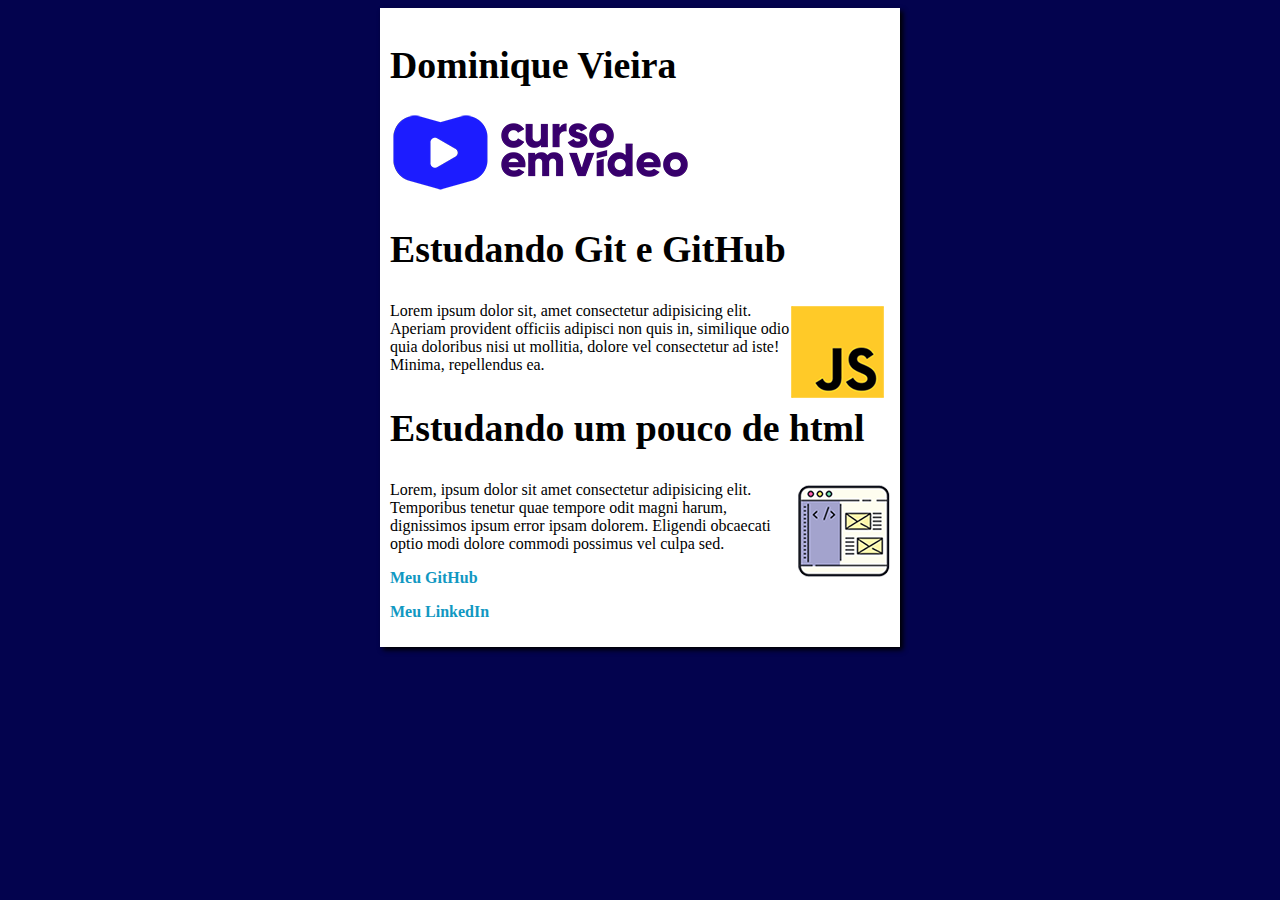
<file: dominiquekv.github.io/index.html>
<!DOCTYPE html>
<html lang="en">
<head>
    <meta charset="pt-br">
    <meta http-equiv="X-UA-Compatible" content="IE=edge">
    <meta name="viewport" content="width=device-width, initial-scale=1.0">
    <title>Primeiro Site Dominique</title>
    <link rel="stylesheet" href="estilos/style.css">
</head>
<body>
    <main>
        <header>
            <h1>Dominique Vieira</h1>
            <img src="imagens/curso-em-video-cor.png" alt="Curso em Video">
        </header>
        <article>
            <h2>Estudando Git e GitHub</h2>
            <img class="lado" src="imagens/curso-javascript.png" alt="">
            <p>Lorem ipsum dolor sit, amet consectetur adipisicing elit. Aperiam provident officiis adipisci non quis in, similique odio quia doloribus nisi ut mollitia, dolore vel consectetur ad iste! Minima, repellendus ea.</p>
        </article>
        <article>
            <h2>Estudando um pouco de html</h2>
            <img class="lado" src="imagens/curso-html-css.png" alt="">
            <p>Lorem, ipsum dolor sit amet consectetur adipisicing elit. Temporibus tenetur quae tempore odit magni harum, dignissimos ipsum error ipsam dolorem. Eligendi obcaecati optio modi dolore commodi possimus vel culpa sed.</p>
            <p><a href="https://github.com/dominiquekv">Meu GitHub</a></p>
            <p><a href="https://www.linkedin.com/in/dominique-vieira-7673691b1/">Meu LinkedIn</a></p>
        </article>
    </main>
</body>
</html>
</file>
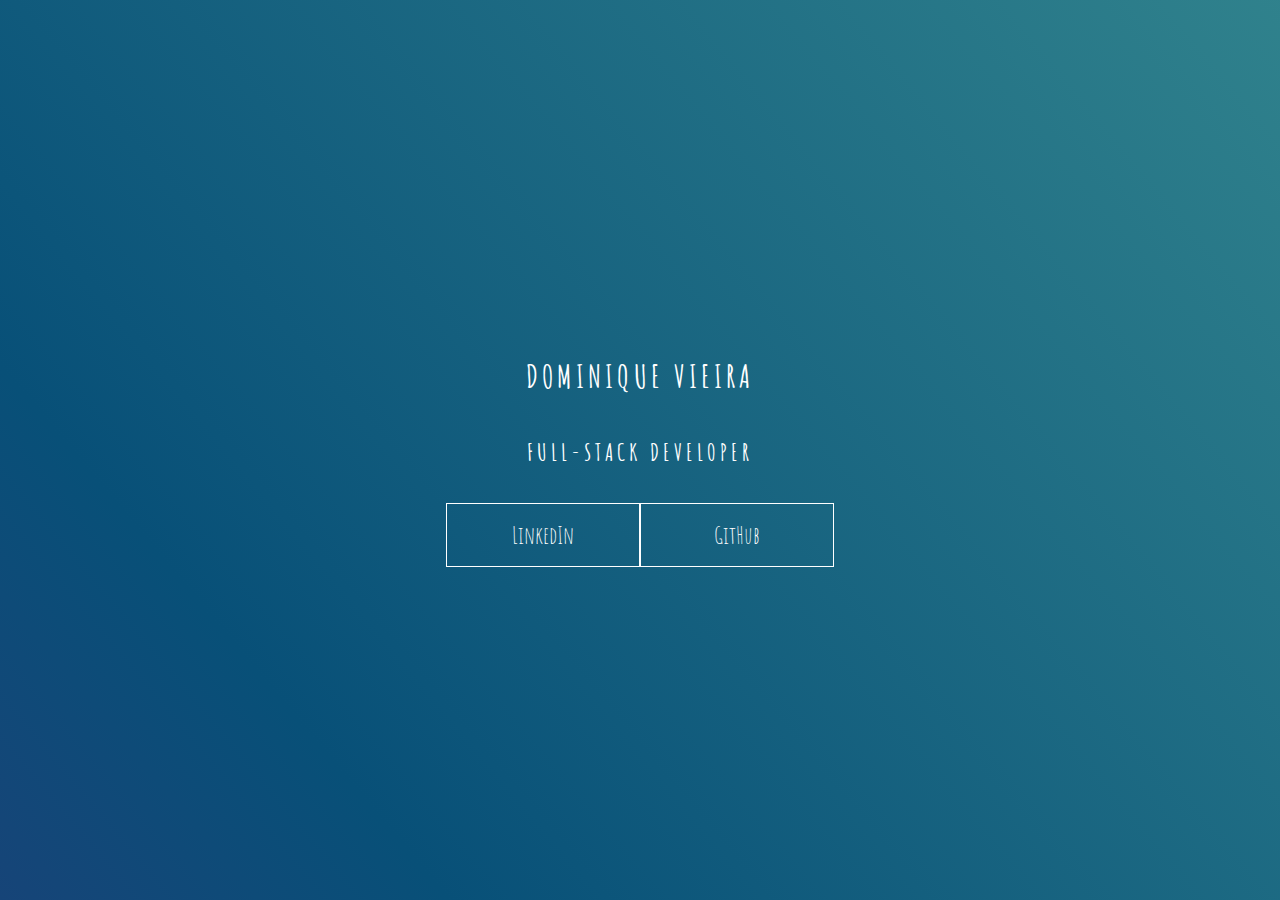
<file: src/pages/home/index.html>
<!DOCTYPE html>
<html lang="en">
    <head>
        <meta charset="UTF-8">
        <meta name="viewport" content="width=device-width, initial-scale=1.0">
        <link rel="stylesheet" href="../home/style.css">
        <title>Dominique Vieira</title>
    </head>
    <body>
        <main class="wrapper">
            <h1>Dominique Vieira</h1>
            <h2>Full-stack Developer</h2>
            <div class="social-media">
                <a href="#">LinkedIn</a>
                <a href="#">GitHub</a>
            </div>
        </main>
    </body>
</html>
</file>
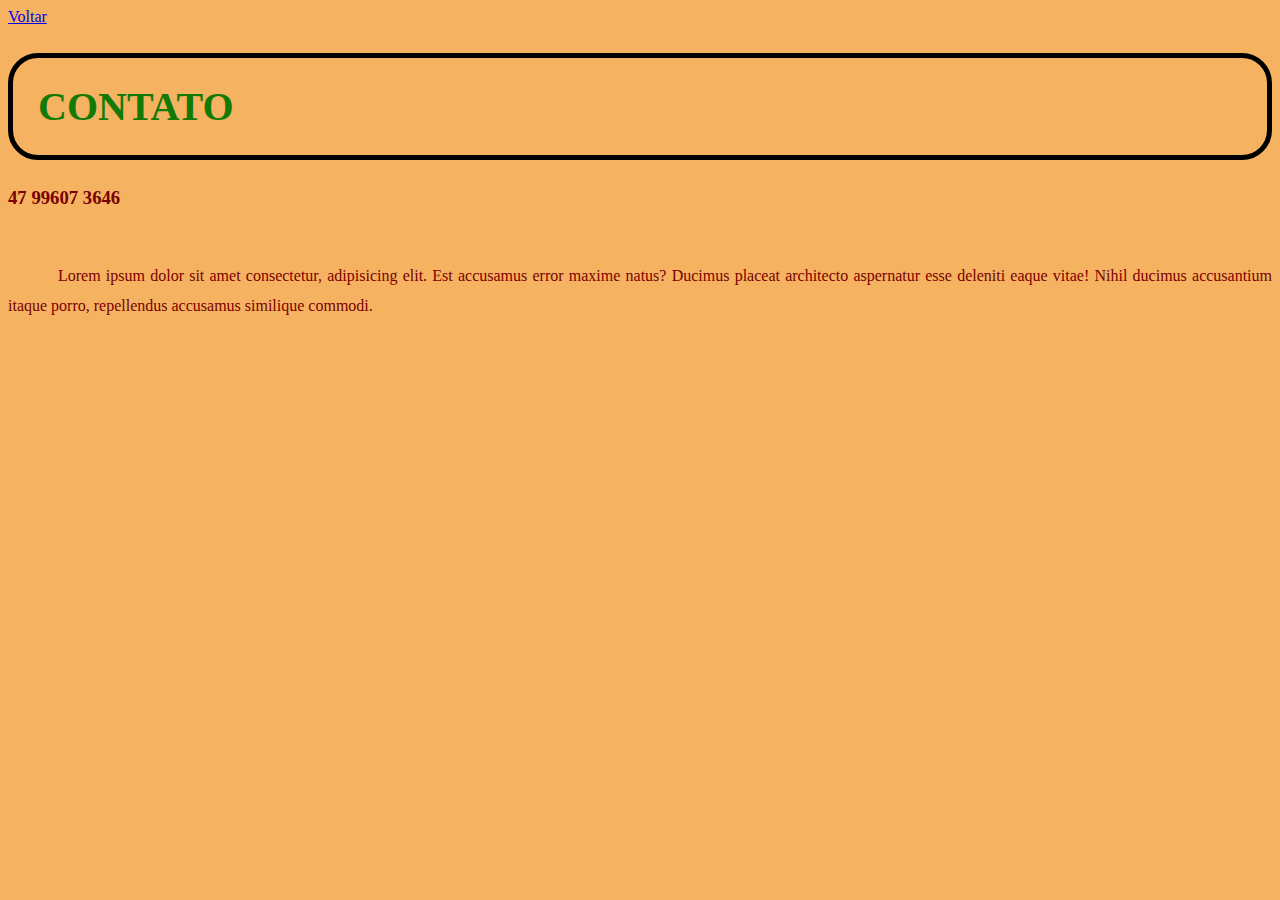
<file: study_hcj/contato.html>
<!DOCTYPE html>
<html>
    <head>
        <link rel="stylesheet" href="./contato.css" />
    </head>

    <body>
        <a href="./site.html">Voltar</a>
        <h1>Contato</h1>

        <h3>47 99607 3646</h3>
        <br />
        <p>Lorem ipsum dolor sit amet consectetur, adipisicing elit. Est accusamus error maxime natus? Ducimus placeat architecto aspernatur esse deleniti eaque vitae! Nihil ducimus accusantium itaque porro, repellendus accusamus similique commodi.</p>
    </body>
</html>
</file>
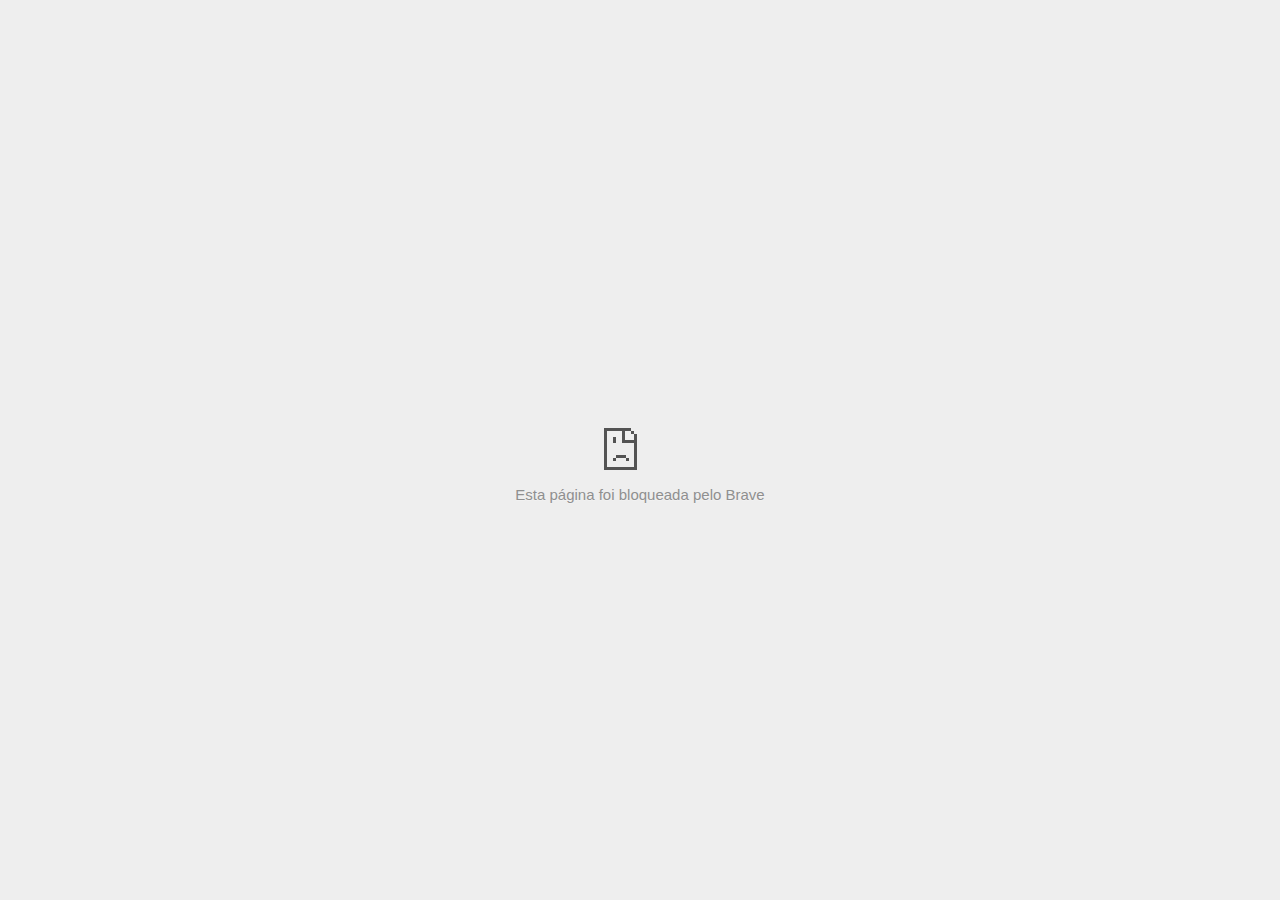
<file: dominiquekv.github.io/links/Dominique Vieira _ LinkedIn_files/radar.html>
<!DOCTYPE html>
<!-- saved from url=(0029)chrome-error://chromewebdata/ -->
<html dir="ltr" lang="pt" subframe=""><head><meta http-equiv="Content-Type" content="text/html; charset=UTF-8">
  
  <meta name="color-scheme" content="light dark">
  <meta name="theme-color" content="#fff">
  <meta name="viewport" content="width=device-width, initial-scale=1.0,
                                 maximum-scale=1.0, user-scalable=no">
  <title>radar.cedexis.com</title>
  <style>/* Copyright 2017 The Chromium Authors. All rights reserved.
 * Use of this source code is governed by a BSD-style license that can be
 * found in the LICENSE file. */

a {
  color: var(--link-color);
}

body {
  --background-color: #fff;
  --error-code-color: var(--google-gray-700);
  --google-blue-100: rgb(210, 227, 252);
  --google-blue-300: rgb(138, 180, 248);
  --google-blue-600: rgb(26, 115, 232);
  --google-blue-700: rgb(25, 103, 210);
  --google-gray-100: rgb(241, 243, 244);
  --google-gray-300: rgb(218, 220, 224);
  --google-gray-500: rgb(154, 160, 166);
  --google-gray-50: rgb(248, 249, 250);
  --google-gray-600: rgb(128, 134, 139);
  --google-gray-700: rgb(95, 99, 104);
  --google-gray-800: rgb(60, 64, 67);
  --google-gray-900: rgb(32, 33, 36);
  --heading-color: var(--google-gray-900);
  --link-color: rgb(88, 88, 88);
  --popup-container-background-color: rgba(0,0,0,.65);
  --primary-button-fill-color-active: var(--google-blue-700);
  --primary-button-fill-color: var(--google-blue-600);
  --primary-button-text-color: #fff;
  --quiet-background-color: rgb(247, 247, 247);
  --secondary-button-border-color: var(--google-gray-500);
  --secondary-button-fill-color: #fff;
  --secondary-button-hover-border-color: var(--google-gray-600);
  --secondary-button-hover-fill-color: var(--google-gray-50);
  --secondary-button-text-color: var(--google-gray-700);
  --small-link-color: var(--google-gray-700);
  --text-color: var(--google-gray-700);
  background: var(--background-color);
  color: var(--text-color);
  word-wrap: break-word;
}

.nav-wrapper .secondary-button {
  background: var(--secondary-button-fill-color);
  border: 1px solid var(--secondary-button-border-color);
  color: var(--secondary-button-text-color);
  float: none;
  margin: 0;
  padding: 8px 16px;
}

.hidden {
  display: none;
}

html {
  -webkit-text-size-adjust: 100%;
  font-size: 125%;
}

.icon {
  background-repeat: no-repeat;
  background-size: 100%;
}

@media (prefers-color-scheme: dark) {
  body {
    --background-color: var(--google-gray-900);
    --error-code-color: var(--google-gray-500);
    --heading-color: var(--google-gray-500);
    --link-color: var(--google-blue-300);
    --primary-button-fill-color-active: rgb(129, 162, 208);
    --primary-button-fill-color: var(--google-blue-300);
    --primary-button-text-color: var(--google-gray-900);
    --quiet-background-color: var(--background-color);
    --secondary-button-border-color: var(--google-gray-700);
    --secondary-button-fill-color: var(--google-gray-900);
    --secondary-button-hover-fill-color: rgb(48, 51, 57);
    --secondary-button-text-color: var(--google-blue-300);
    --small-link-color: var(--google-blue-300);
    --text-color: var(--google-gray-500);
  }
}
</style>
  <style>/* Copyright 2014 The Chromium Authors. All rights reserved.
   Use of this source code is governed by a BSD-style license that can be
   found in the LICENSE file. */

button {
  border: 0;
  border-radius: 4px;
  box-sizing: border-box;
  color: var(--primary-button-text-color);
  cursor: pointer;
  float: right;
  font-size: .875em;
  margin: 0;
  padding: 8px 16px;
  transition: box-shadow 150ms cubic-bezier(0.4, 0, 0.2, 1);
  user-select: none;
}

[dir='rtl'] button {
  float: left;
}

.bad-clock button,
.captive-portal button,
.insecure-form button,
.lookalike-url button,
.main-frame-blocked button,
.neterror button,
.offline button,
.pdf button,
.ssl button,
.safe-browsing-billing button {
  background: var(--primary-button-fill-color);
}

button:active {
  background: var(--primary-button-fill-color-active);
  outline: 0;
}

#debugging {
  display: inline;
  overflow: auto;
}

.debugging-content {
  line-height: 1em;
  margin-bottom: 0;
  margin-top: 1em;
}

.debugging-content-fixed-width {
  display: block;
  font-family: monospace;
  font-size: 1.2em;
  margin-top: 0.5em;
}

.debugging-title {
  font-weight: bold;
}

#details {
  margin: 0 0 50px;
}

#details p:not(:first-of-type) {
  margin-top: 20px;
}

.secondary-button:active {
  border-color: white;
  box-shadow: 0 1px 2px 0 rgba(60, 64, 67, .3),
      0 2px 6px 2px rgba(60, 64, 67, .15);
}

.secondary-button:hover {
  background: var(--secondary-button-hover-fill-color);
  border-color: var(--secondary-button-hover-border-color);
  text-decoration: none;
}

.error-code {
  color: var(--error-code-color);
  font-size: .86667em;
  text-transform: uppercase;
  margin-top: 12px;
}

#error-debugging-info {
  font-size: 0.8em;
}

h1 {
  color: var(--heading-color);
  font-size: 1.6em;
  font-weight: normal;
  line-height: 1.25em;
  margin-bottom: 16px;
}

h2 {
  font-size: 1.2em;
  font-weight: normal;
}

.icon {
  height: 72px;
  margin: 0 0 40px;
  width: 72px;
}

input[type=checkbox] {
  opacity: 0;
}

input[type=checkbox]:focus ~ .checkbox:after {
  outline: -webkit-focus-ring-color auto 5px;
}

.interstitial-wrapper {
  box-sizing: border-box;
  font-size: 1em;
  line-height: 1.6em;
  margin: 14vh auto 0;
  max-width: 600px;
  width: 100%;
}

#main-message > p {
  display: inline;
}

#extended-reporting-opt-in {
  font-size: .875em;
  margin-top: 32px;
}

#extended-reporting-opt-in label {
  display: grid;
  grid-template-columns: 1.8em 1fr;
  position: relative;
}

#enhanced-protection-message {
  border-radius: 4px;
  font-size: 1em;
  margin-top: 32px;
  padding: 10px 5px;
}

#enhanced-protection-message label {
  display: grid;
  grid-template-columns: 2.5em 1fr;
  position: relative;
}

#enhanced-protection-message div {
  margin: 0.5em;
}

#enhanced-protection-message .icon {
  height: 1.5em;
  vertical-align: middle;
  width: 1.5em;
}

.nav-wrapper {
  margin-top: 51px;
}

.nav-wrapper::after {
  clear: both;
  content: '';
  display: table;
  width: 100%;
}

.small-link {
  color: var(--small-link-color);
  font-size: .875em;
}

.checkboxes {
  flex: 0 0 24px;
}

.checkbox {
  --padding: .9em;
  background: transparent;
  display: block;
  height: 1em;
  left: -1em;
  padding-inline-start: var(--padding);
  position: absolute;
  right: 0;
  top: -.5em;
  width: 1em;
}

.checkbox::after {
  border: 1px solid white;
  border-radius: 2px;
  content: '';
  height: 1em;
  position: absolute;
  top: var(--padding);
  left: var(--padding);
  width: 1em;
}

.checkbox::before {
  background: transparent;
  border: 2px solid white;
  border-right-width: 0;
  border-top-width: 0;
  content: '';
  height: .2em;
  left: calc(.3em + var(--padding));
  opacity: 0;
  position: absolute;
  top: calc(.3em  + var(--padding));
  transform: rotate(-45deg);
  width: .5em;
}

input[type=checkbox]:checked ~ .checkbox::before {
  opacity: 1;
}

#recurrent-error-message {
  background: #ededed;
  border-radius: 4px;
  padding: 12px 16px;
  margin-top: 12px;
  margin-bottom: 16px;
}

.showing-recurrent-error-message #extended-reporting-opt-in {
  margin-top: 16px;
}

.showing-recurrent-error-message #enhanced-protection-message {
  margin-top: 16px;
}

@media (max-width: 700px) {
  .interstitial-wrapper {
    padding: 0 10%;
  }

  #error-debugging-info {
    overflow: auto;
  }
}

@media (max-width: 420px) {
  button,
  [dir='rtl'] button,
  .small-link {
    float: none;
    font-size: .825em;
    font-weight: 500;
    margin: 0;
    width: 100%;
  }

  button {
    padding: 16px 24px;
  }

  #details {
    margin: 20px 0 20px 0;
  }

  #details p:not(:first-of-type) {
    margin-top: 10px;
  }

  .secondary-button:not(.hidden) {
    display: block;
    margin-top: 20px;
    text-align: center;
    width: 100%;
  }

  .interstitial-wrapper {
    padding: 0 5%;
  }

  #extended-reporting-opt-in {
    margin-top: 24px;
  }

  #enhanced-protection-message {
    margin-top: 24px;
  }

  .nav-wrapper {
    margin-top: 30px;
  }
}

/**
 * Mobile specific styling.
 * Navigation buttons are anchored to the bottom of the screen.
 * Details message replaces the top content in its own scrollable area.
 */

@media (max-width: 420px) {
  .nav-wrapper .secondary-button {
    border: 0;
    margin: 16px 0 0;
    margin-inline-end: 0;
    padding-bottom: 16px;
    padding-top: 16px;
  }
}

/* Fixed nav. */
@media (min-width: 240px) and (max-width: 420px) and
       (min-height: 401px),
       (min-width: 421px) and (min-height: 240px) and
       (max-height: 560px) {
  body .nav-wrapper {
    background: var(--background-color);
    bottom: 0;
    box-shadow: 0 -12px 24px var(--background-color);
    left: 0;
    margin: 0 auto;
    max-width: 736px;
    padding-left: 24px;
    padding-right: 24px;
    position: fixed;
    right: 0;
    width: 100%;
    z-index: 2;
  }

  .interstitial-wrapper {
    max-width: 736px;
  }

  #details,
  #main-content {
    padding-bottom: 40px;
  }

  #details {
    padding-top: 5.5vh;
  }

  button.small-link {
    color: var(--google-blue-600);
  }
}

@media (max-width: 420px) and (orientation: portrait),
       (max-height: 560px) {
  body {
    margin: 0 auto;
  }

  button,
  [dir='rtl'] button,
  button.small-link,
  .nav-wrapper .secondary-button {
    font-family: Roboto-Regular,Helvetica;
    font-size: .933em;
    margin: 6px 0;
    transform: translatez(0);
  }

  .nav-wrapper {
    box-sizing: border-box;
    padding-bottom: 8px;
    width: 100%;
  }

  #details {
    box-sizing: border-box;
    height: auto;
    margin: 0;
    opacity: 1;
    transition: opacity 250ms cubic-bezier(0.4, 0, 0.2, 1);
  }

  #details.hidden,
  #main-content.hidden {
    height: 0;
    opacity: 0;
    overflow: hidden;
    padding-bottom: 0;
    transition: none;
  }

  h1 {
    font-size: 1.5em;
    margin-bottom: 8px;
  }

  .icon {
    margin-bottom: 5.69vh;
  }

  .interstitial-wrapper {
    box-sizing: border-box;
    margin: 7vh auto 12px;
    padding: 0 24px;
    position: relative;
  }

  .interstitial-wrapper p {
    font-size: .95em;
    line-height: 1.61em;
    margin-top: 8px;
  }

  #main-content {
    margin: 0;
    transition: opacity 100ms cubic-bezier(0.4, 0, 0.2, 1);
  }

  .small-link {
    border: 0;
  }

  .suggested-left > #control-buttons,
  .suggested-right > #control-buttons {
    float: none;
    margin: 0;
  }
}

@media (min-width: 421px) and (min-height: 500px) and (max-height: 560px) {
  .interstitial-wrapper {
    margin-top: 10vh;
  }
}

@media (min-height: 400px) and (orientation:portrait) {
  .interstitial-wrapper {
    margin-bottom: 145px;
  }
}

@media (min-height: 299px) {
  .nav-wrapper {
    padding-bottom: 16px;
  }
}

@media (max-height: 560px) and (min-height: 240px) and (orientation:landscape) {
  .extended-reporting-has-checkbox #details {
    padding-bottom: 80px;
  }
}

@media (min-height: 500px) and (max-height: 650px) and (max-width: 414px) and
       (orientation: portrait) {
  .interstitial-wrapper {
    margin-top: 7vh;
  }
}

@media (min-height: 650px) and (max-width: 414px) and (orientation: portrait) {
  .interstitial-wrapper {
    margin-top: 10vh;
  }
}

/* Small mobile screens. No fixed nav. */
@media (max-height: 400px) and (orientation: portrait),
       (max-height: 239px) and (orientation: landscape),
       (max-width: 419px) and (max-height: 399px) {
  .interstitial-wrapper {
    display: flex;
    flex-direction: column;
    margin-bottom: 0;
  }

  #details {
    flex: 1 1 auto;
    order: 0;
  }

  #main-content {
    flex: 1 1 auto;
    order: 0;
  }

  .nav-wrapper {
    flex: 0 1 auto;
    margin-top: 8px;
    order: 1;
    padding-left: 0;
    padding-right: 0;
    position: relative;
    width: 100%;
  }

  button,
  .nav-wrapper .secondary-button {
    padding: 16px 24px;
  }

  button.small-link {
    color: var(--google-blue-600);
  }
}

@media (max-width: 239px) and (orientation: portrait) {
  .nav-wrapper {
    padding-left: 0;
    padding-right: 0;
  }
}
</style>
  <style>/* Copyright 2013 The Chromium Authors. All rights reserved.
 * Use of this source code is governed by a BSD-style license that can be
 * found in the LICENSE file. */

/* Don't use the main frame div when the error is in a subframe. */
html[subframe] #main-frame-error {
  display: none;
}

/* Don't use the subframe error div when the error is in a main frame. */
html:not([subframe]) #sub-frame-error {
  display: none;
}

#diagnose-button {
  float: none;
  margin-bottom: 10px;
  margin-inline-start: 0;
  margin-top: 20px;
}

h1 {
  margin-top: 0;
  word-wrap: break-word;
}

h1 span {
  font-weight: 500;
}

h2 {
  color: var(--heading-color);
  font-size: 1.2em;
  font-weight: normal;
  margin: 10px 0;
}

a {
  text-decoration: none;
}

.icon {
  -webkit-user-select: none;
  display: inline-block;
}

.icon-generic {
  /**
   * Can't access chrome://theme/IDR_ERROR_NETWORK_GENERIC from an untrusted
   * renderer process, so embed the resource manually.
   */
  content: -webkit-image-set(
      url([data-uri]) 1x,
      url([data-uri]) 2x);
}

.icon-offline {
  content: -webkit-image-set(
      url([data-uri]) 1x,
      url([data-uri]) 2x);
  position: relative;
}

.icon-disabled {
  content: -webkit-image-set(
      url([data-uri]) 1x,
      url([data-uri]) 2x);
  width: 112px;
}

.error-code {
  display: block;
  font-size: .8em;
}

#content-top {
  margin: 20px;
}

#help-box-inner {
  background-color: #f9f9f9;
  border-top: 1px solid #EEE;
  color: #444;
  padding: 20px;
  text-align: start;
}

.hidden {
  display: none;
}

#suggestion {
  margin-top: 15px;
}

#suggestions-list a {
  color: var(--google-blue-600);
}

#suggestions-list p {
  margin-block-end: 0;
}

#suggestions-list ul {
  margin-top: 0;
}

.single-suggestion {
  list-style-type: none;
  padding-inline-start: 0;
}

#short-suggestion {
  margin-top: 5px;
}

#error-information-button {
  content: url([data-uri]);
  height: 24px;
  vertical-align: -.15em;
  width: 24px;
}

.use-popup-container#error-information-popup-container
  #error-information-popup {
  align-items: center;
  background-color: var(--popup-container-background-color);
  display: flex;
  height: 100%;
  left: 0;
  position: fixed;
  top: 0;
  width: 100%;
  z-index: 100;
}

.use-popup-container#error-information-popup-container
  #error-information-popup-content > p {
  margin-bottom: 11px;
  margin-inline-start: 20px;
}

.use-popup-container#error-information-popup-container #suggestions-list ul {
  margin-inline-start: 15px;
}

.use-popup-container#error-information-popup-container
  #error-information-popup-box {
  background-color: var(--background-color);
  left: 5%;
  padding-bottom: 15px;
  padding-top: 15px;
  position: fixed;
  width: 90%;
  z-index: 101;
}

.use-popup-container#error-information-popup-container div.error-code {
  margin-inline-start: 20px;
}

.use-popup-container#error-information-popup-container #suggestions-list p {
  margin-inline-start: 20px;
}

:not(.use-popup-container)#error-information-popup-container
  #error-information-popup-close {
  display: none;
}

#error-information-popup-close {
  margin-bottom: 0;
  margin-inline-end: 35px;
  margin-top: 15px;
  text-align: end;
}

.link-button {
  color: rgb(66, 133, 244);
  display: inline-block;
  font-weight: bold;
  text-transform: uppercase;
}

#sub-frame-error-details {

  color: #8F8F8F;

  /* Not done on mobile for performance reasons. */
  text-shadow: 0 1px 0 rgba(255,255,255,0.3);

}

[jscontent=hostName],
[jscontent=failedUrl] {
  overflow-wrap: break-word;
}

#search-container {
  /* Prevents a space between controls. */
  display: flex;
  margin-top: 20px;
}

#search-box {
  border: 1px solid #cdcdcd;
  flex-grow: 1;
  font-size: 1em;
  height: 26px;
  margin-inline-end: 0;
  padding: 1px 9px;
}

#search-box:focus {
  border: 1px solid rgb(93, 154, 255);
  outline: none;
}

#search-button {
  border: none;
  border-bottom-left-radius: 0;
  border-top-left-radius: 0;
  box-shadow: none;
  display: flex;
  height: 30px;
  margin: 0;
  padding: 0;
  width: 60px;
}

#search-image {
  content:
      -webkit-image-set(
          url([data-uri]) 1x,
          url([data-uri]) 2x);
  margin: auto;
}

.secondary-button {
  background: #d9d9d9;
  color: #696969;
  margin-inline-end: 16px;
}

.snackbar {
  background: #323232;
  border-radius: 2px;
  bottom: 24px;
  box-sizing: border-box;
  color: #fff;
  font-size: .87em;
  left: 24px;
  max-width: 568px;
  min-width: 288px;
  opacity: 0;
  padding: 16px 24px 12px;
  position: fixed;
  transform: translateY(90px);
  will-change: opacity, transform;
  z-index: 999;
}

.snackbar-show {
  -webkit-animation:
    show-snackbar 250ms cubic-bezier(0, 0, 0.2, 1) forwards,
    hide-snackbar 250ms cubic-bezier(0.4, 0, 1, 1) forwards 5s;
}

@-webkit-keyframes show-snackbar {
  100% {
    opacity: 1;
    transform: translateY(0);
  }
}

@-webkit-keyframes hide-snackbar {
  0% {
    opacity: 1;
    transform: translateY(0);
  }
  100% {
    opacity: 0;
    transform: translateY(90px);
  }
}

.suggestions {
  margin-top: 18px;
}

.suggestion-header {
  font-weight: bold;
  margin-bottom: 4px;
}

.suggestion-body {
  color: #777;
}

/* Increase line height at higher resolutions. */
@media (min-width: 641px) and (min-height: 641px) {
  #help-box-inner {
    line-height: 18px;
  }
}

/* Decrease padding at low sizes. */
@media (max-width: 640px), (max-height: 640px) {
  h1 {
    margin: 0 0 15px;
  }
  #content-top {
    margin: 15px;
  }
  #help-box-inner {
    padding: 20px;
  }
  .suggestions {
    margin-top: 10px;
  }
  .suggestion-header {
    margin-bottom: 0;
  }
}

#download-link,
#download-link-clicked {
  margin-bottom: 30px;
  margin-top: 30px;
}

#download-link-clicked {
  color: #BBB;
}

#download-link::before,
#download-link-clicked::before {
  content: url([data-uri]);
  display: inline-block;
  margin-inline-end: 4px;
  vertical-align: -webkit-baseline-middle;
}

#download-link-clicked::before {
  opacity: 0;
  width: 0;
}

#offline-content-list-visibility-card {
  border: 1px solid white;
  border-radius: 8px;
  display: flex;
  font-size: .8em;
  justify-content: space-between;
  line-height: 1;
}

#offline-content-list.list-hidden #offline-content-list-visibility-card {
  border-color: rgb(218, 220, 224);
}

#offline-content-list-visibility-card > div {
  padding: 1em;
}

#offline-content-list-title {
  color: var(--google-gray-700);
}

#offline-content-list-show-text,
#offline-content-list-hide-text {
  color: rgb(66, 133, 244);
}

/* Hides the "hide" text div when the offline content list is collapsed/hidden
 * and, alternatively, hides the "show" text div when the offline content list
 * is expanded/shown.
 */
#offline-content-list.list-hidden #offline-content-list-hide-text,
#offline-content-list:not(.list-hidden) #offline-content-list-show-text {
  display: none;
}

/* Controls the animation of the offline content list when it is expanded/shown.
 */
#offline-content-suggestions {
  /* Max-height has to be set for the height animation to work. The chosen value
   * is a little greater than the maximum height the list will have, when all
   * suggestions have images, so that it is never clamped. This makes so that
   * when the actual height is smaller then the animation is not as smooth.
   */
  max-height: 27em;
  transition: max-height 200ms ease-in, visibility 0s 200ms,
              opacity 200ms 200ms linear;
}

/* Controls the animation of the offline content list when it is
 * collapsed/hidden.
 */
#offline-content-list.list-hidden #offline-content-suggestions {
  max-height: 0;
  opacity: 0;
  transition: opacity 200ms linear, visibility 0s 200ms,
              max-height 200ms 200ms ease-out;
  visibility: hidden;
}

#offline-content-list {
  margin-inline-start: -5%;
  width: 110%;
}

/* The selectors below adjust the "overflow" of the suggestion cards contents
 * based on the same screen size based strategy used for the main frame, which
 * is applied by the `interstitial-wrapper` class. */
@media (max-width: 420px)  {
  #offline-content-list {
    margin-inline-start: -2.5%;
    width: 105%;
  }
}
@media (max-width: 420px) and (orientation: portrait),
       (max-height: 560px) {
  #offline-content-list {
    margin-inline-start: -12px;
    width: calc(100% + 24px);
  }
}

.suggestion-with-image .offline-content-suggestion-thumbnail {
  flex-basis: 8.2em;
  flex-shrink: 0;
}

.suggestion-with-image .offline-content-suggestion-thumbnail > img {
  height: 100%;
  width: 100%;
}

.suggestion-with-image #offline-content-list:not(.is-rtl)
.offline-content-suggestion-thumbnail > img {
  border-bottom-right-radius: 7px;
  border-top-right-radius: 7px;
}

.suggestion-with-image #offline-content-list.is-rtl
.offline-content-suggestion-thumbnail > img {
  border-bottom-left-radius: 7px;
  border-top-left-radius: 7px;
}

.suggestion-with-icon .offline-content-suggestion-thumbnail {
  align-items: center;
  display: flex;
  justify-content: center;
  min-height: 4.2em;
  min-width: 4.2em;
}

.suggestion-with-icon .offline-content-suggestion-thumbnail > div {
  align-items: center;
  background-color: rgb(241, 243, 244);
  border-radius: 50%;
  display: flex;
  height: 2.3em;
  justify-content: center;
  width: 2.3em;
}

.suggestion-with-icon .offline-content-suggestion-thumbnail > div > img {
  height: 1.45em;
  width: 1.45em;
}

.offline-content-suggestion-favicon {
  height: 1em;
  margin-inline-end: 0.4em;
  width: 1.4em;
}

.offline-content-suggestion-favicon > img {
  height: 1.4em;
  width: 1.4em;
}

.no-favicon .offline-content-suggestion-favicon {
  display: none;
}

.image-video {
  content: url([data-uri]);
}

.image-music-note {
  content: url([data-uri]);
}

.image-earth {
  content: url([data-uri]);
}

.image-file {
  content: url([data-uri]);
}

.offline-content-suggestion-texts {
  display: flex;
  flex-direction: column;
  justify-content: space-between;
  line-height: 1.3;
  padding: .9em;
  width: 100%;
}

.offline-content-suggestion-title {
  -webkit-box-orient: vertical;
  -webkit-line-clamp: 3;
  color: rgb(32, 33, 36);
  display: -webkit-box;
  font-size: 1.1em;
  overflow: hidden;
  text-overflow: ellipsis;
}

div.offline-content-suggestion {
  align-items: stretch;
  border: 1px solid rgb(218, 220, 224);
  border-radius: 8px;
  display: flex;
  justify-content: space-between;
  margin-bottom: .8em;
}

.suggestion-with-image {
  flex-direction: row;
  height: 8.2em;
  max-height: 8.2em;
}

.suggestion-with-icon {
  flex-direction: row-reverse;
  height: 4.2em;
  max-height: 4.2em;
}

.suggestion-with-icon .offline-content-suggestion-title {
  -webkit-line-clamp: 1;
  word-break: break-all;
}

.suggestion-with-icon .offline-content-suggestion-texts {
  padding-inline-start: 0;
}

.offline-content-suggestion-attribution-freshness {
  color: rgb(95, 99, 104);
  display: flex;
  font-size: .8em;
  line-height: 1.7em;
}

.offline-content-suggestion-attribution {
  -webkit-box-orient: vertical;
  -webkit-line-clamp: 1;
  display: -webkit-box;
  flex-shrink: 1;
  margin-inline-end: 0.3em;
  overflow: hidden;
  overflow-wrap: break-word;
  text-overflow: ellipsis;
  word-break: break-all;
}

.no-attribution .offline-content-suggestion-attribution {
  display: none;
}

.offline-content-suggestion-freshness::before {
  content: '-';
  display: inline-block;
  flex-shrink: 0;
  margin-inline-end: .1em;
  margin-inline-start: .1em;
}

.no-attribution .offline-content-suggestion-freshness::before {
  display: none;
}

.offline-content-suggestion-freshness {
  flex-shrink: 0;
}

.suggestion-with-image .offline-content-suggestion-pin-spacer {
  flex-grow: 100;
  flex-shrink: 1;
}

.suggestion-with-image .offline-content-suggestion-pin {
  content: url([data-uri]);
  flex-shrink: 0;
  height: 1.4em;
  margin-inline-start: .4em;
  width: 1.4em;
}

/* Controls the animation (and a bit more) of the launch-downloads-home action
 * button when the offline content list is expanded/shown.
 */
#offline-content-list-action {
  text-align: center;
  transition: visibility 0s 200ms, opacity 200ms 200ms linear;
}

/* Controls the animation of the launch-downloads-home action button when the
 * offline content list is collapsed/hidden.
 */
#offline-content-list.list-hidden #offline-content-list-action {
  opacity: 0;
  transition: opacity 200ms linear, visibility 0s 200ms;
  visibility: hidden;
}

#cancel-save-page-button {
  background-image: url([data-uri]);
  background-position: right 27px center;
  background-repeat: no-repeat;
  border: 1px solid var(--google-gray-300);
  border-radius: 5px;
  color: var(--google-gray-700);
  margin-bottom: 26px;
  padding-bottom: 16px;
  padding-inline-end: 88px;
  padding-inline-start: 16px;
  padding-top: 16px;
  text-align: start;
}

html[dir='rtl'] #cancel-save-page-button {
  background-position: left 27px center;
}

#save-page-for-later-button {
  display: flex;
  justify-content: start;
}

#save-page-for-later-button a::before {
  content: url([data-uri]);
  display: inline-block;
  margin-inline-end: 4px;
  vertical-align: -webkit-baseline-middle;
}

.hidden#save-page-for-later-button {
  display: none;
}

/* Don't allow overflow when in a subframe. */
html[subframe] body {
  overflow: hidden;
}

#sub-frame-error {
  -webkit-align-items: center;
  -webkit-flex-flow: column;
  -webkit-justify-content: center;
  background-color: #DDD;
  display: -webkit-flex;
  height: 100%;
  left: 0;
  position: absolute;
  text-align: center;
  top: 0;
  transition: background-color 200ms ease-in-out;
  width: 100%;
}

#sub-frame-error:hover {
  background-color: #EEE;
}

#sub-frame-error .icon-generic {
  margin: 0 0 16px;
}

#sub-frame-error-details {
  margin: 0 10px;
  text-align: center;
  visibility: hidden;
}

/* Show details only when hovering. */
#sub-frame-error:hover #sub-frame-error-details {
  visibility: visible;
}

/* If the iframe is too small, always hide the error code. */
/* TODO(mmenke): See if overflow: no-display works better, once supported. */
@media (max-width: 200px), (max-height: 95px) {
  #sub-frame-error-details {
    display: none;
  }
}

/* Adjust icon for small embedded frames in apps. */
@media (max-height: 100px) {
  #sub-frame-error .icon-generic {
    height: auto;
    margin: 0;
    padding-top: 0;
    width: 25px;
  }
}

/* details-button is special; it's a <button> element that looks like a link. */
#details-button {
  box-shadow: none;
  min-width: 0;
}

/* Styles for platform dependent separation of controls and details button. */
.suggested-left > #control-buttons,
.suggested-right > #details-button {
  float: left;
}

.suggested-right > #control-buttons,
.suggested-left > #details-button {
  float: right;
}

.suggested-left .secondary-button {
  margin-inline-end: 0;
  margin-inline-start: 16px;
}

#details-button.singular {
  float: none;
}

/* download-button shows both icon and text. */
#download-button {
  padding-bottom: 4px;
  padding-top: 4px;
  position: relative;
}

#download-button::before {
  background: -webkit-image-set(
      url([data-uri]) 1x,
      url([data-uri]) 2x)
    no-repeat;
  content: '';
  display: inline-block;
  height: 24px;
  margin-inline-end: 4px;
  margin-inline-start: -4px;
  vertical-align: middle;
  width: 24px;
}

#download-button:disabled {
  background: rgb(180, 206, 249);
  color: rgb(255, 255, 255);
}

/*
TODO(https://crbug.com/852872): UI for offline suggested content is incomplete.
*/
.suggested-thumbnail {
  height: 25vw;
  width: 25vw;
}

/* Alternate dino page button styles */
#control-buttons .reload-button-alternate:disabled {
  background: #ccc;
  color: #fff;
  font-size: 14px;
  height: 48px;
}

#buttons::after {
  clear: both;
  content: '';
  display: block;
  width: 100%;
}

/* Offline page */
html[dir='rtl'] .runner-container,
html[dir='rtl'].offline .icon-offline {
  transform: scaleX(-1);
}

.offline {
  transition: filter 1.5s cubic-bezier(0.65, 0.05, 0.36, 1),
              background-color 1.5s cubic-bezier(0.65, 0.05, 0.36, 1);

  will-change: filter, background-color;

}

.offline body {
  transition: background-color 1.5s cubic-bezier(0.65, 0.05, 0.36, 1);
}

.offline #main-message > p {
  display: none;
}

/* iOS WKWebView inverts the background color set at the HTML level
whereas Blink does not. */
.offline.inverted {
  filter: invert(1);

  background-color: #000;


}

.offline.inverted body {
  background-color: #fff;
}

.offline .interstitial-wrapper {
  color: var(--text-color);
  font-size: 1em;
  line-height: 1.55;
  margin: 0 auto;
  max-width: 600px;
  padding-top: 100px;
  width: 100%;
}

.offline .runner-container {
  direction: ltr;
  height: 150px;
  max-width: 600px;
  overflow: hidden;
  position: absolute;
  top: 35px;
  width: 44px;
}

.offline .runner-container:focus {
  outline: none;
}

.offline .runner-container:focus-visible {
  outline: 3px solid var(--google-blue-300);
}

.offline .runner-canvas {
  height: 150px;
  max-width: 600px;
  opacity: 1;
  overflow: hidden;
  position: absolute;
  top: 0;
  z-index: 10;
}

.offline .controller {
  height: 100vh;
  left: 0;
  position: absolute;
  top: 0;
  width: 100vw;
  z-index: 9;
}

#offline-resources {
  display: none;
}

#offline-instruction {
  image-rendering: pixelated;
  left: 0;
  margin: auto;
  position: absolute;
  right: 0;
  top: 60px;
  width: fit-content;
}

.offline-runner-live-region {
  bottom: 0;
  color: var(--background-color);
  display: block;
  font-size: xx-small;
  position: absolute;
  text-align: center;
}

@media (max-width: 420px) {
  #download-button {
    padding-bottom: 12px;
    padding-top: 12px;
  }

  .suggested-left > #control-buttons,
  .suggested-right > #control-buttons {
    float: none;
  }

  .snackbar {
    border-radius: 0;
    bottom: 0;
    left: 0;
    width: 100%;
  }
}

@media (max-height: 350px) {
  h1 {
    margin: 0 0 15px;
  }

  .icon-offline {
    margin: 0 0 10px;
  }

  .interstitial-wrapper {
    margin-top: 5%;
  }

  .nav-wrapper {
    margin-top: 30px;
  }
}

@media (min-width: 420px) and (max-width: 736px) and
       (min-height: 240px) and (max-height: 420px) and
       (orientation:landscape) {
  .interstitial-wrapper {
    margin-bottom: 100px;
  }
}

@media (max-width: 360px) and (max-height: 480px) {
  .offline .interstitial-wrapper {
    padding-top: 60px;
  }

  .offline .runner-container {
    top: 8px;
  }
}

@media (min-height: 240px) and (orientation: landscape) {
  .offline .interstitial-wrapper {
    margin-bottom: 90px;
  }

  .icon-offline {
    margin-bottom: 20px;
  }
}

@media (max-height: 320px) and (orientation: landscape) {
  .icon-offline {
    margin-bottom: 0;
  }

  .offline .runner-container {
    top: 10px;
  }
}

@media (max-width: 240px) {
  button {
    padding-inline-end: 12px;
    padding-inline-start: 12px;
  }

  .interstitial-wrapper {
    overflow: inherit;
    padding: 0 8px;
  }
}

@media (max-width: 120px) {
  button {
    width: auto;
  }
}

.arcade-mode,
.arcade-mode .runner-container,
.arcade-mode .runner-canvas {
  image-rendering: pixelated;
  max-width: 100%;
  overflow: hidden;
}

.arcade-mode #buttons,
.arcade-mode #main-content {
  opacity: 0;
  overflow: hidden;
}

.arcade-mode .interstitial-wrapper {
  height: 100vh;
  max-width: 100%;
  overflow: hidden;
}

.arcade-mode .runner-container {
  left: 0;
  margin: auto;
  right: 0;
  transform-origin: top center;
  transition: transform 250ms cubic-bezier(0.4, 0, 1, 1) 400ms;
  z-index: 2;
}

@media (prefers-color-scheme: dark) {
  .icon {
    filter: invert(1);
  }

  .offline .runner-canvas {
    filter: invert(1);
  }

  .offline.inverted {
    filter: invert(0);
  
    background-color: var(--background-color);
  
  
  }

  .offline.inverted body {
    background-color: #fff;
  }

  #suggestions-list a {
    color: var(--link-color);
  }

  #error-information-button {
    filter: invert(0.6);
  }
}
</style>
  <script>// Copyright 2013 The Chromium Authors. All rights reserved.
// Use of this source code is governed by a BSD-style license that can be
// found in the LICENSE file.

/**
 * @typedef {{
 *   downloadButtonClick: function(),
 *   reloadButtonClick: function(),
 *   detailsButtonClick: function(),
 *   diagnoseErrorsButtonClick: function(),
 *   trackEasterEgg: function(),
 *   updateEasterEggHighScore: function(number),
 *   resetEasterEggHighScore: function(),
 *   launchOfflineItem: function(string, string),
 *   savePageForLater: function(),
 *   cancelSavePage: function(),
 *   listVisibilityChange: function(boolean),
 * }}
 */
// eslint-disable-next-line no-var
var errorPageController;

const HIDDEN_CLASS = 'hidden';

// Decodes a UTF16 string that is encoded as base64.
function decodeUTF16Base64ToString(encoded_text) {
  const data = atob(encoded_text);
  let result = '';
  for (let i = 0; i < data.length; i += 2) {
    result +=
        String.fromCharCode(data.charCodeAt(i) * 256 + data.charCodeAt(i + 1));
  }
  return result;
}

function toggleHelpBox() {
  const helpBoxOuter = document.getElementById('details');
  helpBoxOuter.classList.toggle(HIDDEN_CLASS);
  const detailsButton = document.getElementById('details-button');
  if (helpBoxOuter.classList.contains(HIDDEN_CLASS)) {
    /** @suppress {missingProperties} */
    detailsButton.innerText = detailsButton.detailsText;
  } else {
    /** @suppress {missingProperties} */
    detailsButton.innerText = detailsButton.hideDetailsText;
  }

  // Details appears over the main content on small screens.
  if (mobileNav) {
    document.getElementById('main-content').classList.toggle(HIDDEN_CLASS);
    const runnerContainer = document.querySelector('.runner-container');
    if (runnerContainer) {
      runnerContainer.classList.toggle(HIDDEN_CLASS);
    }
  }
}

function diagnoseErrors() {
  if (window.errorPageController) {
    errorPageController.diagnoseErrorsButtonClick();
  }
}

// Subframes use a different layout but the same html file.  This is to make it
// easier to support platforms that load the error page via different
// mechanisms (Currently just iOS). We also use the subframe style for portals
// as they are embedded like subframes and can't be interacted with by the user.
if (window.top.location !== window.location || window.portalHost) {
  document.documentElement.setAttribute('subframe', '');
}

// Re-renders the error page using |strings| as the dictionary of values.
// Used by NetErrorTabHelper to update DNS error pages with probe results.
function updateForDnsProbe(strings) {
  const context = new JsEvalContext(strings);
  jstProcess(context, document.getElementById('t'));
  onDocumentLoadOrUpdate();
}

// Given the classList property of an element, adds an icon class to the list
// and removes the previously-
function updateIconClass(classList, newClass) {
  let oldClass;

  if (classList.hasOwnProperty('last_icon_class')) {
    oldClass = classList['last_icon_class'];
    if (oldClass === newClass) {
      return;
    }
  }

  classList.add(newClass);
  if (oldClass !== undefined) {
    classList.remove(oldClass);
  }

  classList['last_icon_class'] = newClass;

  if (newClass === 'icon-offline') {
    document.firstElementChild.classList.add('offline');
    new Runner('.interstitial-wrapper');
  } else {
    document.body.classList.add('neterror');
  }
}

// Does a search using |baseSearchUrl| and the text in the search box.
function search(baseSearchUrl) {
  const searchTextNode = document.getElementById('search-box');
  document.location = baseSearchUrl + searchTextNode.value;
  return false;
}

// Implements button clicks.  This function is needed during the transition
// between implementing these in trunk chromium and implementing them in
// iOS.
function reloadButtonClick(url) {
  if (window.errorPageController) {
    errorPageController.reloadButtonClick();
  } else {
    window.location = url;
  }
}

function downloadButtonClick() {
  if (window.errorPageController) {
    errorPageController.downloadButtonClick();
    const downloadButton = document.getElementById('download-button');
    downloadButton.disabled = true;
    /** @suppress {missingProperties} */
    downloadButton.textContent = downloadButton.disabledText;

    document.getElementById('download-link-wrapper')
        .classList.add(HIDDEN_CLASS);
    document.getElementById('download-link-clicked-wrapper')
        .classList.remove(HIDDEN_CLASS);
  }
}

function detailsButtonClick() {
  if (window.errorPageController) {
    errorPageController.detailsButtonClick();
  }
}

let primaryControlOnLeft = true;
// 

function setAutoFetchState(scheduled, can_schedule) {
  document.getElementById('cancel-save-page-button')
      .classList.toggle(HIDDEN_CLASS, !scheduled);
  document.getElementById('save-page-for-later-button')
      .classList.toggle(HIDDEN_CLASS, scheduled || !can_schedule);
}

function savePageLaterClick() {
  errorPageController.savePageForLater();
  // savePageForLater will eventually trigger a call to setAutoFetchState() when
  // it completes.
}

function cancelSavePageClick() {
  errorPageController.cancelSavePage();
  // setAutoFetchState is not called in response to cancelSavePage(), so do it
  // now.
  setAutoFetchState(false, true);
}

function toggleErrorInformationPopup() {
  document.getElementById('error-information-popup-container')
      .classList.toggle(HIDDEN_CLASS);
}

function launchOfflineItem(itemID, name_space) {
  errorPageController.launchOfflineItem(itemID, name_space);
}

function launchDownloadsPage() {
  errorPageController.launchDownloadsPage();
}

function getIconForSuggestedItem(item) {
  // Note: |item.content_type| contains the enum values from
  // chrome::mojom::AvailableContentType.
  switch (item.content_type) {
    case 1:  // kVideo
      return 'image-video';
    case 2:  // kAudio
      return 'image-music-note';
    case 0:  // kPrefetchedPage
    case 3:  // kOtherPage
      return 'image-earth';
  }
  return 'image-file';
}

function getSuggestedContentDiv(item, index) {
  // Note: See AvailableContentToValue in available_offline_content_helper.cc
  // for the data contained in an |item|.
  // TODO(carlosk): Present |snippet_base64| when that content becomes
  // available.
  let thumbnail = '';
  const extraContainerClasses = [];
  // html_inline.py will try to replace src attributes with data URIs using a
  // simple regex. The following is obfuscated slightly to avoid that.
  const source = 'src';
  if (item.thumbnail_data_uri) {
    extraContainerClasses.push('suggestion-with-image');
    thumbnail = `<img ${source}="${item.thumbnail_data_uri}">`;
  } else {
    extraContainerClasses.push('suggestion-with-icon');
    const iconClass = getIconForSuggestedItem(item);
    thumbnail = `<div><img class="${iconClass}"></div>`;
  }

  let favicon = '';
  if (item.favicon_data_uri) {
    favicon = `<img ${source}="${item.favicon_data_uri}">`;
  } else {
    extraContainerClasses.push('no-favicon');
  }

  if (!item.attribution_base64) {
    extraContainerClasses.push('no-attribution');
  }

  return `
  <div class="offline-content-suggestion ${extraContainerClasses.join(' ')}"
    onclick="launchOfflineItem('${item.ID}', '${item.name_space}')">
      <div class="offline-content-suggestion-texts">
        <div id="offline-content-suggestion-title-${index}"
             class="offline-content-suggestion-title">
        </div>
        <div class="offline-content-suggestion-attribution-freshness">
          <div id="offline-content-suggestion-favicon-${index}"
               class="offline-content-suggestion-favicon">
            ${favicon}
          </div>
          <div id="offline-content-suggestion-attribution-${index}"
               class="offline-content-suggestion-attribution">
          </div>
          <div class="offline-content-suggestion-freshness">
            ${item.date_modified}
          </div>
          <div class="offline-content-suggestion-pin-spacer"></div>
          <div class="offline-content-suggestion-pin"></div>
        </div>
      </div>
      <div class="offline-content-suggestion-thumbnail">
        ${thumbnail}
      </div>
  </div>`;
}

/**
 * @typedef {{
 *   ID: string,
 *   name_space: string,
 *   title_base64: string,
 *   snippet_base64: string,
 *   date_modified: string,
 *   attribution_base64: string,
 *   thumbnail_data_uri: string,
 *   favicon_data_uri: string,
 *   content_type: number,
 * }}
 */
let AvailableOfflineContent;

// Populates a list of suggested offline content.
// Note: For security reasons all content downloaded from the web is considered
// unsafe and must be securely handled to be presented on the dino page. Images
// have already been safely re-encoded but textual content -- like title and
// attribution -- must be properly handled here.
// @param {boolean} isShown
// @param {Array<AvailableOfflineContent>} suggestions
function offlineContentAvailable(isShown, suggestions) {
  if (!suggestions || !loadTimeData.valueExists('offlineContentList')) {
    return;
  }

  const suggestionsHTML = [];
  for (let index = 0; index < suggestions.length; index++) {
    suggestionsHTML.push(getSuggestedContentDiv(suggestions[index], index));
  }

  document.getElementById('offline-content-suggestions').innerHTML =
      suggestionsHTML.join('\n');

  // Sets textual web content using |textContent| to make sure it's handled as
  // plain text.
  for (let index = 0; index < suggestions.length; index++) {
    document.getElementById(`offline-content-suggestion-title-${index}`)
        .textContent =
        decodeUTF16Base64ToString(suggestions[index].title_base64);
    document.getElementById(`offline-content-suggestion-attribution-${index}`)
        .textContent =
        decodeUTF16Base64ToString(suggestions[index].attribution_base64);
  }

  const contentListElement = document.getElementById('offline-content-list');
  if (document.dir === 'rtl') {
    contentListElement.classList.add('is-rtl');
  }
  contentListElement.hidden = false;
  // The list is configured as hidden by default. Show it if needed.
  if (isShown) {
    toggleOfflineContentListVisibility(false);
  }
}

function toggleOfflineContentListVisibility(updatePref) {
  if (!loadTimeData.valueExists('offlineContentList')) {
    return;
  }

  const contentListElement = document.getElementById('offline-content-list');
  const isVisible = !contentListElement.classList.toggle('list-hidden');

  if (updatePref && window.errorPageController) {
    errorPageController.listVisibilityChanged(isVisible);
  }
}

// Called on document load, and from updateForDnsProbe().
function onDocumentLoadOrUpdate() {
  const downloadButtonVisible = loadTimeData.valueExists('downloadButton') &&
      loadTimeData.getValue('downloadButton').msg;
  const detailsButton = document.getElementById('details-button');

  // If offline content suggestions will be visible, the usual buttons will not
  // be presented.
  const offlineContentVisible =
      loadTimeData.valueExists('suggestedOfflineContentPresentation');
  if (offlineContentVisible) {
    document.querySelector('.nav-wrapper').classList.add(HIDDEN_CLASS);
    detailsButton.classList.add(HIDDEN_CLASS);

    document.getElementById('download-link').hidden = !downloadButtonVisible;
    document.getElementById('download-links-wrapper')
        .classList.remove(HIDDEN_CLASS);
    document.getElementById('error-information-popup-container')
        .classList.add('use-popup-container', HIDDEN_CLASS);
    document.getElementById('error-information-button')
        .classList.remove(HIDDEN_CLASS);
  }

  const attemptAutoFetch = loadTimeData.valueExists('attemptAutoFetch') &&
      loadTimeData.getValue('attemptAutoFetch');

  const reloadButtonVisible = loadTimeData.valueExists('reloadButton') &&
      loadTimeData.getValue('reloadButton').msg;

  const reloadButton = document.getElementById('reload-button');
  const downloadButton = document.getElementById('download-button');
  if (reloadButton.style.display === 'none' &&
      downloadButton.style.display === 'none') {
    detailsButton.classList.add('singular');
  }

  // Show or hide control buttons.
  const controlButtonDiv = document.getElementById('control-buttons');
  controlButtonDiv.hidden =
      offlineContentVisible || !(reloadButtonVisible || downloadButtonVisible);
}

function onDocumentLoad() {
  // Sets up the proper button layout for the current platform.
  const buttonsDiv = document.getElementById('buttons');
  if (primaryControlOnLeft) {
    buttonsDiv.classList.add('suggested-left');
  } else {
    buttonsDiv.classList.add('suggested-right');
  }

  onDocumentLoadOrUpdate();
}

document.addEventListener('DOMContentLoaded', onDocumentLoad);
</script>
  <script>// Copyright 2015 The Chromium Authors. All rights reserved.
// Use of this source code is governed by a BSD-style license that can be
// found in the LICENSE file.

let mobileNav = false;

/**
 * For small screen mobile the navigation buttons are moved
 * below the advanced text.
 */
function onResize() {
  const helpOuterBox = document.querySelector('#details');
  const mainContent = document.querySelector('#main-content');
  const mediaQuery = '(min-width: 240px) and (max-width: 420px) and ' +
      '(min-height: 401px), ' +
      '(max-height: 560px) and (min-height: 240px) and ' +
      '(min-width: 421px)';

  const detailsHidden = helpOuterBox.classList.contains(HIDDEN_CLASS);
  const runnerContainer = document.querySelector('.runner-container');

  // Check for change in nav status.
  if (mobileNav !== window.matchMedia(mediaQuery).matches) {
    mobileNav = !mobileNav;

    // Handle showing the top content / details sections according to state.
    if (mobileNav) {
      mainContent.classList.toggle(HIDDEN_CLASS, !detailsHidden);
      helpOuterBox.classList.toggle(HIDDEN_CLASS, detailsHidden);
      if (runnerContainer) {
        runnerContainer.classList.toggle(HIDDEN_CLASS, !detailsHidden);
      }
    } else if (!detailsHidden) {
      // Non mobile nav with visible details.
      mainContent.classList.remove(HIDDEN_CLASS);
      helpOuterBox.classList.remove(HIDDEN_CLASS);
      if (runnerContainer) {
        runnerContainer.classList.remove(HIDDEN_CLASS);
      }
    }
  }
}

function setupMobileNav() {
  window.addEventListener('resize', onResize);
  onResize();
}

document.addEventListener('DOMContentLoaded', setupMobileNav);
</script>
  <script>// Copyright (c) 2014 The Chromium Authors. All rights reserved.
// Use of this source code is governed by a BSD-style license that can be
// found in the LICENSE file.

/**
 * T-Rex runner.
 * @param {string} outerContainerId Outer containing element id.
 * @param {!Object=} opt_config
 * @constructor
 * @implements {EventListener}
 * @export
 */
function Runner(outerContainerId, opt_config) {
  // Singleton
  if (Runner.instance_) {
    return Runner.instance_;
  }
  Runner.instance_ = this;

  this.outerContainerEl = document.querySelector(outerContainerId);
  this.containerEl = null;
  this.snackbarEl = null;
  // A div to intercept touch events. Only set while (playing && useTouch).
  this.touchController = null;

  this.config = opt_config || Runner.config;
  // Logical dimensions of the container.
  this.dimensions = Runner.defaultDimensions;

  this.gameType = null;
  Runner.spriteDefinition = Runner.spriteDefinitionByType['original'];

  this.altGameImageSprite = null;
  this.altGameModeActive = false;
  this.altGameModeFlashTimer = null;
  this.fadeInTimer = 0;

  this.canvas = null;
  this.canvasCtx = null;

  this.tRex = null;

  this.distanceMeter = null;
  this.distanceRan = 0;

  this.highestScore = 0;
  this.syncHighestScore = false;

  this.time = 0;
  this.runningTime = 0;
  this.msPerFrame = 1000 / FPS;
  this.currentSpeed = this.config.SPEED;

  this.obstacles = [];

  this.activated = false; // Whether the easter egg has been activated.
  this.playing = false; // Whether the game is currently in play state.
  this.crashed = false;
  this.paused = false;
  this.inverted = false;
  this.invertTimer = 0;
  this.resizeTimerId_ = null;

  this.playCount = 0;

  // Sound FX.
  this.audioBuffer = null;

  /** @type {Object} */
  this.soundFx = {};
  this.generatedSoundFx = null;

  // Global web audio context for playing sounds.
  this.audioContext = null;

  // Images.
  this.images = {};
  this.imagesLoaded = 0;

  // Gamepad state.
  this.pollingGamepads = false;
  this.gamepadIndex = undefined;
  this.previousGamepad = null;

  if (this.isDisabled()) {
    this.setupDisabledRunner();
  } else {
    if (Runner.isAltGameModeEnabled()) {
      this.initAltGameType();
      Runner.gameType = this.gameType;
    }
    this.loadImages();

    window['initializeEasterEggHighScore'] =
        this.initializeHighScore.bind(this);
  }
}

/**
 * Default game width.
 * @const
 */
const DEFAULT_WIDTH = 600;

/**
 * Frames per second.
 * @const
 */
const FPS = 60;

/** @const */
const IS_HIDPI = window.devicePixelRatio > 1;

/** @const */
const IS_IOS = /CriOS/.test(window.navigator.userAgent);

/** @const */
const IS_MOBILE = /Android/.test(window.navigator.userAgent) || IS_IOS;

/** @const */
const IS_RTL = document.querySelector('html').dir == 'rtl';

/** @const */
const ARCADE_MODE_URL = 'chrome://dino/';

/** @const */
const RESOURCE_POSTFIX = 'offline-resources-';

/** @const */
const A11Y_STRINGS = {
  ariaLabel: 'dinoGameA11yAriaLabel',
  gameOver: 'dinoGameA11yGameOver',
  highScore: 'dinoGameA11yHighScore',
  jump: 'dinoGameA11yJump',
  started: 'dinoGameA11yStartGame'
};

/**
 * Default game configuration.
 */
Runner.config = {
  ACCELERATION: 0.001,
  AUDIOCUE_PROXIMITY_THRESHOLD: 190,
  AUDIOCUE_PROXIMITY_THRESHOLD_MOBILE_A11Y: 250,
  BG_CLOUD_SPEED: 0.2,
  BOTTOM_PAD: 10,
  // Scroll Y threshold at which the game can be activated.
  CANVAS_IN_VIEW_OFFSET: -10,
  CLEAR_TIME: 3000,
  CLOUD_FREQUENCY: 0.5,
  FADE_DURATION: 1,
  FLASH_DURATION: 1000,
  GAMEOVER_CLEAR_TIME: 1200,
  GAP_COEFFICIENT: 0.6,
  GRAVITY: 0.6,
  INITIAL_JUMP_VELOCITY: 12,
  INVERT_FADE_DURATION: 12000,
  INVERT_DISTANCE: 700,
  MAX_BLINK_COUNT: 3,
  MAX_CLOUDS: 6,
  MAX_OBSTACLE_LENGTH: 3,
  MAX_OBSTACLE_DUPLICATION: 2,
  MAX_SPEED: 13,
  MIN_JUMP_HEIGHT: 35,
  MOBILE_SPEED_COEFFICIENT: 1.2,
  RESOURCE_TEMPLATE_ID: 'audio-resources',
  SPEED: 6,
  SPEED_DROP_COEFFICIENT: 3,
  ARCADE_MODE_INITIAL_TOP_POSITION: 35,
  ARCADE_MODE_TOP_POSITION_PERCENT: 0.1
};


/**
 * Default dimensions.
 */
Runner.defaultDimensions = {
  WIDTH: DEFAULT_WIDTH,
  HEIGHT: 150
};


/**
 * CSS class names.
 * @enum {string}
 */
Runner.classes = {
  ARCADE_MODE: 'arcade-mode',
  CANVAS: 'runner-canvas',
  CONTAINER: 'runner-container',
  CRASHED: 'crashed',
  ICON: 'icon-offline',
  INVERTED: 'inverted',
  SNACKBAR: 'snackbar',
  SNACKBAR_SHOW: 'snackbar-show',
  TOUCH_CONTROLLER: 'controller'
};


/**
 * Sound FX. Reference to the ID of the audio tag on interstitial page.
 * @enum {string}
 */
Runner.sounds = {
  BUTTON_PRESS: 'offline-sound-press',
  HIT: 'offline-sound-hit',
  SCORE: 'offline-sound-reached'
};


/**
 * Key code mapping.
 * @enum {Object}
 */
Runner.keycodes = {
  JUMP: {'38': 1, '32': 1},  // Up, spacebar
  DUCK: {'40': 1},  // Down
  RESTART: {'13': 1}  // Enter
};


/**
 * Runner event names.
 * @enum {string}
 */
Runner.events = {
  ANIM_END: 'webkitAnimationEnd',
  CLICK: 'click',
  KEYDOWN: 'keydown',
  KEYUP: 'keyup',
  POINTERDOWN: 'pointerdown',
  POINTERUP: 'pointerup',
  RESIZE: 'resize',
  TOUCHEND: 'touchend',
  TOUCHSTART: 'touchstart',
  VISIBILITY: 'visibilitychange',
  BLUR: 'blur',
  FOCUS: 'focus',
  LOAD: 'load',
  GAMEPADCONNECTED: 'gamepadconnected',
};

Runner.prototype = {
  /**
   * Assign a random game type.
   */
  initAltGameType() {
    this.gameType = loadTimeData && loadTimeData.valueExists('altGameType') ?
        GAME_TYPE[parseInt(loadTimeData.getValue('altGameType'), 10) - 1] :
        '';
  },

  /**
   * Whether the easter egg has been disabled. CrOS enterprise enrolled devices.
   * @return {boolean}
   */
  isDisabled() {
    return loadTimeData && loadTimeData.valueExists('disabledEasterEgg');
  },

  /**
   * For disabled instances, set up a snackbar with the disabled message.
   */
  setupDisabledRunner() {
    this.containerEl = document.createElement('div');
    this.containerEl.className = Runner.classes.SNACKBAR;
    this.containerEl.textContent = loadTimeData.getValue('disabledEasterEgg');
    this.outerContainerEl.appendChild(this.containerEl);

    // Show notification when the activation key is pressed.
    document.addEventListener(Runner.events.KEYDOWN, function(e) {
      if (Runner.keycodes.JUMP[e.keyCode]) {
        this.containerEl.classList.add(Runner.classes.SNACKBAR_SHOW);
        document.querySelector('.icon').classList.add('icon-disabled');
      }
    }.bind(this));
  },

  /**
   * Setting individual settings for debugging.
   * @param {string} setting
   * @param {number|string} value
   */
  updateConfigSetting(setting, value) {
    if (setting in this.config && value !== undefined) {
      this.config[setting] = value;

      switch (setting) {
        case 'GRAVITY':
        case 'MIN_JUMP_HEIGHT':
        case 'SPEED_DROP_COEFFICIENT':
          this.tRex.config[setting] = value;
          break;
        case 'INITIAL_JUMP_VELOCITY':
          this.tRex.setJumpVelocity(value);
          break;
        case 'SPEED':
          this.setSpeed(/** @type {number} */ (value));
          break;
      }
    }
  },

  /**
   * Creates an on page image element from the base 64 encoded string source.
   * @param {string} resourceName Name in data object,
   * @return {HTMLImageElement} The created element.
   */
  createImageElement(resourceName) {
    const imgSrc = loadTimeData && loadTimeData.valueExists(resourceName) ?
        loadTimeData.getString(resourceName) :
        null;

    if (imgSrc) {
      const el =
          /** @type {HTMLImageElement} */ (document.createElement('img'));
      el.id = resourceName;
      el.src = imgSrc;
      document.getElementById('offline-resources').appendChild(el);
      return el;
    }
    return null;
  },

  /**
   * Cache the appropriate image sprite from the page and get the sprite sheet
   * definition.
   */
  loadImages() {
    let scale = '1x';
    this.spriteDef = Runner.spriteDefinition.LDPI;
    if (IS_HIDPI) {
      scale = '2x';
      this.spriteDef = Runner.spriteDefinition.HDPI;
    }

    Runner.imageSprite = /** @type {HTMLImageElement} */
        (document.getElementById(RESOURCE_POSTFIX + scale));

    if (this.gameType) {
      Runner.altGameImageSprite = /** @type {HTMLImageElement} */
          (this.createImageElement('altGameSpecificImage' + scale));
      Runner.altCommonImageSprite = /** @type {HTMLImageElement} */
          (this.createImageElement('altGameCommonImage' + scale));
    }
    Runner.origImageSprite = Runner.imageSprite;

    // Disable the alt game mode if the sprites can't be loaded.
    if (!Runner.altGameImageSprite || !Runner.altCommonImageSprite) {
      Runner.isAltGameModeEnabled = () => false;
      this.altGameModeActive = false;
    }

    if (Runner.imageSprite.complete) {
      this.init();
    } else {
      // If the images are not yet loaded, add a listener.
      Runner.imageSprite.addEventListener(Runner.events.LOAD,
          this.init.bind(this));
    }
  },

  /**
   * Load and decode base 64 encoded sounds.
   */
  loadSounds() {
    if (!IS_IOS) {
      this.audioContext = new AudioContext();

      const resourceTemplate =
          document.getElementById(this.config.RESOURCE_TEMPLATE_ID).content;

      for (const sound in Runner.sounds) {
        let soundSrc =
            resourceTemplate.getElementById(Runner.sounds[sound]).src;
        soundSrc = soundSrc.substr(soundSrc.indexOf(',') + 1);
        const buffer = decodeBase64ToArrayBuffer(soundSrc);

        // Async, so no guarantee of order in array.
        this.audioContext.decodeAudioData(buffer, function(index, audioData) {
            this.soundFx[index] = audioData;
          }.bind(this, sound));
      }
    }
  },

  /**
   * Sets the game speed. Adjust the speed accordingly if on a smaller screen.
   * @param {number=} opt_speed
   */
  setSpeed(opt_speed) {
    const speed = opt_speed || this.currentSpeed;

    // Reduce the speed on smaller mobile screens.
    if (this.dimensions.WIDTH < DEFAULT_WIDTH) {
      const mobileSpeed = speed * this.dimensions.WIDTH / DEFAULT_WIDTH *
          this.config.MOBILE_SPEED_COEFFICIENT;
      this.currentSpeed = mobileSpeed > speed ? speed : mobileSpeed;
    } else if (opt_speed) {
      this.currentSpeed = opt_speed;
    }
  },

  /**
   * Game initialiser.
   */
  init() {
    // Hide the static icon.
    document.querySelector('.' + Runner.classes.ICON).style.visibility =
        'hidden';

    this.adjustDimensions();
    this.setSpeed();

    const ariaLabel = getA11yString(A11Y_STRINGS.ariaLabel);
    this.containerEl = document.createElement('div');
    this.containerEl.setAttribute('role', IS_MOBILE ? 'button' : 'application');
    this.containerEl.setAttribute('tabindex', '0');
    this.containerEl.setAttribute('title', ariaLabel);

    this.containerEl.className = Runner.classes.CONTAINER;

    // Player canvas container.
    this.canvas = createCanvas(this.containerEl, this.dimensions.WIDTH,
        this.dimensions.HEIGHT);

    // Live region for game status updates.
    this.a11yStatusEl = document.createElement('span');
    this.a11yStatusEl.className = 'offline-runner-live-region';
    this.a11yStatusEl.setAttribute('aria-live', 'assertive');
    this.a11yStatusEl.textContent = '';
    Runner.a11yStatusEl = this.a11yStatusEl;

    if (IS_IOS) {
      this.outerContainerEl.appendChild(this.a11yStatusEl);
    } else {
      this.containerEl.appendChild(this.a11yStatusEl);
    }

    this.generatedSoundFx = new GeneratedSoundFx();

    this.canvasCtx =
        /** @type {CanvasRenderingContext2D} */ (this.canvas.getContext('2d'));
    this.canvasCtx.fillStyle = '#f7f7f7';
    this.canvasCtx.fill();
    Runner.updateCanvasScaling(this.canvas);

    // Horizon contains clouds, obstacles and the ground.
    this.horizon = new Horizon(this.canvas, this.spriteDef, this.dimensions,
        this.config.GAP_COEFFICIENT);

    // Distance meter
    this.distanceMeter = new DistanceMeter(this.canvas,
          this.spriteDef.TEXT_SPRITE, this.dimensions.WIDTH);

    // Draw t-rex
    this.tRex = new Trex(this.canvas, this.spriteDef.TREX);

    this.outerContainerEl.appendChild(this.containerEl);

    this.startListening();
    this.update();

    window.addEventListener(Runner.events.RESIZE,
        this.debounceResize.bind(this));

    // Handle dark mode
    const darkModeMediaQuery =
        window.matchMedia('(prefers-color-scheme: dark)');
    this.isDarkMode = darkModeMediaQuery && darkModeMediaQuery.matches;
    darkModeMediaQuery.addListener((e) => {
      this.isDarkMode = e.matches;
    });
  },

  /**
   * Create the touch controller. A div that covers whole screen.
   */
  createTouchController() {
    this.touchController = document.createElement('div');
    this.touchController.className = Runner.classes.TOUCH_CONTROLLER;
    this.touchController.addEventListener(Runner.events.TOUCHSTART, this);
    this.touchController.addEventListener(Runner.events.TOUCHEND, this);
    this.outerContainerEl.appendChild(this.touchController);
  },

  /**
   * Debounce the resize event.
   */
  debounceResize() {
    if (!this.resizeTimerId_) {
      this.resizeTimerId_ =
          setInterval(this.adjustDimensions.bind(this), 250);
    }
  },

  /**
   * Adjust game space dimensions on resize.
   */
  adjustDimensions() {
    clearInterval(this.resizeTimerId_);
    this.resizeTimerId_ = null;

    const boxStyles = window.getComputedStyle(this.outerContainerEl);
    const padding = Number(boxStyles.paddingLeft.substr(0,
        boxStyles.paddingLeft.length - 2));

    this.dimensions.WIDTH = this.outerContainerEl.offsetWidth - padding * 2;
    if (this.isArcadeMode()) {
      this.dimensions.WIDTH = Math.min(DEFAULT_WIDTH, this.dimensions.WIDTH);
      if (this.activated) {
        this.setArcadeModeContainerScale();
      }
    }

    // Redraw the elements back onto the canvas.
    if (this.canvas) {
      this.canvas.width = this.dimensions.WIDTH;
      this.canvas.height = this.dimensions.HEIGHT;

      Runner.updateCanvasScaling(this.canvas);

      this.distanceMeter.calcXPos(this.dimensions.WIDTH);
      this.clearCanvas();
      this.horizon.update(0, 0, true);
      this.tRex.update(0);

      // Outer container and distance meter.
      if (this.playing || this.crashed || this.paused) {
        this.containerEl.style.width = this.dimensions.WIDTH + 'px';
        this.containerEl.style.height = this.dimensions.HEIGHT + 'px';
        this.distanceMeter.update(0, Math.ceil(this.distanceRan));
        this.stop();
      } else {
        this.tRex.draw(0, 0);
      }

      // Game over panel.
      if (this.crashed && this.gameOverPanel) {
        this.gameOverPanel.updateDimensions(this.dimensions.WIDTH);
        this.gameOverPanel.draw(this.altGameModeActive, this.tRex);
      }
    }
  },

  /**
   * Play the game intro.
   * Canvas container width expands out to the full width.
   */
  playIntro() {
    if (!this.activated && !this.crashed) {
      this.playingIntro = true;
      this.tRex.playingIntro = true;

      // CSS animation definition.
      const keyframes = '@-webkit-keyframes intro { ' +
            'from { width:' + Trex.config.WIDTH + 'px }' +
            'to { width: ' + this.dimensions.WIDTH + 'px }' +
          '}';
      document.styleSheets[0].insertRule(keyframes, 0);

      this.containerEl.addEventListener(Runner.events.ANIM_END,
          this.startGame.bind(this));

      this.containerEl.style.webkitAnimation = 'intro .4s ease-out 1 both';
      this.containerEl.style.width = this.dimensions.WIDTH + 'px';

      this.setPlayStatus(true);
      this.activated = true;
    } else if (this.crashed) {
      this.restart();
    }
  },


  /**
   * Update the game status to started.
   */
  startGame() {
    if (this.isArcadeMode()) {
      this.setArcadeMode();
    }
    this.runningTime = 0;
    this.playingIntro = false;
    this.tRex.playingIntro = false;
    this.containerEl.style.webkitAnimation = '';
    this.playCount++;
    this.generatedSoundFx.background();
    announcePhrase(getA11yString(A11Y_STRINGS.started));

    if (IS_IOS) {
      this.containerEl.setAttribute('title', '');
    }

    // Handle tabbing off the page. Pause the current game.
    document.addEventListener(Runner.events.VISIBILITY,
          this.onVisibilityChange.bind(this));

    window.addEventListener(Runner.events.BLUR,
          this.onVisibilityChange.bind(this));

    window.addEventListener(Runner.events.FOCUS,
          this.onVisibilityChange.bind(this));
  },

  clearCanvas() {
    this.canvasCtx.clearRect(0, 0, this.dimensions.WIDTH,
        this.dimensions.HEIGHT);
  },

  /**
   * Checks whether the canvas area is in the viewport of the browser
   * through the current scroll position.
   * @return boolean.
   */
  isCanvasInView() {
    return this.containerEl.getBoundingClientRect().top >
        Runner.config.CANVAS_IN_VIEW_OFFSET;
  },

  /**
   * Enable the alt game mode. Switching out the sprites.
   */
  enableAltGameMode() {
    Runner.imageSprite = Runner.altGameImageSprite;
    Runner.spriteDefinition = Runner.spriteDefinitionByType[Runner.gameType];

    if (IS_HIDPI) {
      this.spriteDef = Runner.spriteDefinition.HDPI;
    } else {
      this.spriteDef = Runner.spriteDefinition.LDPI;
    }

    this.altGameModeActive = true;
    this.tRex.enableAltGameMode(this.spriteDef.TREX);
    this.horizon.enableAltGameMode(this.spriteDef);
    this.generatedSoundFx.background();
  },

  /**
   * Update the game frame and schedules the next one.
   */
  update() {
    this.updatePending = false;

    const now = getTimeStamp();
    let deltaTime = now - (this.time || now);

    // Flashing when switching game modes.
    if (this.altGameModeFlashTimer < 0 || this.altGameModeFlashTimer === 0) {
      this.altGameModeFlashTimer = null;
      this.tRex.setFlashing(false);
      this.enableAltGameMode();
    } else if (this.altGameModeFlashTimer > 0) {
      this.altGameModeFlashTimer -= deltaTime;
      this.tRex.update(deltaTime);
      deltaTime = 0;
    }

    this.time = now;

    if (this.playing) {
      this.clearCanvas();

      // Additional fade in - Prevents jump when switching sprites
      if (this.altGameModeActive &&
          this.fadeInTimer <= this.config.FADE_DURATION) {
        this.fadeInTimer += deltaTime / 1000;
        this.canvasCtx.globalAlpha = this.fadeInTimer;
      } else {
        this.canvasCtx.globalAlpha = 1;
      }

      if (this.tRex.jumping) {
        this.tRex.updateJump(deltaTime);
      }

      this.runningTime += deltaTime;
      const hasObstacles = this.runningTime > this.config.CLEAR_TIME;

      // First jump triggers the intro.
      if (this.tRex.jumpCount === 1 && !this.playingIntro) {
        this.playIntro();
      }

      // The horizon doesn't move until the intro is over.
      if (this.playingIntro) {
        this.horizon.update(0, this.currentSpeed, hasObstacles);
      } else if (!this.crashed) {
        const showNightMode = this.isDarkMode ^ this.inverted;
        deltaTime = !this.activated ? 0 : deltaTime;
        this.horizon.update(
            deltaTime, this.currentSpeed, hasObstacles, showNightMode);
      }

      // Check for collisions.
      let collision = hasObstacles &&
          checkForCollision(this.horizon.obstacles[0], this.tRex);

      // For a11y, audio cues.
      if (Runner.audioCues && hasObstacles) {
        const jumpObstacle =
            this.horizon.obstacles[0].typeConfig.type != 'COLLECTABLE';

        if (!this.horizon.obstacles[0].jumpAlerted) {
          const threshold = Runner.isMobileMouseInput ?
              Runner.config.AUDIOCUE_PROXIMITY_THRESHOLD_MOBILE_A11Y :
              Runner.config.AUDIOCUE_PROXIMITY_THRESHOLD;
          const adjProximityThreshold = threshold +
              (threshold * Math.log10(this.currentSpeed / Runner.config.SPEED));

          if (this.horizon.obstacles[0].xPos < adjProximityThreshold) {
            if (jumpObstacle) {
              this.generatedSoundFx.jump();
            }
            this.horizon.obstacles[0].jumpAlerted = true;
          }
        }
      }

      // Activated alt game mode.
      if (Runner.isAltGameModeEnabled() && collision &&
          this.horizon.obstacles[0].typeConfig.type == 'COLLECTABLE') {
        this.horizon.removeFirstObstacle();
        this.tRex.setFlashing(true);
        collision = false;
        this.altGameModeFlashTimer = this.config.FLASH_DURATION;
        this.runningTime = 0;
        this.generatedSoundFx.collect();
      }

      if (!collision) {
        this.distanceRan += this.currentSpeed * deltaTime / this.msPerFrame;

        if (this.currentSpeed < this.config.MAX_SPEED) {
          this.currentSpeed += this.config.ACCELERATION;
        }
      } else {
        this.gameOver();
      }

      const playAchievementSound = this.distanceMeter.update(deltaTime,
          Math.ceil(this.distanceRan));

      if (!Runner.audioCues && playAchievementSound) {
        this.playSound(this.soundFx.SCORE);
      }

      // Night mode.
      if (!Runner.isAltGameModeEnabled()) {
        if (this.invertTimer > this.config.INVERT_FADE_DURATION) {
          this.invertTimer = 0;
          this.invertTrigger = false;
          this.invert(false);
        } else if (this.invertTimer) {
          this.invertTimer += deltaTime;
        } else {
          const actualDistance =
              this.distanceMeter.getActualDistance(Math.ceil(this.distanceRan));

          if (actualDistance > 0) {
            this.invertTrigger =
                !(actualDistance % this.config.INVERT_DISTANCE);

            if (this.invertTrigger && this.invertTimer === 0) {
              this.invertTimer += deltaTime;
              this.invert(false);
            }
          }
        }
      }
    }

    if (this.playing || (!this.activated &&
        this.tRex.blinkCount < Runner.config.MAX_BLINK_COUNT)) {
      this.tRex.update(deltaTime);
      this.scheduleNextUpdate();
    }
  },

  /**
   * Event handler.
   * @param {Event} e
   */
  handleEvent(e) {
    return (function(evtType, events) {
      switch (evtType) {
        case events.KEYDOWN:
        case events.TOUCHSTART:
        case events.POINTERDOWN:
          this.onKeyDown(e);
          break;
        case events.KEYUP:
        case events.TOUCHEND:
        case events.POINTERUP:
          this.onKeyUp(e);
          break;
        case events.GAMEPADCONNECTED:
          this.onGamepadConnected(e);
          break;
      }
    }.bind(this))(e.type, Runner.events);
  },

  /**
   * Initialize audio cues if activated by focus on the canvas element.
   * @param {Event} e
   */
  handleCanvasKeyPress(e) {
    if (!this.activated) {
      Runner.audioCues = true;
      this.generatedSoundFx.init();
      Runner.generatedSoundFx = this.generatedSoundFx;
      Runner.config.CLEAR_TIME *= 1.2;
    } else if (e.keyCode && Runner.keycodes.JUMP[e.keyCode]) {
      this.onKeyDown(e);
    }
  },

  /**
   * Prevent space key press from scrolling.
   * @param {Event} e
   */
  preventScrolling(e) {
    if (e.keyCode === 32) {
      e.preventDefault();
    }
  },

  /**
   * Bind relevant key / mouse / touch listeners.
   */
  startListening() {
    // A11y keyboard / screen reader activation.
    this.containerEl.addEventListener(
        Runner.events.KEYDOWN, this.handleCanvasKeyPress.bind(this));
    this.canvas.addEventListener(
        Runner.events.KEYDOWN, this.preventScrolling.bind(this));
    this.canvas.addEventListener(
        Runner.events.KEYUP, this.preventScrolling.bind(this));

    // Keys.
    document.addEventListener(Runner.events.KEYDOWN, this);
    document.addEventListener(Runner.events.KEYUP, this);

    // Touch / pointer.
    this.containerEl.addEventListener(Runner.events.TOUCHSTART, this);
    document.addEventListener(Runner.events.POINTERDOWN, this);
    document.addEventListener(Runner.events.POINTERUP, this);

    if (this.isArcadeMode()) {
      // Gamepad
      window.addEventListener(Runner.events.GAMEPADCONNECTED, this);
    }
  },

  /**
   * Remove all listeners.
   */
  stopListening() {
    document.removeEventListener(Runner.events.KEYDOWN, this);
    document.removeEventListener(Runner.events.KEYUP, this);

    if (this.touchController) {
      this.touchController.removeEventListener(Runner.events.TOUCHSTART, this);
      this.touchController.removeEventListener(Runner.events.TOUCHEND, this);
    }

    this.containerEl.removeEventListener(Runner.events.TOUCHSTART, this);
    document.removeEventListener(Runner.events.POINTERDOWN, this);
    document.removeEventListener(Runner.events.POINTERUP, this);

    if (this.isArcadeMode()) {
      window.removeEventListener(Runner.events.GAMEPADCONNECTED, this);
    }
  },

  /**
   * Process keydown.
   * @param {Event} e
   */
  onKeyDown(e) {
    // Prevent native page scrolling whilst tapping on mobile.
    if (IS_MOBILE && this.playing) {
      e.preventDefault();
    }

    if (this.isCanvasInView()) {
      if (!this.crashed && !this.paused) {
        // For a11y, screen reader activation.
        const isMobileMouseInput = IS_MOBILE &&
                e.type === Runner.events.POINTERDOWN &&
                e.pointerType == 'mouse' && e.target == this.containerEl ||
            (IS_IOS && e.pointerType == 'touch' &&
             document.activeElement == this.containerEl);

        if (Runner.keycodes.JUMP[e.keyCode] ||
            e.type === Runner.events.TOUCHSTART || isMobileMouseInput ||
            (Runner.keycodes.DUCK[e.keyCode] && this.altGameModeActive)) {
          e.preventDefault();
          // Starting the game for the first time.
          if (!this.playing) {
            // Started by touch so create a touch controller.
            if (!this.touchController && e.type === Runner.events.TOUCHSTART) {
              this.createTouchController();
            }

            if (isMobileMouseInput) {
              this.handleCanvasKeyPress(e);
            }
            this.loadSounds();
            this.setPlayStatus(true);
            this.update();
            if (window.errorPageController) {
              errorPageController.trackEasterEgg();
            }
          }
          // Start jump.
          if (!this.tRex.jumping && !this.tRex.ducking) {
            if (Runner.audioCues) {
              this.generatedSoundFx.cancelFootSteps();
            } else {
              this.playSound(this.soundFx.BUTTON_PRESS);
            }
            this.tRex.startJump(this.currentSpeed);
          }
          // Ducking is disabled on alt game modes.
        } else if (
            !this.altGameModeActive && this.playing &&
            Runner.keycodes.DUCK[e.keyCode]) {
          e.preventDefault();
          if (this.tRex.jumping) {
            // Speed drop, activated only when jump key is not pressed.
            this.tRex.setSpeedDrop();
          } else if (!this.tRex.jumping && !this.tRex.ducking) {
            // Duck.
            this.tRex.setDuck(true);
          }
        }
        // iOS only triggers touchstart and no pointer events.
      } else if (
          IS_IOS && this.crashed && e.type === Runner.events.TOUCHSTART &&
          e.currentTarget === this.containerEl) {
        this.handleGameOverClicks(e);
      }
    }
  },

  /**
   * Process key up.
   * @param {Event} e
   */
  onKeyUp(e) {
    const keyCode = String(e.keyCode);
    const isjumpKey = Runner.keycodes.JUMP[keyCode] ||
        e.type === Runner.events.TOUCHEND || e.type === Runner.events.POINTERUP;

    if (this.isRunning() && isjumpKey) {
      this.tRex.endJump();
    } else if (Runner.keycodes.DUCK[keyCode]) {
      this.tRex.speedDrop = false;
      this.tRex.setDuck(false);
    } else if (this.crashed) {
      // Check that enough time has elapsed before allowing jump key to restart.
      const deltaTime = getTimeStamp() - this.time;

      if (this.isCanvasInView() &&
          (Runner.keycodes.RESTART[keyCode] || this.isLeftClickOnCanvas(e) ||
          (deltaTime >= this.config.GAMEOVER_CLEAR_TIME &&
          Runner.keycodes.JUMP[keyCode]))) {
        this.handleGameOverClicks(e);
      }
    } else if (this.paused && isjumpKey) {
      // Reset the jump state
      this.tRex.reset();
      this.play();
    }
  },

  /**
   * Process gamepad connected event.
   * @param {Event} e
   */
  onGamepadConnected(e) {
    if (!this.pollingGamepads) {
      this.pollGamepadState();
    }
  },

  /**
   * rAF loop for gamepad polling.
   */
  pollGamepadState() {
    const gamepads = navigator.getGamepads();
    this.pollActiveGamepad(gamepads);

    this.pollingGamepads = true;
    requestAnimationFrame(this.pollGamepadState.bind(this));
  },

  /**
   * Polls for a gamepad with the jump button pressed. If one is found this
   * becomes the "active" gamepad and all others are ignored.
   * @param {!Array<Gamepad>} gamepads
   */
  pollForActiveGamepad(gamepads) {
    for (let i = 0; i < gamepads.length; ++i) {
      if (gamepads[i] && gamepads[i].buttons.length > 0 &&
          gamepads[i].buttons[0].pressed) {
        this.gamepadIndex = i;
        this.pollActiveGamepad(gamepads);
        return;
      }
    }
  },

  /**
   * Polls the chosen gamepad for button presses and generates KeyboardEvents
   * to integrate with the rest of the game logic.
   * @param {!Array<Gamepad>} gamepads
   */
  pollActiveGamepad(gamepads) {
    if (this.gamepadIndex === undefined) {
      this.pollForActiveGamepad(gamepads);
      return;
    }

    const gamepad = gamepads[this.gamepadIndex];
    if (!gamepad) {
      this.gamepadIndex = undefined;
      this.pollForActiveGamepad(gamepads);
      return;
    }

    // The gamepad specification defines the typical mapping of physical buttons
    // to button indicies: https://w3c.github.io/gamepad/#remapping
    this.pollGamepadButton(gamepad, 0, 38);  // Jump
    if (gamepad.buttons.length >= 2) {
      this.pollGamepadButton(gamepad, 1, 40);  // Duck
    }
    if (gamepad.buttons.length >= 10) {
      this.pollGamepadButton(gamepad, 9, 13);  // Restart
    }

    this.previousGamepad = gamepad;
  },

  /**
   * Generates a key event based on a gamepad button.
   * @param {!Gamepad} gamepad
   * @param {number} buttonIndex
   * @param {number} keyCode
   */
  pollGamepadButton(gamepad, buttonIndex, keyCode) {
    const state = gamepad.buttons[buttonIndex].pressed;
    let previousState = false;
    if (this.previousGamepad) {
      previousState = this.previousGamepad.buttons[buttonIndex].pressed;
    }
    // Generate key events on the rising and falling edge of a button press.
    if (state !== previousState) {
      const e = new KeyboardEvent(state ? Runner.events.KEYDOWN
                                      : Runner.events.KEYUP,
                                { keyCode: keyCode });
      document.dispatchEvent(e);
    }
  },

  /**
   * Handle interactions on the game over screen state.
   * A user is able to tap the high score twice to reset it.
   * @param {Event} e
   */
  handleGameOverClicks(e) {
    e.preventDefault();
    if (this.distanceMeter.hasClickedOnHighScore(e) && this.highestScore) {
      if (this.distanceMeter.isHighScoreFlashing()) {
        // Subsequent click, reset the high score.
        this.saveHighScore(0, true);
        this.distanceMeter.resetHighScore();
      } else {
        // First click, flash the high score.
        this.distanceMeter.startHighScoreFlashing();
      }
    } else {
      this.distanceMeter.cancelHighScoreFlashing();
      this.restart();
    }
  },

  /**
   * Returns whether the event was a left click on canvas.
   * On Windows right click is registered as a click.
   * @param {Event} e
   * @return {boolean}
   */
  isLeftClickOnCanvas(e) {
    return e.button != null && e.button < 2 &&
        e.type === Runner.events.POINTERUP &&
        (e.target === this.canvas ||
         (IS_MOBILE && Runner.audioCues && e.target === this.containerEl));
  },

  /**
   * RequestAnimationFrame wrapper.
   */
  scheduleNextUpdate() {
    if (!this.updatePending) {
      this.updatePending = true;
      this.raqId = requestAnimationFrame(this.update.bind(this));
    }
  },

  /**
   * Whether the game is running.
   * @return {boolean}
   */
  isRunning() {
    return !!this.raqId;
  },

  /**
   * Set the initial high score as stored in the user's profile.
   * @param {number} highScore
   */
  initializeHighScore(highScore) {
    this.syncHighestScore = true;
    highScore = Math.ceil(highScore);
    if (highScore < this.highestScore) {
      if (window.errorPageController) {
        errorPageController.updateEasterEggHighScore(this.highestScore);
      }
      return;
    }
    this.highestScore = highScore;
    this.distanceMeter.setHighScore(this.highestScore);
  },

  /**
   * Sets the current high score and saves to the profile if available.
   * @param {number} distanceRan Total distance ran.
   * @param {boolean=} opt_resetScore Whether to reset the score.
   */
  saveHighScore(distanceRan, opt_resetScore) {
    this.highestScore = Math.ceil(distanceRan);
    this.distanceMeter.setHighScore(this.highestScore);

    // Store the new high score in the profile.
    if (this.syncHighestScore && window.errorPageController) {
      if (opt_resetScore) {
        errorPageController.resetEasterEggHighScore();
      } else {
        errorPageController.updateEasterEggHighScore(this.highestScore);
      }
    }
  },

  /**
   * Game over state.
   */
  gameOver() {
    this.playSound(this.soundFx.HIT);
    vibrate(200);

    this.stop();
    this.crashed = true;
    this.distanceMeter.achievement = false;

    this.tRex.update(100, Trex.status.CRASHED);

    // Game over panel.
    if (!this.gameOverPanel) {
      const origSpriteDef = IS_HIDPI ?
          Runner.spriteDefinitionByType.original.HDPI :
          Runner.spriteDefinitionByType.original.LDPI;

      if (this.canvas) {
        if (Runner.isAltGameModeEnabled) {
          this.gameOverPanel = new GameOverPanel(
              this.canvas, origSpriteDef.TEXT_SPRITE, origSpriteDef.RESTART,
              this.dimensions, origSpriteDef.ALT_GAME_END,
              this.altGameModeActive);
        } else {
          this.gameOverPanel = new GameOverPanel(
              this.canvas, origSpriteDef.TEXT_SPRITE, origSpriteDef.RESTART,
              this.dimensions);
        }
      }
    }

    this.gameOverPanel.draw(this.altGameModeActive, this.tRex);

    // Update the high score.
    if (this.distanceRan > this.highestScore) {
      this.saveHighScore(this.distanceRan);
    }

    // Reset the time clock.
    this.time = getTimeStamp();

    if (Runner.audioCues) {
      this.generatedSoundFx.stopAll();
      announcePhrase(
          getA11yString(A11Y_STRINGS.gameOver)
              .replace(
                  '$1',
                  this.distanceMeter.getActualDistance(this.distanceRan)
                      .toString()) +
          ' ' +
          getA11yString(A11Y_STRINGS.highScore)
              .replace(
                  '$1',

                  this.distanceMeter.getActualDistance(this.highestScore)
                      .toString()));
    }
  },

  stop() {
    this.setPlayStatus(false);
    this.paused = true;
    cancelAnimationFrame(this.raqId);
    this.raqId = 0;
    this.generatedSoundFx.stopAll();
  },

  play() {
    if (!this.crashed) {
      this.setPlayStatus(true);
      this.paused = false;
      this.tRex.update(0, Trex.status.RUNNING);
      this.time = getTimeStamp();
      this.update();
      this.generatedSoundFx.background();
    }
  },

  restart() {
    if (!this.raqId) {
      this.playCount++;
      this.runningTime = 0;
      this.setPlayStatus(true);
      this.paused = false;
      this.crashed = false;
      this.distanceRan = 0;
      this.setSpeed(this.config.SPEED);
      this.time = getTimeStamp();
      this.containerEl.classList.remove(Runner.classes.CRASHED);
      this.clearCanvas();
      this.distanceMeter.reset();
      this.horizon.reset();
      this.tRex.reset();
      this.playSound(this.soundFx.BUTTON_PRESS);
      this.invert(true);
      this.flashTimer = null;
      this.update();
      this.gameOverPanel.reset();
      this.generatedSoundFx.background();
      announcePhrase(getA11yString(A11Y_STRINGS.started));
    }
  },

  setPlayStatus(isPlaying) {
    if (this.touchController) {
      this.touchController.classList.toggle(HIDDEN_CLASS, !isPlaying);
    }
    this.playing = isPlaying;
  },

  /**
   * Whether the game should go into arcade mode.
   * @return {boolean}
   */
  isArcadeMode() {
    // In RTL languages the title is wrapped with the left to right mark
    // control characters &#x202A; and &#x202C but are invisible.
    return IS_RTL ? document.title.indexOf(ARCADE_MODE_URL) == 1 :
                    document.title === ARCADE_MODE_URL;
  },

  /**
   * Hides offline messaging for a fullscreen game only experience.
   */
  setArcadeMode() {
    document.body.classList.add(Runner.classes.ARCADE_MODE);
    this.setArcadeModeContainerScale();
  },

  /**
   * Sets the scaling for arcade mode.
   */
  setArcadeModeContainerScale() {
    const windowHeight = window.innerHeight;
    const scaleHeight = windowHeight / this.dimensions.HEIGHT;
    const scaleWidth = window.innerWidth / this.dimensions.WIDTH;
    const scale = Math.max(1, Math.min(scaleHeight, scaleWidth));
    const scaledCanvasHeight = this.dimensions.HEIGHT * scale;
    // Positions the game container at 10% of the available vertical window
    // height minus the game container height.
    const translateY = Math.ceil(Math.max(0, (windowHeight - scaledCanvasHeight -
        Runner.config.ARCADE_MODE_INITIAL_TOP_POSITION) *
        Runner.config.ARCADE_MODE_TOP_POSITION_PERCENT)) *
        window.devicePixelRatio;

    const cssScale = IS_RTL ? -scale + ',' + scale : scale;
    this.containerEl.style.transform =
        'scale(' + cssScale + ') translateY(' + translateY + 'px)';
  },

  /**
   * Pause the game if the tab is not in focus.
   */
  onVisibilityChange(e) {
    if (document.hidden || document.webkitHidden || e.type === 'blur' ||
        document.visibilityState !== 'visible') {
      this.stop();
    } else if (!this.crashed) {
      this.tRex.reset();
      this.play();
    }
  },

  /**
   * Play a sound.
   * @param {AudioBuffer} soundBuffer
   */
  playSound(soundBuffer) {
    if (soundBuffer) {
      const sourceNode = this.audioContext.createBufferSource();
      sourceNode.buffer = soundBuffer;
      sourceNode.connect(this.audioContext.destination);
      sourceNode.start(0);
    }
  },

  /**
   * Inverts the current page / canvas colors.
   * @param {boolean} reset Whether to reset colors.
   */
  invert(reset) {
    const htmlEl = document.firstElementChild;

    if (reset) {
      htmlEl.classList.toggle(Runner.classes.INVERTED,
          false);
      this.invertTimer = 0;
      this.inverted = false;
    } else {
      this.inverted = htmlEl.classList.toggle(
          Runner.classes.INVERTED, this.invertTrigger);
    }
  }
};


/**
 * Updates the canvas size taking into
 * account the backing store pixel ratio and
 * the device pixel ratio.
 *
 * See article by Paul Lewis:
 * http://www.html5rocks.com/en/tutorials/canvas/hidpi/
 *
 * @param {HTMLCanvasElement} canvas
 * @param {number=} opt_width
 * @param {number=} opt_height
 * @return {boolean} Whether the canvas was scaled.
 */
Runner.updateCanvasScaling = function(canvas, opt_width, opt_height) {
  const context =
      /** @type {CanvasRenderingContext2D} */ (canvas.getContext('2d'));

  // Query the various pixel ratios
  const devicePixelRatio = Math.floor(window.devicePixelRatio) || 1;
  /** @suppress {missingProperties} */
  const backingStoreRatio =
      Math.floor(context.webkitBackingStorePixelRatio) || 1;
  const ratio = devicePixelRatio / backingStoreRatio;

  // Upscale the canvas if the two ratios don't match
  if (devicePixelRatio !== backingStoreRatio) {
    const oldWidth = opt_width || canvas.width;
    const oldHeight = opt_height || canvas.height;

    canvas.width = oldWidth * ratio;
    canvas.height = oldHeight * ratio;

    canvas.style.width = oldWidth + 'px';
    canvas.style.height = oldHeight + 'px';

    // Scale the context to counter the fact that we've manually scaled
    // our canvas element.
    context.scale(ratio, ratio);
    return true;
  } else if (devicePixelRatio === 1) {
    // Reset the canvas width / height. Fixes scaling bug when the page is
    // zoomed and the devicePixelRatio changes accordingly.
    canvas.style.width = canvas.width + 'px';
    canvas.style.height = canvas.height + 'px';
  }
  return false;
};


/**
 * Whether events are enabled.
 * @return {boolean}
 */
Runner.isAltGameModeEnabled = function() {
  return loadTimeData && loadTimeData.valueExists('enableAltGameMode');
};


/**
 * Generated sound FX class for audio cues.
 * @constructor
 */
function GeneratedSoundFx() {
  this.audioCues = false;
  this.context = null;
  this.panner = null;
}

GeneratedSoundFx.prototype = {
  init() {
    this.audioCues = true;
    if (!this.context) {
      // iOS only supports the webkit version.
      this.context = window.webkitAudioContext ? new webkitAudioContext() :
                                                 new AudioContext();
      if (IS_IOS) {
        this.context.onstatechange = (function() {
                                       if (this.context.state != 'running') {
                                         this.context.resume();
                                       }
                                     }).bind(this);
        this.context.resume();
      }
      this.panner = this.context.createStereoPanner ?
          this.context.createStereoPanner() :
          null;
    }
  },

  stopAll() {
    this.cancelFootSteps();
  },

  /**
   * Play oscillators at certain frequency and for a certain time.
   * @param {number} frequency
   * @param {number} startTime
   * @param {number} duration
   * @param {?number=} opt_vol
   * @param {number=} opt_pan
   */
  playNote(frequency, startTime, duration, opt_vol, opt_pan) {
    const osc1 = this.context.createOscillator();
    const osc2 = this.context.createOscillator();
    const volume = this.context.createGain();

    // Set oscillator wave type
    osc1.type = 'triangle';
    osc2.type = 'triangle';
    volume.gain.value = 0.1;

    // Set up node routing
    if (this.panner) {
      this.panner.pan.value = opt_pan || 0;
      osc1.connect(volume).connect(this.panner);
      osc2.connect(volume).connect(this.panner);
      this.panner.connect(this.context.destination);
    } else {
      osc1.connect(volume);
      osc2.connect(volume);
      volume.connect(this.context.destination);
    }

    // Detune oscillators for chorus effect
    osc1.frequency.value = frequency + 1;
    osc2.frequency.value = frequency - 2;

    // Fade out
    volume.gain.setValueAtTime(opt_vol || 0.01, startTime + duration - 0.05);
    volume.gain.linearRampToValueAtTime(0.00001, startTime + duration);

    // Start oscillators
    osc1.start(startTime);
    osc2.start(startTime);
    // Stop oscillators
    osc1.stop(startTime + duration);
    osc2.stop(startTime + duration);
  },

  background() {
    if (this.audioCues) {
      const now = this.context.currentTime;
      this.playNote(493.883, now, 0.116);
      this.playNote(659.255, now + 0.116, 0.232);
      this.loopFootSteps();
    }
  },

  loopFootSteps() {
    if (this.audioCues && !this.bgSoundIntervalId) {
      this.bgSoundIntervalId = setInterval(function() {
        this.playNote(73.42, this.context.currentTime, 0.05, 0.16);
        this.playNote(69.30, this.context.currentTime + 0.116, 0.116, 0.16);
      }.bind(this), 280);
    }
  },

  cancelFootSteps() {
    if (this.audioCues && this.bgSoundIntervalId) {
      clearInterval(this.bgSoundIntervalId);
      this.bgSoundIntervalId = null;
      this.playNote(103.83, this.context.currentTime, 0.232, 0.02);
      this.playNote(116.54, this.context.currentTime + 0.116, 0.232, 0.02);
    }
  },

  collect() {
    if (this.audioCues) {
      this.cancelFootSteps();
      const now = this.context.currentTime;
      this.playNote(830.61, now, 0.116);
      this.playNote(1318.51, now + 0.116, 0.232);
    }
  },

  jump() {
    if (this.audioCues) {
      const now = this.context.currentTime;
      this.playNote(659.25, now, 0.116, null, -0.6);
      this.playNote(880, now + 0.116, 0.232, null, -0.6);
    }
  },
};


/**
 * Speak a phrase using Speech Synthesis API for a11y.
 * @param {string} phrase Sentence to speak.
 */
function speakPhrase(phrase) {
  if ('speechSynthesis' in window) {
    const msg = new SpeechSynthesisUtterance(phrase);
    const voices = window.speechSynthesis.getVoices();
    msg.text = phrase;
    speechSynthesis.speak(msg);
  }
}


/**
 * For screen readers make an announcement to the live region.
 * @param {string} phrase Sentence to speak.
 */
function announcePhrase(phrase) {
  if (Runner.a11yStatusEl) {
    Runner.a11yStatusEl.textContent = '';
    Runner.a11yStatusEl.textContent = phrase;
  }
}


/**
 * Returns a string from loadTimeData data object.
 * @param {string} stringName
 * @return {string}
 */
function getA11yString(stringName) {
  return loadTimeData && loadTimeData.valueExists(stringName) ?
      loadTimeData.getString(stringName) :
      '';
}


/**
 * Get random number.
 * @param {number} min
 * @param {number} max
 */
function getRandomNum(min, max) {
  return Math.floor(Math.random() * (max - min + 1)) + min;
}


/**
 * Vibrate on mobile devices.
 * @param {number} duration Duration of the vibration in milliseconds.
 */
function vibrate(duration) {
  if (IS_MOBILE && window.navigator.vibrate) {
    window.navigator.vibrate(duration);
  }
}


/**
 * Create canvas element.
 * @param {Element} container Element to append canvas to.
 * @param {number} width
 * @param {number} height
 * @param {string=} opt_classname
 * @return {HTMLCanvasElement}
 */
function createCanvas(container, width, height, opt_classname) {
  const canvas =
      /** @type {!HTMLCanvasElement} */ (document.createElement('canvas'));
  canvas.className = opt_classname ? Runner.classes.CANVAS + ' ' +
      opt_classname : Runner.classes.CANVAS;
  canvas.width = width;
  canvas.height = height;
  container.appendChild(canvas);

  return canvas;
}


/**
 * Decodes the base 64 audio to ArrayBuffer used by Web Audio.
 * @param {string} base64String
 */
function decodeBase64ToArrayBuffer(base64String) {
  const len = (base64String.length / 4) * 3;
  const str = atob(base64String);
  const arrayBuffer = new ArrayBuffer(len);
  const bytes = new Uint8Array(arrayBuffer);

  for (let i = 0; i < len; i++) {
    bytes[i] = str.charCodeAt(i);
  }
  return bytes.buffer;
}


/**
 * Return the current timestamp.
 * @return {number}
 */
function getTimeStamp() {
  return IS_IOS ? new Date().getTime() : performance.now();
}


//******************************************************************************


/**
 * Game over panel.
 * @param {!HTMLCanvasElement} canvas
 * @param {Object} textImgPos
 * @param {Object} restartImgPos
 * @param {!Object} dimensions Canvas dimensions.
 * @param {Object=} opt_altGameEndImgPos
 * @param {boolean=} opt_altGameActive
 * @constructor
 */
function GameOverPanel(
    canvas, textImgPos, restartImgPos, dimensions, opt_altGameEndImgPos,
    opt_altGameActive) {
  this.canvas = canvas;
  this.canvasCtx =
      /** @type {CanvasRenderingContext2D} */ (canvas.getContext('2d'));
  this.canvasDimensions = dimensions;
  this.textImgPos = textImgPos;
  this.restartImgPos = restartImgPos;
  this.altGameEndImgPos = opt_altGameEndImgPos;
  this.altGameModeActive = opt_altGameActive;

  // Retry animation.
  this.frameTimeStamp = 0;
  this.animTimer = 0;
  this.currentFrame = 0;

  this.gameOverRafId = null;

  this.flashTimer = 0;
  this.flashCounter = 0;
  this.originalText = true;
}

GameOverPanel.RESTART_ANIM_DURATION = 875;
GameOverPanel.LOGO_PAUSE_DURATION = 875;
GameOverPanel.FLASH_ITERATIONS = 5;

/**
 * Animation frames spec.
 */
GameOverPanel.animConfig = {
  frames: [0, 36, 72, 108, 144, 180, 216, 252],
  msPerFrame: GameOverPanel.RESTART_ANIM_DURATION / 8
};

/**
 * Dimensions used in the panel.
 * @enum {number}
 */
GameOverPanel.dimensions = {
  TEXT_X: 0,
  TEXT_Y: 13,
  TEXT_WIDTH: 191,
  TEXT_HEIGHT: 11,
  RESTART_WIDTH: 36,
  RESTART_HEIGHT: 32
};


GameOverPanel.prototype = {
  /**
   * Update the panel dimensions.
   * @param {number} width New canvas width.
   * @param {number} opt_height Optional new canvas height.
   */
  updateDimensions(width, opt_height) {
    this.canvasDimensions.WIDTH = width;
    if (opt_height) {
      this.canvasDimensions.HEIGHT = opt_height;
    }
    this.currentFrame = GameOverPanel.animConfig.frames.length - 1;
  },

  drawGameOverText(dimensions, opt_useAltText) {
    const centerX = this.canvasDimensions.WIDTH / 2;
    let textSourceX = dimensions.TEXT_X;
    let textSourceY = dimensions.TEXT_Y;
    let textSourceWidth = dimensions.TEXT_WIDTH;
    let textSourceHeight = dimensions.TEXT_HEIGHT;

    const textTargetX = Math.round(centerX - (dimensions.TEXT_WIDTH / 2));
    const textTargetY = Math.round((this.canvasDimensions.HEIGHT - 25) / 3);
    const textTargetWidth = dimensions.TEXT_WIDTH;
    const textTargetHeight = dimensions.TEXT_HEIGHT;

    if (IS_HIDPI) {
      textSourceY *= 2;
      textSourceX *= 2;
      textSourceWidth *= 2;
      textSourceHeight *= 2;
    }

    if (!opt_useAltText) {
      textSourceX += this.textImgPos.x;
      textSourceY += this.textImgPos.y;
    }

    const spriteSource =
        opt_useAltText ? Runner.altCommonImageSprite : Runner.origImageSprite;

    this.canvasCtx.save();

    if (IS_RTL) {
      this.canvasCtx.translate(this.canvas.width / 2, 0);
      this.canvasCtx.scale(-1, 1);
    }

    // Game over text from sprite.
    this.canvasCtx.drawImage(
        spriteSource, textSourceX, textSourceY, textSourceWidth,
        textSourceHeight, textTargetX, textTargetY, textTargetWidth,
        textTargetHeight);

    this.canvasCtx.restore();
  },

  /**
   * Draw additional adornments for alternative game types.
   */
  drawAltGameElements(tRex) {
    // Additional adornments.
    if (this.altGameModeActive) {
      const altGameEndConfig = Runner.spriteDefinition.ALT_GAME_END_CONFIG;

      let altGameEndSourceWidth = altGameEndConfig.WIDTH;
      let altGameEndSourceHeight = altGameEndConfig.HEIGHT;
      const altGameEndTargetX = tRex.xPos + altGameEndConfig.X_OFFSET;
      const altGameEndTargetY = tRex.yPos + altGameEndConfig.Y_OFFSET;

      if (IS_HIDPI) {
        altGameEndSourceWidth *= 2;
        altGameEndSourceHeight *= 2;
      }

      this.canvasCtx.drawImage(
          Runner.altCommonImageSprite, this.altGameEndImgPos.x,
          this.altGameEndImgPos.y, altGameEndSourceWidth,
          altGameEndSourceHeight, altGameEndTargetX, altGameEndTargetY,
          altGameEndConfig.WIDTH, altGameEndConfig.HEIGHT);
    }
  },

  /**
   * Draw restart button.
   */
  drawRestartButton() {
    const dimensions = GameOverPanel.dimensions;
    let framePosX = GameOverPanel.animConfig.frames[this.currentFrame];
    let restartSourceWidth = dimensions.RESTART_WIDTH;
    let restartSourceHeight = dimensions.RESTART_HEIGHT;
    const restartTargetX =
        (this.canvasDimensions.WIDTH / 2) - (dimensions.RESTART_WIDTH / 2);
    const restartTargetY = this.canvasDimensions.HEIGHT / 2;

    if (IS_HIDPI) {
      restartSourceWidth *= 2;
      restartSourceHeight *= 2;
      framePosX *= 2;
    }

    this.canvasCtx.save();

    if (IS_RTL) {
      this.canvasCtx.translate(this.canvas.width / 2, 0);
      this.canvasCtx.scale(-1, 1);
    }

    this.canvasCtx.drawImage(
        Runner.origImageSprite, this.restartImgPos.x + framePosX,
        this.restartImgPos.y, restartSourceWidth, restartSourceHeight,
        restartTargetX, restartTargetY, dimensions.RESTART_WIDTH,
        dimensions.RESTART_HEIGHT);
    this.canvasCtx.restore();
  },


  /**
   * Draw the panel.
   * @param {boolean} opt_altGameModeActive
   * @param {!Trex} opt_tRex
   */
  draw(opt_altGameModeActive, opt_tRex) {
    if (opt_altGameModeActive) {
      this.altGameModeActive = opt_altGameModeActive;
    }

    this.drawGameOverText(GameOverPanel.dimensions, false);
    this.drawRestartButton();
    this.drawAltGameElements(opt_tRex);
    this.update();
  },

  /**
   * Update animation frames.
   */
  update() {
    const now = getTimeStamp();
    const deltaTime = now - (this.frameTimeStamp || now);
    const altTextConfig =
        Runner.spriteDefinitionByType.original.ALT_GAME_OVER_TEXT_CONFIG;

    this.frameTimeStamp = now;
    this.animTimer += deltaTime;
    this.flashTimer += deltaTime;

    // Restart Button
    if (this.currentFrame == 0 &&
        this.animTimer > GameOverPanel.LOGO_PAUSE_DURATION) {
      this.animTimer = 0;
      this.currentFrame++;
      this.drawRestartButton();
    } else if (
        this.currentFrame > 0 &&
        this.currentFrame < GameOverPanel.animConfig.frames.length) {
      if (this.animTimer >= GameOverPanel.animConfig.msPerFrame) {
        this.currentFrame++;
        this.drawRestartButton();
      }
    } else if (
        !this.altGameModeActive &&
        this.currentFrame == GameOverPanel.animConfig.frames.length) {
      this.reset();
      return;
    }

    // Game over text
    if (this.altGameModeActive) {
      if (this.flashCounter < GameOverPanel.FLASH_ITERATIONS &&
          this.flashTimer > altTextConfig.FLASH_DURATION) {
        this.flashTimer = 0;
        this.originalText = !this.originalText;

        this.clearGameOverTextBounds();
        if (this.originalText) {
          this.drawGameOverText(GameOverPanel.dimensions, false);
          this.flashCounter++;
        } else {
          this.drawGameOverText(altTextConfig, true);
        }
      } else if (this.flashCounter >= GameOverPanel.FLASH_ITERATIONS) {
        this.reset();
        return;
      }
    }

    this.gameOverRafId = requestAnimationFrame(this.update.bind(this));
  },

  /**
   * Clear game over text.
   */
  clearGameOverTextBounds() {
    this.canvasCtx.save();

    this.canvasCtx.clearRect(
        Math.round(
            this.canvasDimensions.WIDTH / 2 -
            (GameOverPanel.dimensions.TEXT_WIDTH / 2)),
        Math.round((this.canvasDimensions.HEIGHT - 25) / 3),
        GameOverPanel.dimensions.TEXT_WIDTH,
        GameOverPanel.dimensions.TEXT_HEIGHT + 4);
    this.canvasCtx.restore();
  },

  reset() {
    if (this.gameOverRafId) {
      cancelAnimationFrame(this.gameOverRafId);
      this.gameOverRafId = null;
    }
    this.animTimer = 0;
    this.frameTimeStamp = 0;
    this.currentFrame = 0;
    this.flashTimer = 0;
    this.flashCounter = 0;
    this.originalText = true;
  }
};


//******************************************************************************

/**
 * Check for a collision.
 * @param {!Obstacle} obstacle
 * @param {!Trex} tRex T-rex object.
 * @param {CanvasRenderingContext2D=} opt_canvasCtx Optional canvas context for
 *    drawing collision boxes.
 * @return {Array<CollisionBox>|undefined}
 */
function checkForCollision(obstacle, tRex, opt_canvasCtx) {
  const obstacleBoxXPos = Runner.defaultDimensions.WIDTH + obstacle.xPos;

  // Adjustments are made to the bounding box as there is a 1 pixel white
  // border around the t-rex and obstacles.
  const tRexBox = new CollisionBox(
      tRex.xPos + 1,
      tRex.yPos + 1,
      tRex.config.WIDTH - 2,
      tRex.config.HEIGHT - 2);

  const obstacleBox = new CollisionBox(
      obstacle.xPos + 1,
      obstacle.yPos + 1,
      obstacle.typeConfig.width * obstacle.size - 2,
      obstacle.typeConfig.height - 2);

  // Debug outer box
  if (opt_canvasCtx) {
    drawCollisionBoxes(opt_canvasCtx, tRexBox, obstacleBox);
  }

  // Simple outer bounds check.
  if (boxCompare(tRexBox, obstacleBox)) {
    const collisionBoxes = obstacle.collisionBoxes;
    let tRexCollisionBoxes = [];

    if (Runner.isAltGameModeEnabled()) {
      tRexCollisionBoxes = Runner.spriteDefinition.TREX.COLLISION_BOXES;
    } else {
      tRexCollisionBoxes = tRex.ducking ? Trex.collisionBoxes.DUCKING :
                                          Trex.collisionBoxes.RUNNING;
    }

    // Detailed axis aligned box check.
    for (let t = 0; t < tRexCollisionBoxes.length; t++) {
      for (let i = 0; i < collisionBoxes.length; i++) {
        // Adjust the box to actual positions.
        const adjTrexBox =
            createAdjustedCollisionBox(tRexCollisionBoxes[t], tRexBox);
        const adjObstacleBox =
            createAdjustedCollisionBox(collisionBoxes[i], obstacleBox);
        const crashed = boxCompare(adjTrexBox, adjObstacleBox);

        // Draw boxes for debug.
        if (opt_canvasCtx) {
          drawCollisionBoxes(opt_canvasCtx, adjTrexBox, adjObstacleBox);
        }

        if (crashed) {
          return [adjTrexBox, adjObstacleBox];
        }
      }
    }
  }
}


/**
 * Adjust the collision box.
 * @param {!CollisionBox} box The original box.
 * @param {!CollisionBox} adjustment Adjustment box.
 * @return {CollisionBox} The adjusted collision box object.
 */
function createAdjustedCollisionBox(box, adjustment) {
  return new CollisionBox(
      box.x + adjustment.x,
      box.y + adjustment.y,
      box.width,
      box.height);
}


/**
 * Draw the collision boxes for debug.
 */
function drawCollisionBoxes(canvasCtx, tRexBox, obstacleBox) {
  canvasCtx.save();
  canvasCtx.strokeStyle = '#f00';
  canvasCtx.strokeRect(tRexBox.x, tRexBox.y, tRexBox.width, tRexBox.height);

  canvasCtx.strokeStyle = '#0f0';
  canvasCtx.strokeRect(obstacleBox.x, obstacleBox.y,
      obstacleBox.width, obstacleBox.height);
  canvasCtx.restore();
}


/**
 * Compare two collision boxes for a collision.
 * @param {CollisionBox} tRexBox
 * @param {CollisionBox} obstacleBox
 * @return {boolean} Whether the boxes intersected.
 */
function boxCompare(tRexBox, obstacleBox) {
  let crashed = false;
  const tRexBoxX = tRexBox.x;
  const tRexBoxY = tRexBox.y;

  const obstacleBoxX = obstacleBox.x;
  const obstacleBoxY = obstacleBox.y;

  // Axis-Aligned Bounding Box method.
  if (tRexBox.x < obstacleBoxX + obstacleBox.width &&
      tRexBox.x + tRexBox.width > obstacleBoxX &&
      tRexBox.y < obstacleBox.y + obstacleBox.height &&
      tRexBox.height + tRexBox.y > obstacleBox.y) {
    crashed = true;
  }

  return crashed;
}


//******************************************************************************

/**
 * Collision box object.
 * @param {number} x X position.
 * @param {number} y Y Position.
 * @param {number} w Width.
 * @param {number} h Height.
 * @constructor
 */
function CollisionBox(x, y, w, h) {
  this.x = x;
  this.y = y;
  this.width = w;
  this.height = h;
}


//******************************************************************************

/**
 * Obstacle.
 * @param {CanvasRenderingContext2D} canvasCtx
 * @param {ObstacleType} type
 * @param {Object} spriteImgPos Obstacle position in sprite.
 * @param {Object} dimensions
 * @param {number} gapCoefficient Mutipler in determining the gap.
 * @param {number} speed
 * @param {number=} opt_xOffset
 * @param {boolean=} opt_isAltGameMode
 * @constructor
 */
function Obstacle(
    canvasCtx, type, spriteImgPos, dimensions, gapCoefficient, speed,
    opt_xOffset, opt_isAltGameMode) {
  this.canvasCtx = canvasCtx;
  this.spritePos = spriteImgPos;
  this.typeConfig = type;
  this.gapCoefficient = gapCoefficient;
  this.size = getRandomNum(1, Obstacle.MAX_OBSTACLE_LENGTH);
  this.dimensions = dimensions;
  this.remove = false;
  this.xPos = dimensions.WIDTH + (opt_xOffset || 0);
  this.yPos = 0;
  this.width = 0;
  this.collisionBoxes = [];
  this.gap = 0;
  this.speedOffset = 0;
  this.altGameModeActive = opt_isAltGameMode;
  this.imageSprite = this.typeConfig.type == 'COLLECTABLE' ?
      Runner.altCommonImageSprite :
      this.altGameModeActive ? Runner.altGameImageSprite : Runner.imageSprite;

  // For animated obstacles.
  this.currentFrame = 0;
  this.timer = 0;

  this.init(speed);
}

/**
 * Coefficient for calculating the maximum gap.
 */
Obstacle.MAX_GAP_COEFFICIENT = 1.5;

/**
 * Maximum obstacle grouping count.
 */
Obstacle.MAX_OBSTACLE_LENGTH = 3;


Obstacle.prototype = {
  /**
   * Initialise the DOM for the obstacle.
   * @param {number} speed
   */
  init(speed) {
    this.cloneCollisionBoxes();

    // Only allow sizing if we're at the right speed.
    if (this.size > 1 && this.typeConfig.multipleSpeed > speed) {
      this.size = 1;
    }

    this.width = this.typeConfig.width * this.size;

    // Check if obstacle can be positioned at various heights.
    if (Array.isArray(this.typeConfig.yPos)) {
      const yPosConfig =
          IS_MOBILE ? this.typeConfig.yPosMobile : this.typeConfig.yPos;
      this.yPos = yPosConfig[getRandomNum(0, yPosConfig.length - 1)];
    } else {
      this.yPos = this.typeConfig.yPos;
    }

    this.draw();

    // Make collision box adjustments,
    // Central box is adjusted to the size as one box.
    //      ____        ______        ________
    //    _|   |-|    _|     |-|    _|       |-|
    //   | |<->| |   | |<--->| |   | |<----->| |
    //   | | 1 | |   | |  2  | |   | |   3   | |
    //   |_|___|_|   |_|_____|_|   |_|_______|_|
    //
    if (this.size > 1) {
      this.collisionBoxes[1].width = this.width - this.collisionBoxes[0].width -
          this.collisionBoxes[2].width;
      this.collisionBoxes[2].x = this.width - this.collisionBoxes[2].width;
    }

    // For obstacles that go at a different speed from the horizon.
    if (this.typeConfig.speedOffset) {
      this.speedOffset = Math.random() > 0.5 ? this.typeConfig.speedOffset :
                                               -this.typeConfig.speedOffset;
    }

    this.gap = this.getGap(this.gapCoefficient, speed);

    // Increase gap for audio cues enabled.
    if (Runner.audioCues) {
      this.gap *= 2;
    }
  },

  /**
   * Draw and crop based on size.
   */
  draw() {
    let sourceWidth = this.typeConfig.width;
    let sourceHeight = this.typeConfig.height;

    if (IS_HIDPI) {
      sourceWidth = sourceWidth * 2;
      sourceHeight = sourceHeight * 2;
    }

    // X position in sprite.
    let sourceX =
        (sourceWidth * this.size) * (0.5 * (this.size - 1)) + this.spritePos.x;

    // Animation frames.
    if (this.currentFrame > 0) {
      sourceX += sourceWidth * this.currentFrame;
    }

    this.canvasCtx.drawImage(
        this.imageSprite, sourceX, this.spritePos.y, sourceWidth * this.size,
        sourceHeight, this.xPos, this.yPos, this.typeConfig.width * this.size,
        this.typeConfig.height);
  },

  /**
   * Obstacle frame update.
   * @param {number} deltaTime
   * @param {number} speed
   */
  update(deltaTime, speed) {
    if (!this.remove) {
      if (this.typeConfig.speedOffset) {
        speed += this.speedOffset;
      }
      this.xPos -= Math.floor((speed * FPS / 1000) * deltaTime);

      // Update frame
      if (this.typeConfig.numFrames) {
        this.timer += deltaTime;
        if (this.timer >= this.typeConfig.frameRate) {
          this.currentFrame =
              this.currentFrame === this.typeConfig.numFrames - 1 ?
              0 :
              this.currentFrame + 1;
          this.timer = 0;
        }
      }
      this.draw();

      if (!this.isVisible()) {
        this.remove = true;
      }
    }
  },

  /**
   * Calculate a random gap size.
   * - Minimum gap gets wider as speed increses
   * @param {number} gapCoefficient
   * @param {number} speed
   * @return {number} The gap size.
   */
  getGap(gapCoefficient, speed) {
    const minGap = Math.round(
        this.width * speed + this.typeConfig.minGap * gapCoefficient);
    const maxGap = Math.round(minGap * Obstacle.MAX_GAP_COEFFICIENT);
    return getRandomNum(minGap, maxGap);
  },

  /**
   * Check if obstacle is visible.
   * @return {boolean} Whether the obstacle is in the game area.
   */
  isVisible() {
    return this.xPos + this.width > 0;
  },

  /**
   * Make a copy of the collision boxes, since these will change based on
   * obstacle type and size.
   */
  cloneCollisionBoxes() {
    const collisionBoxes = this.typeConfig.collisionBoxes;

    for (let i = collisionBoxes.length - 1; i >= 0; i--) {
      this.collisionBoxes[i] = new CollisionBox(
          collisionBoxes[i].x, collisionBoxes[i].y, collisionBoxes[i].width,
          collisionBoxes[i].height);
    }
  }
};


//******************************************************************************
/**
 * T-rex game character.
 * @param {HTMLCanvasElement} canvas
 * @param {Object} spritePos Positioning within image sprite.
 * @constructor
 */
function Trex(canvas, spritePos) {
  this.canvas = canvas;
  this.canvasCtx =
      /** @type {CanvasRenderingContext2D} */ (canvas.getContext('2d'));
  this.spritePos = spritePos;
  this.xPos = 0;
  this.yPos = 0;
  this.xInitialPos = 0;
  // Position when on the ground.
  this.groundYPos = 0;
  this.currentFrame = 0;
  this.currentAnimFrames = [];
  this.blinkDelay = 0;
  this.blinkCount = 0;
  this.animStartTime = 0;
  this.timer = 0;
  this.msPerFrame = 1000 / FPS;
  this.config = Trex.config;
  // Current status.
  this.status = Trex.status.WAITING;
  this.jumping = false;
  this.ducking = false;
  this.jumpVelocity = 0;
  this.reachedMinHeight = false;
  this.speedDrop = false;
  this.jumpCount = 0;
  this.jumpspotX = 0;
  this.altGameModeEnabled = false;
  this.flashing = false;

  this.init();
}


/**
 * T-rex player config.
 */
Trex.config = {
  DROP_VELOCITY: -5,
  FLASH_OFF: 175,
  FLASH_ON: 100,
  GRAVITY: 0.6,
  HEIGHT: 47,
  HEIGHT_DUCK: 25,
  INITIAL_JUMP_VELOCITY: -10,
  INTRO_DURATION: 1500,
  MAX_JUMP_HEIGHT: 30,
  MIN_JUMP_HEIGHT: 30,
  SPEED_DROP_COEFFICIENT: 3,
  SPRITE_WIDTH: 262,
  START_X_POS: 50,
  WIDTH: 44,
  WIDTH_DUCK: 59
};


/**
 * Used in collision detection.
 * @enum {Array<CollisionBox>}
 */
Trex.collisionBoxes = {
  DUCKING: [
    new CollisionBox(1, 18, 55, 25)
  ],
  RUNNING: [
    new CollisionBox(22, 0, 17, 16),
    new CollisionBox(1, 18, 30, 9),
    new CollisionBox(10, 35, 14, 8),
    new CollisionBox(1, 24, 29, 5),
    new CollisionBox(5, 30, 21, 4),
    new CollisionBox(9, 34, 15, 4)
  ]
};


/**
 * Animation states.
 * @enum {string}
 */
Trex.status = {
  CRASHED: 'CRASHED',
  DUCKING: 'DUCKING',
  JUMPING: 'JUMPING',
  RUNNING: 'RUNNING',
  WAITING: 'WAITING'
};

/**
 * Blinking coefficient.
 * @const
 */
Trex.BLINK_TIMING = 7000;


/**
 * Animation config for different states.
 * @enum {Object}
 */
Trex.animFrames = {
  WAITING: {
    frames: [44, 0],
    msPerFrame: 1000 / 3
  },
  RUNNING: {
    frames: [88, 132],
    msPerFrame: 1000 / 12
  },
  CRASHED: {
    frames: [220],
    msPerFrame: 1000 / 60
  },
  JUMPING: {
    frames: [0],
    msPerFrame: 1000 / 60
  },
  DUCKING: {
    frames: [264, 323],
    msPerFrame: 1000 / 8
  }
};


Trex.prototype = {
  /**
   * T-rex player initaliser.
   * Sets the t-rex to blink at random intervals.
   */
  init() {
    this.groundYPos = Runner.defaultDimensions.HEIGHT - this.config.HEIGHT -
        Runner.config.BOTTOM_PAD;
    this.yPos = this.groundYPos;
    this.minJumpHeight = this.groundYPos - this.config.MIN_JUMP_HEIGHT;

    this.draw(0, 0);
    this.update(0, Trex.status.WAITING);
  },


  /**
   * Enables the alternative game. Redefines the dino config.
   * @param {Object} spritePos New positioning within image sprite.
   */
  enableAltGameMode: function(spritePos) {
    this.altGameModeEnabled = true;
    this.spritePos = spritePos;
    const spriteDefinition = Runner.spriteDefinition['TREX'];

    // Update animation frames.
    Trex.animFrames.RUNNING.frames =
        [spriteDefinition.RUNNING_1.x, spriteDefinition.RUNNING_2.x];
    Trex.animFrames.CRASHED.frames = [spriteDefinition.CRASHED.x];

    if (typeof spriteDefinition.JUMPING.x == 'object') {
      Trex.animFrames.JUMPING.frames = spriteDefinition.JUMPING.x;
    } else {
      Trex.animFrames.JUMPING.frames = [spriteDefinition.JUMPING.x];
    }

    Trex.animFrames.DUCKING.frames =
        [spriteDefinition.RUNNING_1.x, spriteDefinition.RUNNING_2.x];

    // Update Trex config
    Trex.config.GRAVITY = spriteDefinition.GRAVITY || Trex.config.GRAVITY;
    Trex.config.HEIGHT = spriteDefinition.RUNNING_1.h,
    Trex.config.INITIAL_JUMP_VELOCITY = spriteDefinition.INITIAL_JUMP_VELOCITY;
    Trex.config.MAX_JUMP_HEIGHT = spriteDefinition.MAX_JUMP_HEIGHT;
    Trex.config.MIN_JUMP_HEIGHT = spriteDefinition.MIN_JUMP_HEIGHT;
    Trex.config.WIDTH = spriteDefinition.RUNNING_1.w;
    Trex.config.WIDTH_JUMP = spriteDefinition.JUMPING.w;
    Trex.config.INVERT_JUMP = spriteDefinition.INVERT_JUMP;

    this.config = Trex.config;

    // Adjust bottom horizon placement.
    this.groundYPos = Runner.defaultDimensions.HEIGHT - this.config.HEIGHT -
        Runner.spriteDefinition['BOTTOM_PAD'];
    this.yPos = this.groundYPos;
    this.reset();
  },

  /**
   * Setter whether dino is flashing.
   * @param {boolean} status
   */
  setFlashing: function(status) {
    this.flashing = status;
  },

  /**
   * Setter for the jump velocity.
   * The approriate drop velocity is also set.
   * @param {number} setting
   */
  setJumpVelocity(setting) {
    this.config.INIITAL_JUMP_VELOCITY = -setting;
    this.config.DROP_VELOCITY = -setting / 2;
  },

  /**
   * Set the animation status.
   * @param {!number} deltaTime
   * @param {Trex.status=} opt_status Optional status to switch to.
   */
  update(deltaTime, opt_status) {
    this.timer += deltaTime;

    // Update the status.
    if (opt_status) {
      this.status = opt_status;
      this.currentFrame = 0;
      this.msPerFrame = Trex.animFrames[opt_status].msPerFrame;
      this.currentAnimFrames = Trex.animFrames[opt_status].frames;

      if (opt_status === Trex.status.WAITING) {
        this.animStartTime = getTimeStamp();
        this.setBlinkDelay();
      }
    }
    // Game intro animation, T-rex moves in from the left.
    if (this.playingIntro && this.xPos < this.config.START_X_POS) {
      this.xPos += Math.round((this.config.START_X_POS /
          this.config.INTRO_DURATION) * deltaTime);
      this.xInitialPos = this.xPos;
    }

    if (this.status === Trex.status.WAITING) {
      this.blink(getTimeStamp());
    } else {
      this.draw(this.currentAnimFrames[this.currentFrame], 0);
    }

    // Update the frame position.
    if (!this.flashing && this.timer >= this.msPerFrame) {
      this.currentFrame = this.currentFrame ==
          this.currentAnimFrames.length - 1 ? 0 : this.currentFrame + 1;
      this.timer = 0;
    }

    if (!this.altGameModeEnabled) {
      // Speed drop becomes duck if the down key is still being pressed.
      if (this.speedDrop && this.yPos === this.groundYPos) {
        this.speedDrop = false;
        this.setDuck(true);
      }
    }
  },

  /**
   * Draw the t-rex to a particular position.
   * @param {number} x
   * @param {number} y
   */
  draw(x, y) {
    let sourceX = x;
    let sourceY = y;
    let sourceWidth = this.ducking && this.status !== Trex.status.CRASHED ?
        this.config.WIDTH_DUCK :
        this.config.WIDTH;
    let sourceHeight = this.config.HEIGHT;
    const outputHeight = sourceHeight;

    let jumpOffset = Runner.spriteDefinition.TREX.JUMPING.xOffset;

    // Width of sprite changes on jump.
    if (this.altGameModeEnabled && this.jumping &&
        this.status !== Trex.status.CRASHED) {
      sourceWidth = this.config.WIDTH_JUMP;
    }

    if (IS_HIDPI) {
      sourceX *= 2;
      sourceY *= 2;
      sourceWidth *= 2;
      sourceHeight *= 2;
      jumpOffset *= 2;
    }

    // Adjustments for sprite sheet position.
    sourceX += this.spritePos.x;
    sourceY += this.spritePos.y;

    // Flashing.
    if (this.flashing) {
      if (this.timer < this.config.FLASH_ON) {
        this.canvasCtx.globalAlpha = 0.5;
      } else if (this.timer > this.config.FLASH_OFF) {
        this.timer = 0;
      }
    }

    // Ducking.
    if (!this.altGameModeEnabled && this.ducking &&
        this.status !== Trex.status.CRASHED) {
      this.canvasCtx.drawImage(Runner.imageSprite, sourceX, sourceY,
          sourceWidth, sourceHeight,
          this.xPos, this.yPos,
          this.config.WIDTH_DUCK, outputHeight);
    } else if (
        this.altGameModeEnabled && this.jumping &&
        this.status !== Trex.status.CRASHED) {
      // Jumping with adjustments.
      this.canvasCtx.drawImage(
          Runner.imageSprite, sourceX, sourceY, sourceWidth, sourceHeight,
          this.xPos - jumpOffset, this.yPos, this.config.WIDTH_JUMP,
          outputHeight);
    } else {
      // Crashed whilst ducking. Trex is standing up so needs adjustment.
      if (this.ducking && this.status === Trex.status.CRASHED) {
        this.xPos++;
      }
      // Standing / running
      this.canvasCtx.drawImage(Runner.imageSprite, sourceX, sourceY,
          sourceWidth, sourceHeight,
          this.xPos, this.yPos,
          this.config.WIDTH, outputHeight);
    }
    this.canvasCtx.globalAlpha = 1;
  },

  /**
   * Sets a random time for the blink to happen.
   */
  setBlinkDelay() {
    this.blinkDelay = Math.ceil(Math.random() * Trex.BLINK_TIMING);
  },

  /**
   * Make t-rex blink at random intervals.
   * @param {number} time Current time in milliseconds.
   */
  blink(time) {
    const deltaTime = time - this.animStartTime;

    if (deltaTime >= this.blinkDelay) {
      this.draw(this.currentAnimFrames[this.currentFrame], 0);

      if (this.currentFrame === 1) {
        // Set new random delay to blink.
        this.setBlinkDelay();
        this.animStartTime = time;
        this.blinkCount++;
      }
    }
  },

  /**
   * Initialise a jump.
   * @param {number} speed
   */
  startJump(speed) {
    if (!this.jumping) {
      this.update(0, Trex.status.JUMPING);
      // Tweak the jump velocity based on the speed.
      this.jumpVelocity = this.config.INITIAL_JUMP_VELOCITY - (speed / 10);
      this.jumping = true;
      this.reachedMinHeight = false;
      this.speedDrop = false;

      if (this.config.INVERT_JUMP) {
        this.minJumpHeight = this.groundYPos + this.config.MIN_JUMP_HEIGHT;
      }
    }
  },

  /**
   * Jump is complete, falling down.
   */
  endJump() {
    if (this.reachedMinHeight &&
        this.jumpVelocity < this.config.DROP_VELOCITY) {
      this.jumpVelocity = this.config.DROP_VELOCITY;
    }
  },

  /**
   * Update frame for a jump.
   * @param {number} deltaTime
   */
  updateJump(deltaTime) {
    const msPerFrame = Trex.animFrames[this.status].msPerFrame;
    const framesElapsed = deltaTime / msPerFrame;

    // Speed drop makes Trex fall faster.
    if (this.speedDrop) {
      this.yPos += Math.round(this.jumpVelocity *
          this.config.SPEED_DROP_COEFFICIENT * framesElapsed);
    } else if (this.config.INVERT_JUMP) {
      this.yPos -= Math.round(this.jumpVelocity * framesElapsed);
    } else {
      this.yPos += Math.round(this.jumpVelocity * framesElapsed);
    }

    this.jumpVelocity += this.config.GRAVITY * framesElapsed;

    // Minimum height has been reached.
    if (this.config.INVERT_JUMP && (this.yPos > this.minJumpHeight) ||
        !this.config.INVERT_JUMP && (this.yPos < this.minJumpHeight) ||
        this.speedDrop) {
      this.reachedMinHeight = true;
    }

    // Reached max height.
    if (this.config.INVERT_JUMP && (this.yPos > -this.config.MAX_JUMP_HEIGHT) ||
        !this.config.INVERT_JUMP && (this.yPos < this.config.MAX_JUMP_HEIGHT) ||
        this.speedDrop) {
      this.endJump();
    }

    // Back down at ground level. Jump completed.
    if ((this.config.INVERT_JUMP && this.yPos) < this.groundYPos ||
        (!this.config.INVERT_JUMP && this.yPos) > this.groundYPos) {
      this.reset();
      this.jumpCount++;

      if (Runner.audioCues) {
        Runner.generatedSoundFx.loopFootSteps();
      }
    }
  },

  /**
   * Set the speed drop. Immediately cancels the current jump.
   */
  setSpeedDrop() {
    this.speedDrop = true;
    this.jumpVelocity = 1;
  },

  /**
   * @param {boolean} isDucking
   */
  setDuck(isDucking) {
    if (isDucking && this.status !== Trex.status.DUCKING) {
      this.update(0, Trex.status.DUCKING);
      this.ducking = true;
    } else if (this.status === Trex.status.DUCKING) {
      this.update(0, Trex.status.RUNNING);
      this.ducking = false;
    }
  },

  /**
   * Reset the t-rex to running at start of game.
   */
  reset() {
    this.xPos = this.xInitialPos;
    this.yPos = this.groundYPos;
    this.jumpVelocity = 0;
    this.jumping = false;
    this.ducking = false;
    this.update(0, Trex.status.RUNNING);
    this.midair = false;
    this.speedDrop = false;
    this.jumpCount = 0;
  }
};


//******************************************************************************

/**
 * Handles displaying the distance meter.
 * @param {!HTMLCanvasElement} canvas
 * @param {Object} spritePos Image position in sprite.
 * @param {number} canvasWidth
 * @constructor
 */
function DistanceMeter(canvas, spritePos, canvasWidth) {
  this.canvas = canvas;
  this.canvasCtx =
      /** @type {CanvasRenderingContext2D} */ (canvas.getContext('2d'));
  this.image = Runner.imageSprite;
  this.spritePos = spritePos;
  this.x = 0;
  this.y = 5;

  this.currentDistance = 0;
  this.maxScore = 0;
  this.highScore = '0';
  this.container = null;

  this.digits = [];
  this.achievement = false;
  this.defaultString = '';
  this.flashTimer = 0;
  this.flashIterations = 0;
  this.invertTrigger = false;
  this.flashingRafId = null;
  this.highScoreBounds = {};
  this.highScoreFlashing = false;

  this.config = DistanceMeter.config;
  this.maxScoreUnits = this.config.MAX_DISTANCE_UNITS;
  this.init(canvasWidth);
}


/**
 * @enum {number}
 */
DistanceMeter.dimensions = {
  WIDTH: 10,
  HEIGHT: 13,
  DEST_WIDTH: 11
};


/**
 * Y positioning of the digits in the sprite sheet.
 * X position is always 0.
 * @type {Array<number>}
 */
DistanceMeter.yPos = [0, 13, 27, 40, 53, 67, 80, 93, 107, 120];


/**
 * Distance meter config.
 * @enum {number}
 */
DistanceMeter.config = {
  // Number of digits.
  MAX_DISTANCE_UNITS: 5,

  // Distance that causes achievement animation.
  ACHIEVEMENT_DISTANCE: 100,

  // Used for conversion from pixel distance to a scaled unit.
  COEFFICIENT: 0.025,

  // Flash duration in milliseconds.
  FLASH_DURATION: 1000 / 4,

  // Flash iterations for achievement animation.
  FLASH_ITERATIONS: 3,

  // Padding around the high score hit area.
  HIGH_SCORE_HIT_AREA_PADDING: 4
};


DistanceMeter.prototype = {
  /**
   * Initialise the distance meter to '00000'.
   * @param {number} width Canvas width in px.
   */
  init(width) {
    let maxDistanceStr = '';

    this.calcXPos(width);
    this.maxScore = this.maxScoreUnits;
    for (let i = 0; i < this.maxScoreUnits; i++) {
      this.draw(i, 0);
      this.defaultString += '0';
      maxDistanceStr += '9';
    }

    this.maxScore = parseInt(maxDistanceStr, 10);
  },

  /**
   * Calculate the xPos in the canvas.
   * @param {number} canvasWidth
   */
  calcXPos(canvasWidth) {
    this.x = canvasWidth - (DistanceMeter.dimensions.DEST_WIDTH *
        (this.maxScoreUnits + 1));
  },

  /**
   * Draw a digit to canvas.
   * @param {number} digitPos Position of the digit.
   * @param {number} value Digit value 0-9.
   * @param {boolean=} opt_highScore Whether drawing the high score.
   */
  draw(digitPos, value, opt_highScore) {
    let sourceWidth = DistanceMeter.dimensions.WIDTH;
    let sourceHeight = DistanceMeter.dimensions.HEIGHT;
    let sourceX = DistanceMeter.dimensions.WIDTH * value;
    let sourceY = 0;

    const targetX = digitPos * DistanceMeter.dimensions.DEST_WIDTH;
    const targetY = this.y;
    const targetWidth = DistanceMeter.dimensions.WIDTH;
    const targetHeight = DistanceMeter.dimensions.HEIGHT;

    // For high DPI we 2x source values.
    if (IS_HIDPI) {
      sourceWidth *= 2;
      sourceHeight *= 2;
      sourceX *= 2;
    }

    sourceX += this.spritePos.x;
    sourceY += this.spritePos.y;

    this.canvasCtx.save();

    if (IS_RTL) {
      if (opt_highScore) {
        this.canvasCtx.translate(
            (this.canvas.width / 2) -
                (DistanceMeter.dimensions.WIDTH * (this.maxScoreUnits + 3)),
            this.y);
      } else {
        this.canvasCtx.translate(
            this.canvas.width / 2 - DistanceMeter.dimensions.WIDTH, this.y);
      }
      this.canvasCtx.scale(-1, 1);
    } else {
      const highScoreX =
          this.x - (this.maxScoreUnits * 2) * DistanceMeter.dimensions.WIDTH;
      if (opt_highScore) {
        this.canvasCtx.translate(highScoreX, this.y);
      } else {
        this.canvasCtx.translate(this.x, this.y);
      }
    }

    this.canvasCtx.drawImage(this.image, sourceX, sourceY,
        sourceWidth, sourceHeight,
        targetX, targetY,
        targetWidth, targetHeight
      );

    this.canvasCtx.restore();
  },

  /**
   * Covert pixel distance to a 'real' distance.
   * @param {number} distance Pixel distance ran.
   * @return {number} The 'real' distance ran.
   */
  getActualDistance(distance) {
    return distance ? Math.round(distance * this.config.COEFFICIENT) : 0;
  },

  /**
   * Update the distance meter.
   * @param {number} distance
   * @param {number} deltaTime
   * @return {boolean} Whether the acheivement sound fx should be played.
   */
  update(deltaTime, distance) {
    let paint = true;
    let playSound = false;

    if (!this.achievement) {
      distance = this.getActualDistance(distance);
      // Score has gone beyond the initial digit count.
      if (distance > this.maxScore && this.maxScoreUnits ==
        this.config.MAX_DISTANCE_UNITS) {
        this.maxScoreUnits++;
        this.maxScore = parseInt(this.maxScore + '9', 10);
      } else {
        this.distance = 0;
      }

      if (distance > 0) {
        // Achievement unlocked.
        if (distance % this.config.ACHIEVEMENT_DISTANCE === 0) {
          // Flash score and play sound.
          this.achievement = true;
          this.flashTimer = 0;
          playSound = true;
        }

        // Create a string representation of the distance with leading 0.
        const distanceStr = (this.defaultString +
            distance).substr(-this.maxScoreUnits);
        this.digits = distanceStr.split('');
      } else {
        this.digits = this.defaultString.split('');
      }
    } else {
      // Control flashing of the score on reaching acheivement.
      if (this.flashIterations <= this.config.FLASH_ITERATIONS) {
        this.flashTimer += deltaTime;

        if (this.flashTimer < this.config.FLASH_DURATION) {
          paint = false;
        } else if (this.flashTimer > this.config.FLASH_DURATION * 2) {
          this.flashTimer = 0;
          this.flashIterations++;
        }
      } else {
        this.achievement = false;
        this.flashIterations = 0;
        this.flashTimer = 0;
      }
    }

    // Draw the digits if not flashing.
    if (paint) {
      for (let i = this.digits.length - 1; i >= 0; i--) {
        this.draw(i, parseInt(this.digits[i], 10));
      }
    }

    this.drawHighScore();
    return playSound;
  },

  /**
   * Draw the high score.
   */
  drawHighScore() {
    if (parseInt(this.highScore, 10) > 0) {
      this.canvasCtx.save();
      this.canvasCtx.globalAlpha = .8;
      for (let i = this.highScore.length - 1; i >= 0; i--) {
        this.draw(i, parseInt(this.highScore[i], 10), true);
      }
      this.canvasCtx.restore();
    }
  },

  /**
   * Set the highscore as a array string.
   * Position of char in the sprite: H - 10, I - 11.
   * @param {number} distance Distance ran in pixels.
   */
  setHighScore(distance) {
    distance = this.getActualDistance(distance);
    const highScoreStr = (this.defaultString +
        distance).substr(-this.maxScoreUnits);

    this.highScore = ['10', '11', ''].concat(highScoreStr.split(''));
  },


  /**
   * Whether a clicked is in the high score area.
   * @param {Event} e Event object.
   * @return {boolean} Whether the click was in the high score bounds.
   */
  hasClickedOnHighScore(e) {
    let x = 0;
    let y = 0;

    if (e.touches) {
      // Bounds for touch differ from pointer.
      const canvasBounds = this.canvas.getBoundingClientRect();
      x = e.touches[0].clientX - canvasBounds.left;
      y = e.touches[0].clientY - canvasBounds.top;
    } else {
      x = e.offsetX;
      y = e.offsetY;
    }

    this.highScoreBounds = this.getHighScoreBounds();
    return x >= this.highScoreBounds.x && x <=
        this.highScoreBounds.x + this.highScoreBounds.width &&
        y >= this.highScoreBounds.y && y <=
        this.highScoreBounds.y + this.highScoreBounds.height;
  },

  /**
   * Get the bounding box for the high score.
   * @return {Object} Object with x, y, width and height properties.
   */
  getHighScoreBounds() {
    return {
      x: (this.x - (this.maxScoreUnits * 2) *
          DistanceMeter.dimensions.WIDTH) -
          DistanceMeter.config.HIGH_SCORE_HIT_AREA_PADDING,
      y: this.y,
      width: DistanceMeter.dimensions.WIDTH * (this.highScore.length + 1) +
          DistanceMeter.config.HIGH_SCORE_HIT_AREA_PADDING,
      height: DistanceMeter.dimensions.HEIGHT +
          (DistanceMeter.config.HIGH_SCORE_HIT_AREA_PADDING * 2)
    };
  },

  /**
   * Animate flashing the high score to indicate ready for resetting.
   * The flashing stops following this.config.FLASH_ITERATIONS x 2 flashes.
   */
  flashHighScore() {
    const now = getTimeStamp();
    const deltaTime = now - (this.frameTimeStamp || now);
    let paint = true;
    this.frameTimeStamp = now;

    // Reached the max number of flashes.
    if (this.flashIterations > this.config.FLASH_ITERATIONS * 2) {
      this.cancelHighScoreFlashing();
      return;
    }

    this.flashTimer += deltaTime;

    if (this.flashTimer < this.config.FLASH_DURATION) {
      paint = false;
    } else if (this.flashTimer > this.config.FLASH_DURATION * 2) {
      this.flashTimer = 0;
      this.flashIterations++;
    }

    if (paint) {
      this.drawHighScore();
    } else {
      this.clearHighScoreBounds();
    }
    // Frame update.
    this.flashingRafId =
        requestAnimationFrame(this.flashHighScore.bind(this));
  },

  /**
   * Draw empty rectangle over high score.
   */
  clearHighScoreBounds() {
    this.canvasCtx.save();
    this.canvasCtx.fillStyle = '#fff';
    this.canvasCtx.rect(this.highScoreBounds.x, this.highScoreBounds.y,
        this.highScoreBounds.width, this.highScoreBounds.height);
    this.canvasCtx.fill();
    this.canvasCtx.restore();
  },

  /**
   * Starts the flashing of the high score.
   */
  startHighScoreFlashing() {
    this.highScoreFlashing = true;
    this.flashHighScore();
  },

  /**
   * Whether high score is flashing.
   * @return {boolean}
   */
  isHighScoreFlashing() {
    return this.highScoreFlashing;
  },

  /**
   * Stop flashing the high score.
   */
  cancelHighScoreFlashing() {
    if (this.flashingRafId) {
      cancelAnimationFrame(this.flashingRafId);
    }
    this.flashIterations = 0;
    this.flashTimer = 0;
    this.highScoreFlashing = false;
    this.clearHighScoreBounds();
    this.drawHighScore();
  },

  /**
   * Clear the high score.
   */
  resetHighScore() {
    this.setHighScore(0);
    this.cancelHighScoreFlashing();
  },

  /**
   * Reset the distance meter back to '00000'.
   */
  reset() {
    this.update(0, 0);
    this.achievement = false;
  }
};


//******************************************************************************

/**
 * Cloud background item.
 * Similar to an obstacle object but without collision boxes.
 * @param {HTMLCanvasElement} canvas Canvas element.
 * @param {Object} spritePos Position of image in sprite.
 * @param {number} containerWidth
 * @constructor
 */
function Cloud(canvas, spritePos, containerWidth) {
  this.canvas = canvas;
  this.canvasCtx =
      /** @type {CanvasRenderingContext2D} */ (this.canvas.getContext('2d'));
  this.spritePos = spritePos;
  this.containerWidth = containerWidth;
  this.xPos = containerWidth;
  this.yPos = 0;
  this.remove = false;
  this.gap =
      getRandomNum(Cloud.config.MIN_CLOUD_GAP, Cloud.config.MAX_CLOUD_GAP);

  this.init();
}


/**
 * Cloud object config.
 * @enum {number}
 */
Cloud.config = {
  HEIGHT: 14,
  MAX_CLOUD_GAP: 400,
  MAX_SKY_LEVEL: 30,
  MIN_CLOUD_GAP: 100,
  MIN_SKY_LEVEL: 71,
  WIDTH: 46
};


Cloud.prototype = {
  /**
   * Initialise the cloud. Sets the Cloud height.
   */
  init() {
    this.yPos = getRandomNum(Cloud.config.MAX_SKY_LEVEL,
        Cloud.config.MIN_SKY_LEVEL);
    this.draw();
  },

  /**
   * Draw the cloud.
   */
  draw() {
    this.canvasCtx.save();
    let sourceWidth = Cloud.config.WIDTH;
    let sourceHeight = Cloud.config.HEIGHT;
    const outputWidth = sourceWidth;
    const outputHeight = sourceHeight;
    if (IS_HIDPI) {
      sourceWidth = sourceWidth * 2;
      sourceHeight = sourceHeight * 2;
    }

    this.canvasCtx.drawImage(Runner.imageSprite, this.spritePos.x,
        this.spritePos.y,
        sourceWidth, sourceHeight,
        this.xPos, this.yPos,
        outputWidth, outputHeight);

    this.canvasCtx.restore();
  },

  /**
   * Update the cloud position.
   * @param {number} speed
   */
  update(speed) {
    if (!this.remove) {
      this.xPos -= Math.ceil(speed);
      this.draw();

      // Mark as removeable if no longer in the canvas.
      if (!this.isVisible()) {
        this.remove = true;
      }
    }
  },

  /**
   * Check if the cloud is visible on the stage.
   * @return {boolean}
   */
  isVisible() {
    return this.xPos + Cloud.config.WIDTH > 0;
  }
};


/**
 * Background item.
 * Similar to cloud, without random y position.
 * @param {HTMLCanvasElement} canvas Canvas element.
 * @param {Object} spritePos Position of image in sprite.
 * @param {number} containerWidth
 * @param {string} type Element type.
 * @constructor
 */
function BackgroundEl(canvas, spritePos, containerWidth, type) {
  this.canvas = canvas;
  this.canvasCtx =
      /** @type {CanvasRenderingContext2D} */ (this.canvas.getContext('2d'));
  this.spritePos = spritePos;
  this.containerWidth = containerWidth;
  this.xPos = containerWidth;
  this.yPos = 0;
  this.remove = false;
  this.type = type;
  this.gap =
      getRandomNum(BackgroundEl.config.MIN_GAP, BackgroundEl.config.MAX_GAP);
  this.animTimer = 0;
  this.switchFrames = false;

  this.spriteConfig = {};
  this.init();
}

/**
 * Background element object config.
 * Real values assigned when game type changes.
 * @enum {number}
 */
BackgroundEl.config = {
  MAX_BG_ELS: 0,
  MAX_GAP: 0,
  MIN_GAP: 0,
  POS: 0,
  SPEED: 0,
  Y_POS: 0,
  MS_PER_FRAME: 0  // only needed when BACKGROUND_EL.FIXED is true
};


BackgroundEl.prototype = {
  /**
   * Initialise the element setting the y position.
   */
  init() {
    this.spriteConfig = Runner.spriteDefinition.BACKGROUND_EL[this.type];
    if (this.spriteConfig.FIXED) {
      this.xPos = this.spriteConfig.FIXED_X_POS;
    }
    this.yPos = BackgroundEl.config.Y_POS - this.spriteConfig.HEIGHT +
        this.spriteConfig.OFFSET;
    this.draw();
  },

  /**
   * Draw the element.
   */
  draw() {
    this.canvasCtx.save();
    let sourceWidth = this.spriteConfig.WIDTH;
    let sourceHeight = this.spriteConfig.HEIGHT;
    let sourceX = this.spriteConfig.X_POS;
    const outputWidth = sourceWidth;
    const outputHeight = sourceHeight;

    if (IS_HIDPI) {
      sourceWidth *= 2;
      sourceHeight *= 2;
      sourceX *= 2;
    }

    this.canvasCtx.drawImage(
        Runner.imageSprite, sourceX, this.spritePos.y, sourceWidth,
        sourceHeight, this.xPos, this.yPos, outputWidth, outputHeight);

    this.canvasCtx.restore();
  },

  /**
   * Update the background element position.
   * @param {number} speed
   */
  update(speed) {
    if (!this.remove) {
      if (!this.spriteConfig.FIXED) {
        // Fixed speed, regardless of actual game speed.
        this.xPos -= BackgroundEl.config.SPEED;
      } else {
        this.animTimer += speed;
        if (this.animTimer > BackgroundEl.config.MS_PER_FRAME) {
          this.animTimer = 0;
          this.switchFrames = !this.switchFrames;
        }

        this.yPos = this.switchFrames ? this.spriteConfig.FIXED_Y_POS_1 :
                                        this.spriteConfig.FIXED_Y_POS_2;
      }
      this.draw();

      // Mark as removable if no longer in the canvas.
      if (!this.isVisible()) {
        this.remove = true;
      }
    }
  },

  /**
   * Check if the element is visible on the stage.
   * @return {boolean}
   */
  isVisible() {
    return this.xPos + this.spriteConfig.WIDTH > 0;
  }
};



//******************************************************************************

/**
 * Nightmode shows a moon and stars on the horizon.
 * @param {HTMLCanvasElement} canvas
 * @param {number} spritePos
 * @param {number} containerWidth
 * @constructor
 */
function NightMode(canvas, spritePos, containerWidth) {
  this.spritePos = spritePos;
  this.canvas = canvas;
  this.canvasCtx =
      /** @type {CanvasRenderingContext2D} */ (canvas.getContext('2d'));
  this.xPos = containerWidth - 50;
  this.yPos = 30;
  this.currentPhase = 0;
  this.opacity = 0;
  this.containerWidth = containerWidth;
  this.stars = [];
  this.drawStars = false;
  this.placeStars();
}

/**
 * @enum {number}
 */
NightMode.config = {
  FADE_SPEED: 0.035,
  HEIGHT: 40,
  MOON_SPEED: 0.25,
  NUM_STARS: 2,
  STAR_SIZE: 9,
  STAR_SPEED: 0.3,
  STAR_MAX_Y: 70,
  WIDTH: 20
};

NightMode.phases = [140, 120, 100, 60, 40, 20, 0];

NightMode.prototype = {
  /**
   * Update moving moon, changing phases.
   * @param {boolean} activated Whether night mode is activated.
   */
  update(activated) {
    // Moon phase.
    if (activated && this.opacity === 0) {
      this.currentPhase++;

      if (this.currentPhase >= NightMode.phases.length) {
        this.currentPhase = 0;
      }
    }

    // Fade in / out.
    if (activated && (this.opacity < 1 || this.opacity === 0)) {
      this.opacity += NightMode.config.FADE_SPEED;
    } else if (this.opacity > 0) {
      this.opacity -= NightMode.config.FADE_SPEED;
    }

    // Set moon positioning.
    if (this.opacity > 0) {
      this.xPos = this.updateXPos(this.xPos, NightMode.config.MOON_SPEED);

      // Update stars.
      if (this.drawStars) {
        for (let i = 0; i < NightMode.config.NUM_STARS; i++) {
          this.stars[i].x =
              this.updateXPos(this.stars[i].x, NightMode.config.STAR_SPEED);
        }
      }
      this.draw();
    } else {
      this.opacity = 0;
      this.placeStars();
    }
    this.drawStars = true;
  },

  updateXPos(currentPos, speed) {
    if (currentPos < -NightMode.config.WIDTH) {
      currentPos = this.containerWidth;
    } else {
      currentPos -= speed;
    }
    return currentPos;
  },

  draw() {
    let moonSourceWidth = this.currentPhase === 3 ? NightMode.config.WIDTH * 2 :
                                                    NightMode.config.WIDTH;
    let moonSourceHeight = NightMode.config.HEIGHT;
    let moonSourceX = this.spritePos.x + NightMode.phases[this.currentPhase];
    const moonOutputWidth = moonSourceWidth;
    let starSize = NightMode.config.STAR_SIZE;
    let starSourceX = Runner.spriteDefinitionByType.original.LDPI.STAR.x;

    if (IS_HIDPI) {
      moonSourceWidth *= 2;
      moonSourceHeight *= 2;
      moonSourceX = this.spritePos.x +
          (NightMode.phases[this.currentPhase] * 2);
      starSize *= 2;
      starSourceX = Runner.spriteDefinitionByType.original.HDPI.STAR.x;
    }

    this.canvasCtx.save();
    this.canvasCtx.globalAlpha = this.opacity;

    // Stars.
    if (this.drawStars) {
      for (let i = 0; i < NightMode.config.NUM_STARS; i++) {
        this.canvasCtx.drawImage(
            Runner.origImageSprite, starSourceX, this.stars[i].sourceY,
            starSize, starSize, Math.round(this.stars[i].x), this.stars[i].y,
            NightMode.config.STAR_SIZE, NightMode.config.STAR_SIZE);
      }
    }

    // Moon.
    this.canvasCtx.drawImage(
        Runner.origImageSprite, moonSourceX, this.spritePos.y, moonSourceWidth,
        moonSourceHeight, Math.round(this.xPos), this.yPos, moonOutputWidth,
        NightMode.config.HEIGHT);

    this.canvasCtx.globalAlpha = 1;
    this.canvasCtx.restore();
  },

  // Do star placement.
  placeStars() {
    const segmentSize = Math.round(this.containerWidth /
        NightMode.config.NUM_STARS);

    for (let i = 0; i < NightMode.config.NUM_STARS; i++) {
      this.stars[i] = {};
      this.stars[i].x = getRandomNum(segmentSize * i, segmentSize * (i + 1));
      this.stars[i].y = getRandomNum(0, NightMode.config.STAR_MAX_Y);

      if (IS_HIDPI) {
        this.stars[i].sourceY =
            Runner.spriteDefinitionByType.original.HDPI.STAR.y +
            NightMode.config.STAR_SIZE * 2 * i;
      } else {
        this.stars[i].sourceY =
            Runner.spriteDefinitionByType.original.LDPI.STAR.y +
            NightMode.config.STAR_SIZE * i;
      }
    }
  },

  reset() {
    this.currentPhase = 0;
    this.opacity = 0;
    this.update(false);
  }

};


//******************************************************************************

/**
 * Horizon Line.
 * Consists of two connecting lines. Randomly assigns a flat / bumpy horizon.
 * @param {HTMLCanvasElement} canvas
 * @param {Object} lineConfig Configuration object.
 * @constructor
 */
function HorizonLine(canvas, lineConfig) {
  let sourceX = lineConfig.SOURCE_X;
  let sourceY = lineConfig.SOURCE_Y;

  if (IS_HIDPI) {
    sourceX *= 2;
    sourceY *= 2;
  }

  this.spritePos = {x: sourceX, y: sourceY};
  this.canvas = canvas;
  this.canvasCtx =
      /** @type {CanvasRenderingContext2D} */ (canvas.getContext('2d'));
  this.sourceDimensions = {};
  this.dimensions = lineConfig;

  this.sourceXPos = [this.spritePos.x, this.spritePos.x +
      this.dimensions.WIDTH];
  this.xPos = [];
  this.yPos = 0;
  this.bumpThreshold = 0.5;

  this.setSourceDimensions(lineConfig);
  this.draw();
}


/**
 * Horizon line dimensions.
 * @enum {number}
 */
HorizonLine.dimensions = {
  WIDTH: 600,
  HEIGHT: 12,
  YPOS: 127
};


HorizonLine.prototype = {
  /**
   * Set the source dimensions of the horizon line.
   */
  setSourceDimensions(newDimensions) {
    for (const dimension in newDimensions) {
      if (dimension !== 'SOURCE_X' && dimension !== 'SOURCE_Y') {
        if (IS_HIDPI) {
          if (dimension !== 'YPOS') {
            this.sourceDimensions[dimension] = newDimensions[dimension] * 2;
          }
        } else {
          this.sourceDimensions[dimension] = newDimensions[dimension];
        }
        this.dimensions[dimension] = newDimensions[dimension];
      }
    }

    this.xPos = [0, newDimensions.WIDTH];
    this.yPos = newDimensions.YPOS;
  },

  /**
   * Return the crop x position of a type.
   */
  getRandomType() {
    return Math.random() > this.bumpThreshold ? this.dimensions.WIDTH : 0;
  },

  /**
   * Draw the horizon line.
   */
  draw() {
    this.canvasCtx.drawImage(Runner.imageSprite, this.sourceXPos[0],
        this.spritePos.y,
        this.sourceDimensions.WIDTH, this.sourceDimensions.HEIGHT,
        this.xPos[0], this.yPos,
        this.dimensions.WIDTH, this.dimensions.HEIGHT);

    this.canvasCtx.drawImage(Runner.imageSprite, this.sourceXPos[1],
        this.spritePos.y,
        this.sourceDimensions.WIDTH, this.sourceDimensions.HEIGHT,
        this.xPos[1], this.yPos,
        this.dimensions.WIDTH, this.dimensions.HEIGHT);
  },

  /**
   * Update the x position of an indivdual piece of the line.
   * @param {number} pos Line position.
   * @param {number} increment
   */
  updateXPos(pos, increment) {
    const line1 = pos;
    const line2 = pos === 0 ? 1 : 0;

    this.xPos[line1] -= increment;
    this.xPos[line2] = this.xPos[line1] + this.dimensions.WIDTH;

    if (this.xPos[line1] <= -this.dimensions.WIDTH) {
      this.xPos[line1] += this.dimensions.WIDTH * 2;
      this.xPos[line2] = this.xPos[line1] - this.dimensions.WIDTH;
      this.sourceXPos[line1] = this.getRandomType() + this.spritePos.x;
    }
  },

  /**
   * Update the horizon line.
   * @param {number} deltaTime
   * @param {number} speed
   */
  update(deltaTime, speed) {
    const increment = Math.floor(speed * (FPS / 1000) * deltaTime);

    if (this.xPos[0] <= 0) {
      this.updateXPos(0, increment);
    } else {
      this.updateXPos(1, increment);
    }
    this.draw();
  },

  /**
   * Reset horizon to the starting position.
   */
  reset() {
    this.xPos[0] = 0;
    this.xPos[1] = this.dimensions.WIDTH;
  }
};


//******************************************************************************

/**
 * Horizon background class.
 * @param {HTMLCanvasElement} canvas
 * @param {Object} spritePos Sprite positioning.
 * @param {Object} dimensions Canvas dimensions.
 * @param {number} gapCoefficient
 * @constructor
 */
function Horizon(canvas, spritePos, dimensions, gapCoefficient) {
  this.canvas = canvas;
  this.canvasCtx =
      /** @type {CanvasRenderingContext2D} */ (this.canvas.getContext('2d'));
  this.config = Horizon.config;
  this.dimensions = dimensions;
  this.gapCoefficient = gapCoefficient;
  this.obstacles = [];
  this.obstacleHistory = [];
  this.horizonOffsets = [0, 0];
  this.cloudFrequency = this.config.CLOUD_FREQUENCY;
  this.spritePos = spritePos;
  this.nightMode = null;
  this.altGameModeActive = false;

  // Cloud
  this.clouds = [];
  this.cloudSpeed = this.config.BG_CLOUD_SPEED;

  // Background elements
  this.backgroundEls = [];
  this.lastEl = null;
  this.backgroundSpeed = this.config.BG_CLOUD_SPEED;

  // Horizon
  this.horizonLine = null;
  this.horizonLines = [];
  this.init();
}


/**
 * Horizon config.
 * @enum {number}
 */
Horizon.config = {
  BG_CLOUD_SPEED: 0.2,
  BUMPY_THRESHOLD: .3,
  CLOUD_FREQUENCY: .5,
  HORIZON_HEIGHT: 16,
  MAX_CLOUDS: 6
};


Horizon.prototype = {
  /**
   * Initialise the horizon. Just add the line and a cloud. No obstacles.
   */
  init() {
    Obstacle.types = Runner.spriteDefinitionByType.original.OBSTACLES;
    this.addCloud();
    // Multiple Horizon lines
    for (let i = 0; i < Runner.spriteDefinition.LINES.length; i++) {
      this.horizonLines.push(
          new HorizonLine(this.canvas, Runner.spriteDefinition.LINES[i]));
    }

    this.nightMode = new NightMode(this.canvas, this.spritePos.MOON,
        this.dimensions.WIDTH);
  },

  /**
   * Update sprites to correspond to change in sprite sheet.
   * @param {number} spritePos
   */
  enableAltGameMode: function(spritePos) {
    // Clear existing horizon objects.
    this.clouds = [];
    this.backgroundEls = [];

    this.altGameModeActive = true;
    this.spritePos = spritePos;

    Obstacle.types = Runner.spriteDefinition.OBSTACLES;
    Obstacle.MAX_GAP_COEFFICIENT = Runner.spriteDefinition.MAX_GAP_COEFFICIENT;
    Obstacle.MAX_OBSTACLE_LENGTH = Runner.spriteDefinition.MAX_OBSTACLE_LENGTH;

    BackgroundEl.config = Runner.spriteDefinition.BACKGROUND_EL_CONFIG;

    this.horizonLines = [];
    for (let i = 0; i < Runner.spriteDefinition.LINES.length; i++) {
      this.horizonLines.push(
          new HorizonLine(this.canvas, Runner.spriteDefinition.LINES[i]));
    }
    this.reset();
  },

  /**
   * @param {number} deltaTime
   * @param {number} currentSpeed
   * @param {boolean} updateObstacles Used as an override to prevent
   *     the obstacles from being updated / added. This happens in the
   *     ease in section.
   * @param {boolean} showNightMode Night mode activated.
   */
  update(deltaTime, currentSpeed, updateObstacles, showNightMode) {
    this.runningTime += deltaTime;

    if (this.altGameModeActive) {
      this.updateBackgroundEls(deltaTime, currentSpeed);
    }

    for (let i = 0; i < this.horizonLines.length; i++) {
      this.horizonLines[i].update(deltaTime, currentSpeed);
    }

    if (!this.altGameModeActive || Runner.spriteDefinition.HAS_CLOUDS) {
      this.nightMode.update(showNightMode);
      this.updateClouds(deltaTime, currentSpeed);
    }

    if (updateObstacles) {
      this.updateObstacles(deltaTime, currentSpeed);
    }
  },

  /**
   * Update background element positions. Also handles creating new elements.
   * @param {number} elSpeed
   * @param {Array<Object>} bgElArray
   * @param {number} maxBgEl
   * @param {Function} bgElAddFunction
   * @param {number} frequency
   */
  updateBackgroundEl(elSpeed, bgElArray, maxBgEl, bgElAddFunction, frequency) {
    const numElements = bgElArray.length;

    if (numElements) {
      for (let i = numElements - 1; i >= 0; i--) {
        bgElArray[i].update(elSpeed);
      }

      const lastEl = bgElArray[numElements - 1];

      // Check for adding a new element.
      if (numElements < maxBgEl &&
          (this.dimensions.WIDTH - lastEl.xPos) > lastEl.gap &&
          frequency > Math.random()) {
        bgElAddFunction();
      }
    } else {
      bgElAddFunction();
    }
  },

  /**
   * Update the cloud positions.
   * @param {number} deltaTime
   * @param {number} speed
   */
  updateClouds(deltaTime, speed) {
    const elSpeed = this.cloudSpeed / 1000 * deltaTime * speed;
    this.updateBackgroundEl(
        elSpeed, this.clouds, this.config.MAX_CLOUDS, this.addCloud.bind(this),
        this.cloudFrequency);

    // Remove expired elements.
    this.clouds = this.clouds.filter((obj) => !obj.remove);
  },

  /**
   * Update the background element positions.
   * @param {number} deltaTime
   * @param {number} speed
   */
  updateBackgroundEls(deltaTime, speed) {
    this.updateBackgroundEl(
        deltaTime, this.backgroundEls, BackgroundEl.config.MAX_BG_ELS,
        this.addBackgroundEl.bind(this), this.cloudFrequency);

    // Remove expired elements.
    this.backgroundEls = this.backgroundEls.filter((obj) => !obj.remove);
  },

  /**
   * Update the obstacle positions.
   * @param {number} deltaTime
   * @param {number} currentSpeed
   */
  updateObstacles(deltaTime, currentSpeed) {
    const updatedObstacles = this.obstacles.slice(0);

    for (let i = 0; i < this.obstacles.length; i++) {
      const obstacle = this.obstacles[i];
      obstacle.update(deltaTime, currentSpeed);

      // Clean up existing obstacles.
      if (obstacle.remove) {
        updatedObstacles.shift();
      }
    }
    this.obstacles = updatedObstacles;

    if (this.obstacles.length > 0) {
      const lastObstacle = this.obstacles[this.obstacles.length - 1];

      if (lastObstacle && !lastObstacle.followingObstacleCreated &&
          lastObstacle.isVisible() &&
          (lastObstacle.xPos + lastObstacle.width + lastObstacle.gap) <
          this.dimensions.WIDTH) {
        this.addNewObstacle(currentSpeed);
        lastObstacle.followingObstacleCreated = true;
      }
    } else {
      // Create new obstacles.
      this.addNewObstacle(currentSpeed);
    }
  },

  removeFirstObstacle() {
    this.obstacles.shift();
  },

  /**
   * Add a new obstacle.
   * @param {number} currentSpeed
   */
  addNewObstacle(currentSpeed) {
    const obstacleCount =
        Runner.isAltGameModeEnabled() && !this.altGameModeActive ||
            this.altGameModeActive ?
        Obstacle.types.length - 1 :
        Obstacle.types.length - 2;
    const obstacleTypeIndex =
        obstacleCount > 0 ? getRandomNum(0, obstacleCount) : 0;
    const obstacleType = Obstacle.types[obstacleTypeIndex];

    // Check for multiples of the same type of obstacle.
    // Also check obstacle is available at current speed.
    if ((obstacleCount > 0 && this.duplicateObstacleCheck(obstacleType.type)) ||
        currentSpeed < obstacleType.minSpeed) {
      this.addNewObstacle(currentSpeed);
    } else {
      const obstacleSpritePos = this.spritePos[obstacleType.type];

      this.obstacles.push(new Obstacle(
          this.canvasCtx, obstacleType, obstacleSpritePos, this.dimensions,
          this.gapCoefficient, currentSpeed, obstacleType.width,
          this.altGameModeActive));

      this.obstacleHistory.unshift(obstacleType.type);

      if (this.obstacleHistory.length > 1) {
        this.obstacleHistory.splice(Runner.config.MAX_OBSTACLE_DUPLICATION);
      }
    }
  },

  /**
   * Returns whether the previous two obstacles are the same as the next one.
   * Maximum duplication is set in config value MAX_OBSTACLE_DUPLICATION.
   * @return {boolean}
   */
  duplicateObstacleCheck(nextObstacleType) {
    let duplicateCount = 0;

    for (let i = 0; i < this.obstacleHistory.length; i++) {
      duplicateCount =
          this.obstacleHistory[i] === nextObstacleType ? duplicateCount + 1 : 0;
    }
    return duplicateCount >= Runner.config.MAX_OBSTACLE_DUPLICATION;
  },

  /**
   * Reset the horizon layer.
   * Remove existing obstacles and reposition the horizon line.
   */
  reset() {
    this.obstacles = [];
    for (let l = 0; l < this.horizonLines.length; l++) {
      this.horizonLines[l].reset();
    }

    this.nightMode.reset();
  },

  /**
   * Update the canvas width and scaling.
   * @param {number} width Canvas width.
   * @param {number} height Canvas height.
   */
  resize(width, height) {
    this.canvas.width = width;
    this.canvas.height = height;
  },

  /**
   * Add a new cloud to the horizon.
   */
  addCloud() {
    this.clouds.push(new Cloud(this.canvas, this.spritePos.CLOUD,
        this.dimensions.WIDTH));
  },

  /**
   * Add a random background element to the horizon.
   */
  addBackgroundEl() {
    const backgroundElTypes =
        Object.keys(Runner.spriteDefinition.BACKGROUND_EL);

    if (backgroundElTypes.length > 0) {
      let index = getRandomNum(0, backgroundElTypes.length - 1);
      let type = backgroundElTypes[index];

      // Add variation if available.
      while (type == this.lastEl && backgroundElTypes.length > 1) {
        index = getRandomNum(0, backgroundElTypes.length - 1);
        type = backgroundElTypes[index];
      }

      this.lastEl = type;
      this.backgroundEls.push(new BackgroundEl(
          this.canvas, this.spritePos.BACKGROUND_EL, this.dimensions.WIDTH,
          type));
    }
  }
};
</script>
  <script>// Copyright (c) 2021 The Chromium Authors. All rights reserved.
// Use of this source code is governed by a BSD-style license that can be
// found in the LICENSE file.

/* @const */
const GAME_TYPE = ['type_1', 'type_2', 'type_3', 'type_4', 'type_5'];

/**
 * Obstacle definitions.
 * minGap: minimum pixel space between obstacles.
 * multipleSpeed: Speed at which multiples are allowed.
 * speedOffset: speed faster / slower than the horizon.
 * minSpeed: Minimum speed which the obstacle can make an appearance.
 *
 * @typedef {{
 *   type: string,
 *   width: number,
 *   height: number,
 *   yPos: number,
 *   multipleSpeed: number,
 *   minGap: number,
 *   minSpeed: number,
 *   collisionBoxes: Array<CollisionBox>,
 * }}
 */
let ObstacleType;

/**
 * T-Rex runner sprite definitions.
 */
Runner.spriteDefinitionByType = {
  original: {
    LDPI: {
      BACKGROUND_EL: {x: 86, y: 2},
      CACTUS_LARGE: {x: 332, y: 2},
      CACTUS_SMALL: {x: 228, y: 2},
      OBSTACLE_2: {x: 332, y: 2},
      OBSTACLE: {x: 228, y: 2},
      CLOUD: {x: 86, y: 2},
      HORIZON: {x: 2, y: 54},
      MOON: {x: 484, y: 2},
      PTERODACTYL: {x: 134, y: 2},
      RESTART: {x: 2, y: 68},
      TEXT_SPRITE: {x: 655, y: 2},
      TREX: {x: 848, y: 2},
      STAR: {x: 645, y: 2},
      COLLECTABLE: {x: 2, y: 2},
      ALT_GAME_END: {x: 121, y: 2}
    },
    HDPI: {
      BACKGROUND_EL: {x: 166, y: 2},
      CACTUS_LARGE: {x: 652, y: 2},
      CACTUS_SMALL: {x: 446, y: 2},
      OBSTACLE_2: {x: 652, y: 2},
      OBSTACLE: {x: 446, y: 2},
      CLOUD: {x: 166, y: 2},
      HORIZON: {x: 2, y: 104},
      MOON: {x: 954, y: 2},
      PTERODACTYL: {x: 260, y: 2},
      RESTART: {x: 2, y: 130},
      TEXT_SPRITE: {x: 1294, y: 2},
      TREX: {x: 1678, y: 2},
      STAR: {x: 1276, y: 2},
      COLLECTABLE: {x: 4, y: 4},
      ALT_GAME_END: {x: 242, y: 4}
    },
    MAX_GAP_COEFFICIENT: 1.5,
    MAX_OBSTACLE_LENGTH: 3,
    HAS_CLOUDS: 1,
    BOTTOM_PAD: 10,
    TREX: {
      WAITING_1: {x: 44, w: 44, h: 47, xOffset: 0},
      WAITING_2: {x: 0, w: 44, h: 47, xOffset: 0},
      RUNNING_1: {x: 88, w: 44, h: 47, xOffset: 0},
      RUNNING_2: {x: 132, w: 44, h: 47, xOffset: 0},
      JUMPING: {x: 0, w: 44, h: 47, xOffset: 0},
      CRASHED: {x: 220, w: 44, h: 47, xOffset: 0},
      COLLISION_BOXES: [
        new CollisionBox(22, 0, 17, 16), new CollisionBox(1, 18, 30, 9),
        new CollisionBox(10, 35, 14, 8), new CollisionBox(1, 24, 29, 5),
        new CollisionBox(5, 30, 21, 4), new CollisionBox(9, 34, 15, 4)
      ]
    },
    /** @type {Array<ObstacleType>} */
    OBSTACLES: [
      {
        type: 'CACTUS_SMALL',
        width: 17,
        height: 35,
        yPos: 105,
        multipleSpeed: 4,
        minGap: 120,
        minSpeed: 0,
        collisionBoxes: [
          new CollisionBox(0, 7, 5, 27), new CollisionBox(4, 0, 6, 34),
          new CollisionBox(10, 4, 7, 14)
        ]
      },
      {
        type: 'CACTUS_LARGE',
        width: 25,
        height: 50,
        yPos: 90,
        multipleSpeed: 7,
        minGap: 120,
        minSpeed: 0,
        collisionBoxes: [
          new CollisionBox(0, 12, 7, 38), new CollisionBox(8, 0, 7, 49),
          new CollisionBox(13, 10, 10, 38)
        ]
      },
      {
        type: 'PTERODACTYL',
        width: 46,
        height: 40,
        yPos: [100, 75, 50],    // Variable height.
        yPosMobile: [100, 50],  // Variable height mobile.
        multipleSpeed: 999,
        minSpeed: 8.5,
        minGap: 150,
        collisionBoxes: [
          new CollisionBox(15, 15, 16, 5), new CollisionBox(18, 21, 24, 6),
          new CollisionBox(2, 14, 4, 3), new CollisionBox(6, 10, 4, 7),
          new CollisionBox(10, 8, 6, 9)
        ],
        numFrames: 2,
        frameRate: 1000 / 6,
        speedOffset: .8
      },
      {
        type: 'COLLECTABLE',
        width: 12,
        height: 38,
        yPos: 90,
        multipleSpeed: 999,
        minGap: 999,
        minSpeed: 0,
        collisionBoxes: [new CollisionBox(0, 0, 12, 38)]
      }
    ],
    BACKGROUND_EL: {
      'CLOUD': {
        HEIGHT: 14,
        MAX_CLOUD_GAP: 400,
        MAX_SKY_LEVEL: 30,
        MIN_CLOUD_GAP: 100,
        MIN_SKY_LEVEL: 71,
        OFFSET: 4,
        WIDTH: 46,
        X_POS: 1,
        Y_POS: 120
      }
    },
    BACKGROUND_EL_CONFIG: {
      MAX_BG_ELS: 1,
      MAX_GAP: 400,
      MIN_GAP: 100,
      POS: 0,
      SPEED: 0.5,
      Y_POS: 125
    },
    LINES: [
      {SOURCE_X: 2, SOURCE_Y: 52, WIDTH: 600, HEIGHT: 12, YPOS: 127},
    ],
    ALT_GAME_END_CONFIG: {
      WIDTH: 15,
      HEIGHT: 17,
      X_OFFSET: 0,
      Y_OFFSET: 0,
    },
    ALT_GAME_OVER_TEXT_CONFIG: {
      TEXT_X: 14,
      TEXT_Y: 2,
      TEXT_WIDTH: 108,
      TEXT_HEIGHT: 15,
      FLASH_DURATION: 1500
    }
  },
  type_1: {
    LDPI: {
      OBSTACLE_1: {x: 631, y: 2},
      OBSTACLE_2: {x: 656, y: 2},
      OBSTACLE_3: {x: 697, y: 2},
      OBSTACLE_4: {x: 754, y: 2},
      OBSTACLE_5: {x: 781, y: 2},
      OBSTACLE_6: {x: 826, y: 2},
      BACKGROUND_EL: {x: 0, y: 120},
      CLOUD: {x: 890, y: 2},
      HORIZON: {x: 2, y: 54},
      TREX: {x: 252, y: 2}
    },
    HDPI: {
      OBSTACLE_1: {x: 1262, y: 2},
      OBSTACLE_2: {x: 1312, y: 2},
      OBSTACLE_3: {x: 1394, y: 2},
      OBSTACLE_4: {x: 1508, y: 2},
      OBSTACLE_5: {x: 1562, y: 2},
      OBSTACLE_6: {x: 1652, y: 2},
      BACKGROUND_EL: {x: 0, y: 240},
      CLOUD: {x: 1780, y: 3},
      HORIZON: {x: 4, y: 108},
      TREX: {x: 504, y: 2}
    },
    ALT_GAME_END_CONFIG: {WIDTH: 15, HEIGHT: 17, X_OFFSET: 19, Y_OFFSET: 17},
    MAX_GAP_COEFFICIENT: 0.56,
    MAX_OBSTACLE_LENGTH: 1,
    HAS_CLOUDS: 1,
    BOTTOM_PAD: 10,
    TREX: {
      MAX_JUMP_HEIGHT: 50,
      MIN_JUMP_HEIGHT: 50,
      INITIAL_JUMP_VELOCITY: -10,
      RUNNING_1: {x: 137, w: 44, h: 49, xOffset: 0},
      RUNNING_2: {x: 183, w: 44, h: 47, xOffset: 0},
      CRASHED: {x: 335, w: 44, h: 47, xOffset: 0},
      JUMPING: {x: 230, w: 59, h: 49, xOffset: 6},
      COLLISION_BOXES: [
        new CollisionBox(22, 0, 17, 16), new CollisionBox(0, 16, 32, 9),
        new CollisionBox(3, 24, 27, 6), new CollisionBox(5, 30, 21, 4)
      ]
    },
    OBSTACLES: [
      {
        type: 'OBSTACLE_1',
        width: 24,
        height: 60,
        yPos: 106,
        multipleSpeed: 4,
        minGap: 70,
        minSpeed: 0,
        collisionBoxes: [
          new CollisionBox(0, 0, 3, 26), new CollisionBox(3, 5, 8, 31),
          new CollisionBox(11, 24, 11, 10)
        ]
      },
      {
        type: 'OBSTACLE_2',
        width: 40,
        height: 60,
        yPos: 106,
        multipleSpeed: 4,
        minGap: 90,
        minSpeed: 5,
        collisionBoxes: [
          new CollisionBox(0, 0, 3, 26), new CollisionBox(3, 5, 24, 31),
          new CollisionBox(27, 24, 11, 10)
        ]
      },
      {
        type: 'OBSTACLE_3',
        width: 57,
        height: 60,
        yPos: 106,
        multipleSpeed: 4,
        minGap: 100,
        minSpeed: 7,
        collisionBoxes: [
          new CollisionBox(0, 0, 3, 26), new CollisionBox(3, 5, 40, 31),
          new CollisionBox(27, 43, 11, 10)
        ]
      },
      {
        type: 'OBSTACLE_4',
        width: 27,
        height: 44,
        yPos: 102,
        multipleSpeed: 7,
        minGap: 110,
        minSpeed: 0,
        collisionBoxes: [
          new CollisionBox(0, 0, 3, 26), new CollisionBox(3, 3, 8, 31),
          new CollisionBox(11, 24, 11, 10)
        ]
      },
      {
        type: 'OBSTACLE_5',
        width: 45,
        height: 44,
        yPos: 102,
        multipleSpeed: 7,
        minGap: 120,
        minSpeed: 7.5,
        collisionBoxes: [
          new CollisionBox(0, 0, 4, 26), new CollisionBox(4, 3, 26, 31),
          new CollisionBox(30, 30, 12, 11)
        ]
      },
      {
        type: 'OBSTACLE_6',
        width: 63,
        height: 44,
        yPos: 102,
        multipleSpeed: 7,
        minGap: 140,
        minSpeed: 7.5,
        collisionBoxes: [
          new CollisionBox(0, 0, 3, 26), new CollisionBox(4, 3, 44, 39),
          new CollisionBox(48, 24, 12, 11)
        ]
      }
    ],
    BACKGROUND_EL: {
      'BACKGROUND_0': {HEIGHT: 93, WIDTH: 423, Y_POS: 120, X_POS: 1, OFFSET: 4}
    },
    BACKGROUND_EL_CONFIG: {
      MAX_BG_ELS: 1,
      MAX_GAP: 600,
      MIN_GAP: 600,
      POS: 0,
      SPEED: 0.2,
      Y_POS: 125
    },
    LINES: [
      {SOURCE_X: 2, SOURCE_Y: 54, WIDTH: 600, HEIGHT: 12, YPOS: 125},
      {SOURCE_X: 2, SOURCE_Y: 84, WIDTH: 600, HEIGHT: 12, YPOS: 138}
    ]
  },
  type_2: {
    LDPI: {
      OBSTACLE_1: {x: 655, y: 2},
      BACKGROUND_EL: {x: 0, y: 60},
      CLOUD: {x: 963, y: 3},
      HORIZON: {x: 2, y: 54},
      TREX: {x: 252, y: 2}
    },
    HDPI: {
      OBSTACLE_1: {x: 1310, y: 2},
      BACKGROUND_EL: {x: 0, y: 120},
      CLOUD: {x: 1926, y: 3},
      HORIZON: {x: 4, y: 108},
      TREX: {x: 504, y: 2},
    },
    ALT_GAME_END_CONFIG: {WIDTH: 15, HEIGHT: 17, X_OFFSET: 19, Y_OFFSET: 18},
    MAX_GAP_COEFFICIENT: 0.56,
    MAX_OBSTACLE_LENGTH: 1,
    HAS_CLOUDS: 0,
    BOTTOM_PAD: 10,
    TREX: {
      MAX_JUMP_HEIGHT: 30,
      MIN_JUMP_HEIGHT: 30,
      INITIAL_JUMP_VELOCITY: -19,
      RUNNING_1: {x: 137, w: 44, h: 49, xOffset: 0},
      RUNNING_2: {x: 183, w: 44, h: 49, xOffset: 0},
      CRASHED: {x: 359, w: 44, h: 43, xOffset: 0},
      JUMPING: {x: 228, w: 43, h: 44, xOffset: 2.5},
      COLLISION_BOXES: [
        new CollisionBox(22, 0, 17, 16), new CollisionBox(17, 37, 7, 7),
        new CollisionBox(10, 17, 19, 20)
      ]
    },
    OBSTACLES: [{
      type: 'OBSTACLE_1',
      width: 54,
      height: 54,
      yPos: 90,
      multipleSpeed: 4,
      minGap: 70,
      minSpeed: 0,
      collisionBoxes: [
        new CollisionBox(0, 8, 20, 43), new CollisionBox(21, 6, 8, 42),
        new CollisionBox(32, 2, 18, 49)
      ]
    }],
    BACKGROUND_EL: {
      'BACKGROUND_0': {HEIGHT: 120, WIDTH: 89, Y_POS: 40, X_POS: 1, OFFSET: 4},
      'BACKGROUND_1':
          {HEIGHT: 108, WIDTH: 130, Y_POS: 40, X_POS: 92, OFFSET: 4},
      'BACKGROUND_2':
          {HEIGHT: 28, WIDTH: 204, Y_POS: 40, X_POS: 223, OFFSET: 4},
    },
    BACKGROUND_EL_CONFIG: {
      MAX_BG_ELS: 2,
      MAX_GAP: 550,
      MIN_GAP: 400,
      POS: 0,
      SPEED: 0.5,
      Y_POS: 125
    },
    LINES: [{SOURCE_X: 2, SOURCE_Y: 54, WIDTH: 600, HEIGHT: 5, YPOS: 125}]
  },
  type_3: {
    LDPI: {
      OBSTACLE_1: {x: 611, y: 2},
      OBSTACLE_2: {x: 634, y: 2},
      OBSTACLE_3: {x: 671, y: 2},
      OBSTACLE_4: {x: 722, y: 2},
      OBSTACLE_5: {x: 762, y: 2},
      OBSTACLE_6: {x: 806, y: 2},
      BACKGROUND_EL: {x: 0, y: 65},
      CLOUD: {x: 888, y: 2},
      HORIZON: {x: 2, y: 58},
      TREX: {x: 252, y: 2}
    },
    HDPI: {
      OBSTACLE_1: {x: 1222, y: 2},
      OBSTACLE_2: {x: 1268, y: 2},
      OBSTACLE_3: {x: 1342, y: 2},
      OBSTACLE_4: {x: 1444, y: 2},
      OBSTACLE_5: {x: 1524, y: 2},
      OBSTACLE_6: {x: 1612, y: 2},
      BACKGROUND_EL: {x: 0, y: 130},
      CLOUD: {x: 1776, y: 3},
      HORIZON: {x: 4, y: 116},
      TREX: {x: 504, y: 2}
    },
    ALT_GAME_END_CONFIG: {WIDTH: 15, HEIGHT: 17, X_OFFSET: 23, Y_OFFSET: 17},
    MAX_GAP_COEFFICIENT: 0.56,
    MAX_OBSTACLE_LENGTH: 1,
    BOTTOM_PAD: 10,
    HAS_CLOUDS: 1,
    TREX: {
      MAX_JUMP_HEIGHT: 45,
      MIN_JUMP_HEIGHT: 30,
      INITIAL_JUMP_VELOCITY: -10,
      RUNNING_1: {x: 104, w: 51, h: 57, xOffset: 0},
      RUNNING_2: {x: 156, w: 51, h: 57, xOffset: 0},
      CRASHED: {x: 309, w: 51, h: 57, xOffset: 0},
      JUMPING: {x: 208, w: 51, h: 57, xOffset: 0},
      COLLISION_BOXES:
          [new CollisionBox(28, 35, 19, 11), new CollisionBox(3, 44, 26, 4)]
    },
    OBSTACLES: [
      {
        type: 'OBSTACLE_1',
        width: 24,
        height: 18,
        yPos: 117,
        multipleSpeed: 4,
        minGap: 50,
        minSpeed: 0,
        collisionBoxes: [
          new CollisionBox(11, 2, 3, 2), new CollisionBox(7, 4, 11, 10),
          new CollisionBox(2, 9, 5, 6)
        ]
      },
      {
        type: 'OBSTACLE_2',
        width: 40,
        height: 22,
        yPos: 117,
        multipleSpeed: 4,
        minGap: 60,
        minSpeed: 4.5,
        collisionBoxes: [
          new CollisionBox(11, 2, 3, 2), new CollisionBox(7, 5, 23, 10),
          new CollisionBox(2, 9, 5, 6)
        ]
      },
      {
        type: 'OBSTACLE_3',
        width: 49,
        height: 22,
        yPos: 117,
        multipleSpeed: 4,
        minGap: 80,
        minSpeed: 7,
        collisionBoxes: [
          new CollisionBox(11, 2, 3, 2), new CollisionBox(8, 5, 39, 10),
          new CollisionBox(2, 9, 5, 6)
        ]
      },
      {
        type: 'OBSTACLE_4',
        width: 37,
        height: 26,
        yPos: 113,
        multipleSpeed: 7,
        minGap: 120,
        minSpeed: 0,
        collisionBoxes: [
          new CollisionBox(4, 16, 5, 8), new CollisionBox(9, 12, 7, 12),
          new CollisionBox(16, 5, 10, 19)
        ]
      },
      {
        type: 'OBSTACLE_5',
        width: 45,
        height: 30,
        yPos: 113,
        multipleSpeed: 7,
        minGap: 120,
        minSpeed: 5.5,
        collisionBoxes: [
          new CollisionBox(4, 16, 5, 8), new CollisionBox(9, 12, 7, 12),
          new CollisionBox(16, 5, 10, 19), new CollisionBox(26, 14, 13, 11)
        ]
      },
      {
        type: 'OBSTACLE_6',
        width: 79,
        height: 30,
        yPos: 113,
        multipleSpeed: 7,
        minGap: 150,
        minSpeed: 7,
        collisionBoxes: [
          new CollisionBox(4, 16, 5, 8), new CollisionBox(9, 12, 7, 12),
          new CollisionBox(16, 5, 10, 19), new CollisionBox(26, 14, 13, 11),
          new CollisionBox(40, 18, 10, 6), new CollisionBox(50, 12, 10, 12),
          new CollisionBox(57, 5, 10, 19)
        ]
      }
    ],
    BACKGROUND_EL: {
      'BACKGROUND_0': {
        HEIGHT: 78,
        OFFSET: 6,
        WIDTH: 105,
        X_POS: 425,
        FIXED_X_POS: 0,
        FIXED_Y_POS_1: 54,
        FIXED_Y_POS_2: 51,
        FIXED: true
      }
    },
    BACKGROUND_EL_CONFIG: {
      MAX_BG_ELS: 1,
      MAX_GAP: 550,
      MIN_GAP: 400,
      POS: 0,
      SPEED: 0.2,
      Y_POS: 125,
      MS_PER_FRAME: 250
    },
    LINES: [
      {SOURCE_X: 2, SOURCE_Y: 58, WIDTH: 600, HEIGHT: 8, YPOS: 125},
    ]
  },
  type_4: {
    LDPI: {
      OBSTACLE_1: {x: 514, y: 2},
      OBSTACLE_2: {x: 543, y: 2},
      OBSTACLE_3: {x: 599, y: 2},
      OBSTACLE_4: {x: 643, y: 2},
      BACKGROUND_EL: {x: 811, y: 2},
      CLOUD: {x: 888, y: 2},
      WALL: {x: 2, y: 54},
      HORIZON: {x: 2, y: 81},
      TREX: {x: 252, y: 2}
    },
    HDPI: {
      OBSTACLE_1: {x: 1028, y: 2},
      OBSTACLE_2: {x: 1086, y: 2},
      OBSTACLE_3: {x: 1198, y: 2},
      OBSTACLE_4: {x: 1286, y: 2},
      BACKGROUND_EL: {x: 1622, y: 4},
      CLOUD: {x: 1776, y: 3},
      WALL: {x: 2, y: 108},
      HORIZON: {x: 4, y: 162},
      TREX: {x: 504, y: 2}
    },
    ALT_GAME_END_CONFIG: {WIDTH: 15, HEIGHT: 17, X_OFFSET: 38, Y_OFFSET: 16},
    MAX_GAP_COEFFICIENT: 0.56,
    MAX_OBSTACLE_LENGTH: 1,
    BOTTOM_PAD: 43,
    HAS_CLOUDS: 0,
    TREX: {
      GRAVITY: 0.36,
      MAX_JUMP_HEIGHT: 20,
      MIN_JUMP_HEIGHT: 18,
      INITIAL_JUMP_VELOCITY: -20,
      INVERT_JUMP: 1,
      RUNNING_1: {x: 0, w: 65, h: 30, xOffset: 0},
      RUNNING_2: {x: 67, w: 65, h: 30, xOffset: 0},
      CRASHED: {x: 196, w: 65, h: 30, xOffset: 0},
      JUMPING: {x: 133.5, w: 65, h: 30, xOffset: 0},
      COLLISION_BOXES: [
        new CollisionBox(17, 4, 49, 9), new CollisionBox(20, 17, 23, 4),
        new CollisionBox(19, 20, 10, 7), new CollisionBox(17, 13, 42, 4)
      ]
    },
    OBSTACLES: [
      {
        type: 'OBSTACLE_1',
        width: 27,
        height: 11,
        yPos: 80,
        multipleSpeed: 4,
        minGap: 120,
        minSpeed: 0,
        collisionBoxes: [new CollisionBox(0, 2, 27, 8)]
      },
      {
        type: 'OBSTACLE_2',
        width: 54,
        height: 11,
        yPos: 80,
        multipleSpeed: 4,
        minGap: 140,
        minSpeed: 7,
        collisionBoxes: [new CollisionBox(0, 2, 52, 8)]
      },
      {
        type: 'OBSTACLE_3',
        width: 42,
        height: 16,
        yPos: 76,
        multipleSpeed: 4,
        minGap: 170,
        minSpeed: 3,
        collisionBoxes: [new CollisionBox(0, 2, 40, 14)]
      }
    ],
    BACKGROUND_EL_CONFIG: {
      SPEED: 0.5,
      POS: 0,
      MAX_BG_ELS: 3,
      MIN_GAP: 100,
      MAX_GAP: 400,
      Y_POS: 100
    },
    BACKGROUND_EL: {
      'BACKGROUND_0':
          {HEIGHT: 32, WIDTH: 30, Y_POS: 2, X_POS: 811, OFFSET: -65},
      'BACKGROUND_1':
          {HEIGHT: 37, WIDTH: 40, Y_POS: 2, X_POS: 842, OFFSET: -13},
      'BACKGROUND_2': {HEIGHT: 33, WIDTH: 82, Y_POS: 2, X_POS: 727, OFFSET: -40}
    },
    LINES: [
      {SOURCE_X: 2, SOURCE_Y: 81, WIDTH: 600, HEIGHT: 12, YPOS: 78},
      {SOURCE_X: 2, SOURCE_Y: 54, WIDTH: 600, HEIGHT: 12, YPOS: 56}
    ]
  },
  type_5: {
    LDPI: {
      OBSTACLE_1: {x: 458, y: 2},
      OBSTACLE_2: {x: 458, y: 2},
      BACKGROUND_EL: {x: 0, y: 0},
      CLOUD: {x: 482, y: 2},
      WALL: {x: 2, y: 54},
      HORIZON: {x: 2, y: 77},
      TREX: {x: 252, y: 2}
    },
    HDPI: {
      OBSTACLE_1: {x: 916, y: 2},
      OBSTACLE_2: {x: 916, y: 2},
      BACKGROUND_EL: {x: 0, y: 0},
      CLOUD: {x: 963, y: 3},
      WALL: {x: 2, y: 108},
      HORIZON: {x: 4, y: 154},
      TREX: {x: 504, y: 2}
    },
    ALT_GAME_END_CONFIG: {WIDTH: 15, HEIGHT: 17, X_OFFSET: 24, Y_OFFSET: 23},
    MAX_GAP_COEFFICIENT: 2.5,
    MAX_OBSTACLE_LENGTH: 1,
    BOTTOM_PAD: 12,
    HAS_CLOUDS: 1,
    TREX: {
      MAX_JUMP_HEIGHT: 30,
      MIN_JUMP_HEIGHT: 30,
      INITIAL_JUMP_VELOCITY: -10,
      RUNNING_1: {x: 0, w: 51, h: 67, xOffset: 0},
      RUNNING_2: {x: 50, w: 51, h: 67, xOffset: 0},
      CRASHED: {x: 156, w: 51, h: 67, xOffset: 0},
      JUMPING: {x: 103, w: 54, h: 67, xOffset: 0},
      COLLISION_BOXES: [
        new CollisionBox(35, 30, 13, 9), new CollisionBox(19, 51, 22, 9),
        new CollisionBox(9, 51, 9, 13), new CollisionBox(4, 27, 31, 28)
      ]
    },
    OBSTACLES: [{
      type: 'OBSTACLE_1',
      width: 21,
      height: 57,
      yPos: 93,
      multipleSpeed: 999,
      minGap: 40,
      minSpeed: 0,
      collisionBoxes: [
        new CollisionBox(0, 0, 3, 41), new CollisionBox(3, 5, 14, 39),
        new CollisionBox(16, 7, 4, 43)
      ]
    }],
    BACKGROUND_EL_CONFIG: {
      MAX_BG_ELS: 4,
      MAX_GAP: 420,
      MIN_GAP: 320,
      POS: 0,
      SPEED: 0.3,
      Y_POS: 125
    },
    BACKGROUND_EL: {
      'BACKGROUND_0': {HEIGHT: 40, WIDTH: 170, Y_POS: 100, X_POS: 0, OFFSET: 10}
    },
    LINES: [{SOURCE_X: 2, SOURCE_Y: 71, WIDTH: 600, HEIGHT: 12, YPOS: 123}]
  }
};
</script>
  
</head>
<body id="t" style="font-family: &#39;Segoe UI&#39;, Tahoma, sans-serif; font-size: 75%" jstcache="0" class="neterror">
  <div id="main-frame-error" class="interstitial-wrapper" jstcache="0">
    <div id="main-content" jstcache="0">
      <div class="icon icon-generic" jseval="updateIconClass(this.classList, iconClass)" alt="" jstcache="1"></div>
      <div id="main-message" jstcache="0">
        <h1 jstcache="0">
          <span jsselect="heading" jsvalues=".innerHTML:msg" jstcache="10"><span jscontent="hostName" jstcache="23">radar.cedexis.com</span> está bloqueado</span>
          <a id="error-information-button" class="hidden" onclick="toggleErrorInformationPopup();" jstcache="0"></a>
        </h1>
        <p jsselect="summary" jsvalues=".innerHTML:msg" jstcache="2">Esta página foi bloqueada pelo Brave</p>
        <!--The suggestion list and error code are normally presented inline,
          in which case error-information-popup-* divs have no effect. When
          error-information-popup-container has the use-popup-container class, this
          information is provided in a popup instead.-->
        <div id="error-information-popup-container" jstcache="0">
          <div id="error-information-popup" jstcache="0">
            <div id="error-information-popup-box" jstcache="0">
              <div id="error-information-popup-content" jstcache="0">
                <div id="suggestions-list" style="display:none" jsdisplay="(suggestionsSummaryList &amp;&amp; suggestionsSummaryList.length)" jstcache="17">
                  <p jsvalues=".innerHTML:suggestionsSummaryListHeader" jstcache="19"></p>
                  <ul jsvalues=".className:suggestionsSummaryList.length == 1 ? &#39;single-suggestion&#39; : &#39;&#39;" jstcache="20">
                    <li jsselect="suggestionsSummaryList" jsvalues=".innerHTML:summary" jstcache="22"></li>
                  </ul>
                </div>
                <div class="error-code" jscontent="errorCode" jstcache="18">ERR_BLOCKED_BY_CLIENT</div>
                <p id="error-information-popup-close" jstcache="0">
                  <a class="link-button" jscontent="closeDescriptionPopup" onclick="toggleErrorInformationPopup();" jstcache="21">null</a>
                </p>
              </div>
            </div>
          </div>
        </div>
        <div id="download-links-wrapper" class="hidden" jstcache="0">
          <div id="download-link-wrapper" jstcache="0">
            <a id="download-link" class="link-button" onclick="downloadButtonClick()" jsselect="downloadButton" jscontent="msg" jsvalues=".disabledText:disabledMsg" jstcache="7" style="display: none;">
            </a>
          </div>
          <div id="download-link-clicked-wrapper" class="hidden" jstcache="0">
            <div id="download-link-clicked" class="link-button" jsselect="downloadButton" jscontent="disabledMsg" jstcache="12" style="display: none;">
            </div>
          </div>
        </div>
        <div id="save-page-for-later-button" class="hidden" jstcache="0">
          <a class="link-button" onclick="savePageLaterClick()" jsselect="savePageLater" jscontent="savePageMsg" jstcache="11" style="display: none;">
          </a>
        </div>
        <div id="cancel-save-page-button" class="hidden" onclick="cancelSavePageClick()" jsselect="savePageLater" jsvalues=".innerHTML:cancelMsg" jstcache="5" style="display: none;">
        </div>
        <div id="offline-content-list" class="list-hidden" hidden="" jstcache="0">
          <div id="offline-content-list-visibility-card" onclick="toggleOfflineContentListVisibility(true)" jstcache="0">
            <div id="offline-content-list-title" jsselect="offlineContentList" jscontent="title" jstcache="13" style="display: none;">
            </div>
            <div jstcache="0">
              <div id="offline-content-list-show-text" jsselect="offlineContentList" jscontent="showText" jstcache="15" style="display: none;">
              </div>
              <div id="offline-content-list-hide-text" jsselect="offlineContentList" jscontent="hideText" jstcache="16" style="display: none;">
              </div>
            </div>
          </div>
          <div id="offline-content-suggestions" jstcache="0"></div>
          <div id="offline-content-list-action" jstcache="0">
            <a class="link-button" onclick="launchDownloadsPage()" jsselect="offlineContentList" jscontent="actionText" jstcache="14" style="display: none;">
            </a>
          </div>
        </div>
      </div>
    </div>
    <div id="buttons" class="nav-wrapper suggested-left" jstcache="0">
      <div id="control-buttons" jstcache="0">
        <button id="reload-button" class="blue-button text-button" onclick="reloadButtonClick(this.url);" jsselect="reloadButton" jsvalues=".url:reloadUrl" jscontent="msg" jstcache="6">Recarregar</button>
        <button id="download-button" class="blue-button text-button" onclick="downloadButtonClick()" jsselect="downloadButton" jscontent="msg" jsvalues=".disabledText:disabledMsg" jstcache="7" style="display: none;">
        </button>
      </div>
      <button id="details-button" class="secondary-button text-button small-link" onclick="detailsButtonClick(); toggleHelpBox()" jscontent="details" jsdisplay="(suggestionsDetails &amp;&amp; suggestionsDetails.length &gt; 0) || diagnose" jsvalues=".detailsText:details; .hideDetailsText:hideDetails;" jstcache="3" style="display: none;"></button>
    </div>
    <div id="details" class="hidden" jstcache="0">
      <div class="suggestions" jsselect="suggestionsDetails" jstcache="4" jsinstance="*0" style="display: none;">
        <div class="suggestion-header" jsvalues=".innerHTML:header" jstcache="8"></div>
        <div class="suggestion-body" jsvalues=".innerHTML:body" jstcache="9"></div>
      </div>
    </div>
  </div>
  <div id="sub-frame-error" jstcache="0">
    <!-- Show details when hovering over the icon, in case the details are
         hidden because they're too large. -->
    <div class="icon icon-generic" jseval="updateIconClass(this.classList, iconClass)" jstcache="1"></div>
    <div id="sub-frame-error-details" jsselect="summary" jsvalues=".innerHTML:msg" jstcache="2">Esta página foi bloqueada pelo Brave</div>
  </div>

  <div id="offline-resources" jstcache="0">
    <img id="offline-resources-1x" src="[data-uri]" jstcache="0">
    <img id="offline-resources-2x" src="[data-uri]" jstcache="0">
    <template id="audio-resources" jstcache="0"></template>
  </div>


<script jstcache="0">// Copyright (c) 2012 The Chromium Authors. All rights reserved.
// Use of this source code is governed by a BSD-style license that can be
// found in the LICENSE file.

/**
 * @fileoverview This file defines a singleton which provides access to all data
 * that is available as soon as the page's resources are loaded (before DOM
 * content has finished loading). This data includes both localized strings and
 * any data that is important to have ready from a very early stage (e.g. things
 * that must be displayed right away).
 *
 * Note that loadTimeData is not guaranteed to be consistent between page
 * refreshes (https://crbug.com/740629) and should not contain values that might
 * change if the page is re-opened later.
 */

// #import {assert} from './assert.m.js';
// #import {parseHtmlSubset} from './parse_html_subset.m.js';

/**
 * @typedef {{
 *   substitutions: (!Array<string>|undefined),
 *   attrs: (!Array<string>|undefined),
 *   tags: (!Array<string>|undefined),
 * }}
 */
/* #export */ let SanitizeInnerHtmlOpts;

// eslint-disable-next-line no-var
/* #export */ /** @type {!LoadTimeData} */ var loadTimeData;

class LoadTimeData {
  constructor() {
    /** @type {Object} */
    this.data_;
  }

  /**
   * Sets the backing object.
   *
   * Note that there is no getter for |data_| to discourage abuse of the form:
   *
   *     var value = loadTimeData.data()['key'];
   *
   * @param {Object} value The de-serialized page data.
   */
  set data(value) {
    expect(!this.data_, 'Re-setting data.');
    this.data_ = value;
  }

  /**
   * Returns a JsEvalContext for |data_|.
   * @returns {JsEvalContext}
   */
  createJsEvalContext() {
    return new JsEvalContext(this.data_);
  }

  /**
   * @param {string} id An ID of a value that might exist.
   * @return {boolean} True if |id| is a key in the dictionary.
   */
  valueExists(id) {
    return id in this.data_;
  }

  /**
   * Fetches a value, expecting that it exists.
   * @param {string} id The key that identifies the desired value.
   * @return {*} The corresponding value.
   */
  getValue(id) {
    expect(this.data_, 'No data. Did you remember to include strings.js?');
    const value = this.data_[id];
    expect(typeof value !== 'undefined', 'Could not find value for ' + id);
    return value;
  }

  /**
   * As above, but also makes sure that the value is a string.
   * @param {string} id The key that identifies the desired string.
   * @return {string} The corresponding string value.
   */
  getString(id) {
    const value = this.getValue(id);
    expectIsType(id, value, 'string');
    return /** @type {string} */ (value);
  }

  /**
   * Returns a formatted localized string where $1 to $9 are replaced by the
   * second to the tenth argument.
   * @param {string} id The ID of the string we want.
   * @param {...(string|number)} var_args The extra values to include in the
   *     formatted output.
   * @return {string} The formatted string.
   */
  getStringF(id, var_args) {
    const value = this.getString(id);
    if (!value) {
      return '';
    }

    const args = Array.prototype.slice.call(arguments);
    args[0] = value;
    return this.substituteString.apply(this, args);
  }

  /**
   * Make a string safe for use with with Polymer bindings that are
   * inner-h-t-m-l (or other innerHTML use).
   * @param {string} rawString The unsanitized string.
   * @param {SanitizeInnerHtmlOpts=} opts Optional additional allowed tags and
   *     attributes.
   * @return {string}
   */
  sanitizeInnerHtml(rawString, opts) {
    opts = opts || {};
    return parseHtmlSubset('<b>' + rawString + '</b>', opts.tags, opts.attrs)
        .firstChild.innerHTML;
  }

  /**
   * Returns a formatted localized string where $1 to $9 are replaced by the
   * second to the tenth argument. Any standalone $ signs must be escaped as
   * $$.
   * @param {string} label The label to substitute through.
   *     This is not an resource ID.
   * @param {...(string|number)} var_args The extra values to include in the
   *     formatted output.
   * @return {string} The formatted string.
   */
  substituteString(label, var_args) {
    const varArgs = arguments;
    return label.replace(/\$(.|$|\n)/g, function(m) {
      assert(m.match(/\$[$1-9]/), 'Unescaped $ found in localized string.');
      return m === '$$' ? '$' : varArgs[m[1]];
    });
  }

  /**
   * Returns a formatted string where $1 to $9 are replaced by the second to
   * tenth argument, split apart into a list of pieces describing how the
   * substitution was performed. Any standalone $ signs must be escaped as $$.
   * @param {string} label A localized string to substitute through.
   *     This is not an resource ID.
   * @param {...(string|number)} var_args The extra values to include in the
   *     formatted output.
   * @return {!Array<!{value: string, arg: (null|string)}>} The formatted
   *     string pieces.
   */
  getSubstitutedStringPieces(label, var_args) {
    const varArgs = arguments;
    // Split the string by separately matching all occurrences of $1-9 and of
    // non $1-9 pieces.
    const pieces = (label.match(/(\$[1-9])|(([^$]|\$([^1-9]|$))+)/g) ||
                    []).map(function(p) {
      // Pieces that are not $1-9 should be returned after replacing $$
      // with $.
      if (!p.match(/^\$[1-9]$/)) {
        assert(
            (p.match(/\$/g) || []).length % 2 === 0,
            'Unescaped $ found in localized string.');
        return {value: p.replace(/\$\$/g, '$'), arg: null};
      }

      // Otherwise, return the substitution value.
      return {value: varArgs[p[1]], arg: p};
    });

    return pieces;
  }

  /**
   * As above, but also makes sure that the value is a boolean.
   * @param {string} id The key that identifies the desired boolean.
   * @return {boolean} The corresponding boolean value.
   */
  getBoolean(id) {
    const value = this.getValue(id);
    expectIsType(id, value, 'boolean');
    return /** @type {boolean} */ (value);
  }

  /**
   * As above, but also makes sure that the value is an integer.
   * @param {string} id The key that identifies the desired number.
   * @return {number} The corresponding number value.
   */
  getInteger(id) {
    const value = this.getValue(id);
    expectIsType(id, value, 'number');
    expect(value === Math.floor(value), 'Number isn\'t integer: ' + value);
    return /** @type {number} */ (value);
  }

  /**
   * Override values in loadTimeData with the values found in |replacements|.
   * @param {Object} replacements The dictionary object of keys to replace.
   */
  overrideValues(replacements) {
    expect(
        typeof replacements === 'object',
        'Replacements must be a dictionary object.');
    for (const key in replacements) {
      this.data_[key] = replacements[key];
    }
  }
}

  /**
   * Checks condition, displays error message if expectation fails.
   * @param {*} condition The condition to check for truthiness.
   * @param {string} message The message to display if the check fails.
   */
  function expect(condition, message) {
    if (!condition) {
      console.error(
          'Unexpected condition on ' + document.location.href + ': ' + message);
    }
  }

  /**
   * Checks that the given value has the given type.
   * @param {string} id The id of the value (only used for error message).
   * @param {*} value The value to check the type on.
   * @param {string} type The type we expect |value| to be.
   */
  function expectIsType(id, value, type) {
    expect(
        typeof value === type, '[' + value + '] (' + id + ') is not a ' + type);
  }

  expect(!loadTimeData, 'should only include this file once');
  loadTimeData = new LoadTimeData;

  // Expose |loadTimeData| directly on |window|. This is only necessary by the
  // auto-generated load_time_data.m.js, since within a JS module the scope is
  // local.
  window.loadTimeData = loadTimeData;

/* #ignore */ console.warn('crbug/1173575, non-JS module files deprecated.');
</script><script jstcache="0">loadTimeData.data = {"details":"Saiba mais","errorCode":"ERR_BLOCKED_BY_CLIENT","fontfamily":"'Segoe UI', Tahoma, sans-serif","fontsize":"75%","heading":{"hostName":"radar.cedexis.com","msg":"\u003Cspan jscontent=\"hostName\">\u003C/span> está bloqueado"},"hideDetails":"Ocultar detalhes","iconClass":"icon-generic","language":"pt","reloadButton":{"msg":"Recarregar","reloadUrl":"https://radar.cedexis.com/1/11326/radar.html"},"suggestionsDetails":[],"suggestionsSummaryList":[],"summary":{"failedUrl":"https://radar.cedexis.com/1/11326/radar.html","hostName":"radar.cedexis.com","msg":"Esta página foi bloqueada pelo Brave"},"textdirection":"ltr","title":"radar.cedexis.com"};</script><script jstcache="0">(function(){function l(a,b,c){return Function.prototype.call.apply(Array.prototype.slice,arguments)}function m(a,b,c){var e=l(arguments,2);return function(){return b.apply(a,e)}}function n(a,b){var c=new p(b);for(c.h=[a];c.h.length;){var e=c,d=c.h.shift();e.i(d);for(d=d.firstChild;d;d=d.nextSibling)1==d.nodeType&&e.h.push(d)}}function p(a){this.i=a}function q(a){a.style.display=""}function r(a){a.style.display="none"};var t=/\s*;\s*/;function u(a,b){this.l.apply(this,arguments)}u.prototype.l=function(a,b){this.a||(this.a={});if(b){var c=this.a,e=b.a;for(d in e)c[d]=e[d]}else{var d=this.a;e=v;for(c in e)d[c]=e[c]}this.a.$this=a;this.a.$context=this;this.f="undefined"!=typeof a&&null!=a?a:"";b||(this.a.$top=this.f)};var v={$default:null},w=[];function x(a){for(var b in a.a)delete a.a[b];a.f=null;w.push(a)}function y(a,b,c){try{return b.call(c,a.a,a.f)}catch(e){return v.$default}}
u.prototype.clone=function(a,b,c){if(0<w.length){var e=w.pop();u.call(e,a,this);a=e}else a=new u(a,this);a.a.$index=b;a.a.$count=c;return a};var z;window.trustedTypes&&(z=trustedTypes.createPolicy("jstemplate",{createScript:function(a){return a}}));var A={};function B(a){if(!A[a])try{var b="(function(a_, b_) { with (a_) with (b_) return "+a+" })",c=window.trustedTypes?z.createScript(b):b;A[a]=window.eval(c)}catch(e){}return A[a]}
function E(a){var b=[];a=a.split(t);for(var c=0,e=a.length;c<e;++c){var d=a[c].indexOf(":");if(!(0>d)){var g=a[c].substr(0,d).replace(/^\s+/,"").replace(/\s+$/,"");d=B(a[c].substr(d+1));b.push(g,d)}}return b};function F(){}var G=0,H={0:{}},I={},J={},K=[];function L(a){a.__jstcache||n(a,function(b){M(b)})}var N=[["jsselect",B],["jsdisplay",B],["jsvalues",E],["jsvars",E],["jseval",function(a){var b=[];a=a.split(t);for(var c=0,e=a.length;c<e;++c)if(a[c]){var d=B(a[c]);b.push(d)}return b}],["transclude",function(a){return a}],["jscontent",B],["jsskip",B]];
function M(a){if(a.__jstcache)return a.__jstcache;var b=a.getAttribute("jstcache");if(null!=b)return a.__jstcache=H[b];b=K.length=0;for(var c=N.length;b<c;++b){var e=N[b][0],d=a.getAttribute(e);J[e]=d;null!=d&&K.push(e+"="+d)}if(0==K.length)return a.setAttribute("jstcache","0"),a.__jstcache=H[0];var g=K.join("&");if(b=I[g])return a.setAttribute("jstcache",b),a.__jstcache=H[b];var h={};b=0;for(c=N.length;b<c;++b){d=N[b];e=d[0];var f=d[1];d=J[e];null!=d&&(h[e]=f(d))}b=""+ ++G;a.setAttribute("jstcache",
b);H[b]=h;I[g]=b;return a.__jstcache=h}function P(a,b){a.j.push(b);a.o.push(0)}function Q(a){return a.c.length?a.c.pop():[]}
F.prototype.g=function(a,b){var c=R(b),e=c.transclude;if(e)(c=S(e))?(b.parentNode.replaceChild(c,b),e=Q(this),e.push(this.g,a,c),P(this,e)):b.parentNode.removeChild(b);else if(c=c.jsselect){c=y(a,c,b);var d=b.getAttribute("jsinstance");var g=!1;d&&("*"==d.charAt(0)?(d=parseInt(d.substr(1),10),g=!0):d=parseInt(d,10));var h=null!=c&&"object"==typeof c&&"number"==typeof c.length;e=h?c.length:1;var f=h&&0==e;if(h)if(f)d?b.parentNode.removeChild(b):(b.setAttribute("jsinstance","*0"),r(b));else if(q(b),
null===d||""===d||g&&d<e-1){g=Q(this);d=d||0;for(h=e-1;d<h;++d){var k=b.cloneNode(!0);b.parentNode.insertBefore(k,b);T(k,c,d);f=a.clone(c[d],d,e);g.push(this.b,f,k,x,f,null)}T(b,c,d);f=a.clone(c[d],d,e);g.push(this.b,f,b,x,f,null);P(this,g)}else d<e?(g=c[d],T(b,c,d),f=a.clone(g,d,e),g=Q(this),g.push(this.b,f,b,x,f,null),P(this,g)):b.parentNode.removeChild(b);else null==c?r(b):(q(b),f=a.clone(c,0,1),g=Q(this),g.push(this.b,f,b,x,f,null),P(this,g))}else this.b(a,b)};
F.prototype.b=function(a,b){var c=R(b),e=c.jsdisplay;if(e){if(!y(a,e,b)){r(b);return}q(b)}if(e=c.jsvars)for(var d=0,g=e.length;d<g;d+=2){var h=e[d],f=y(a,e[d+1],b);a.a[h]=f}if(e=c.jsvalues)for(d=0,g=e.length;d<g;d+=2)if(f=e[d],h=y(a,e[d+1],b),"$"==f.charAt(0))a.a[f]=h;else if("."==f.charAt(0)){f=f.substr(1).split(".");for(var k=b,O=f.length,C=0,U=O-1;C<U;++C){var D=f[C];k[D]||(k[D]={});k=k[D]}k[f[O-1]]=h}else f&&("boolean"==typeof h?h?b.setAttribute(f,f):b.removeAttribute(f):b.setAttribute(f,""+h));
if(e=c.jseval)for(d=0,g=e.length;d<g;++d)y(a,e[d],b);e=c.jsskip;if(!e||!y(a,e,b))if(c=c.jscontent){if(c=""+y(a,c,b),b.innerHTML!=c){for(;b.firstChild;)e=b.firstChild,e.parentNode.removeChild(e);b.appendChild(this.m.createTextNode(c))}}else{c=Q(this);for(e=b.firstChild;e;e=e.nextSibling)1==e.nodeType&&c.push(this.g,a,e);c.length&&P(this,c)}};function R(a){if(a.__jstcache)return a.__jstcache;var b=a.getAttribute("jstcache");return b?a.__jstcache=H[b]:M(a)}
function S(a,b){var c=document;if(b){var e=c.getElementById(a);if(!e){e=b();var d=c.getElementById("jsts");d||(d=c.createElement("div"),d.id="jsts",r(d),d.style.position="absolute",c.body.appendChild(d));var g=c.createElement("div");d.appendChild(g);g.innerHTML=e;e=c.getElementById(a)}c=e}else c=c.getElementById(a);return c?(L(c),c=c.cloneNode(!0),c.removeAttribute("id"),c):null}function T(a,b,c){c==b.length-1?a.setAttribute("jsinstance","*"+c):a.setAttribute("jsinstance",""+c)};window.jstGetTemplate=S;window.JsEvalContext=u;window.jstProcess=function(a,b){var c=new F;L(b);c.m=b?9==b.nodeType?b:b.ownerDocument||document:document;var e=m(c,c.g,a,b),d=c.j=[],g=c.o=[];c.c=[];e();for(var h,f,k;d.length;)h=d[d.length-1],e=g[g.length-1],e>=h.length?(e=c,f=d.pop(),f.length=0,e.c.push(f),g.pop()):(f=h[e++],k=h[e++],h=h[e++],g[g.length-1]=e,f.call(c,k,h))};
})()</script><script jstcache="0">var tp = document.getElementById('t');jstProcess(loadTimeData.createJsEvalContext(), tp);</script></body></html>
</file>
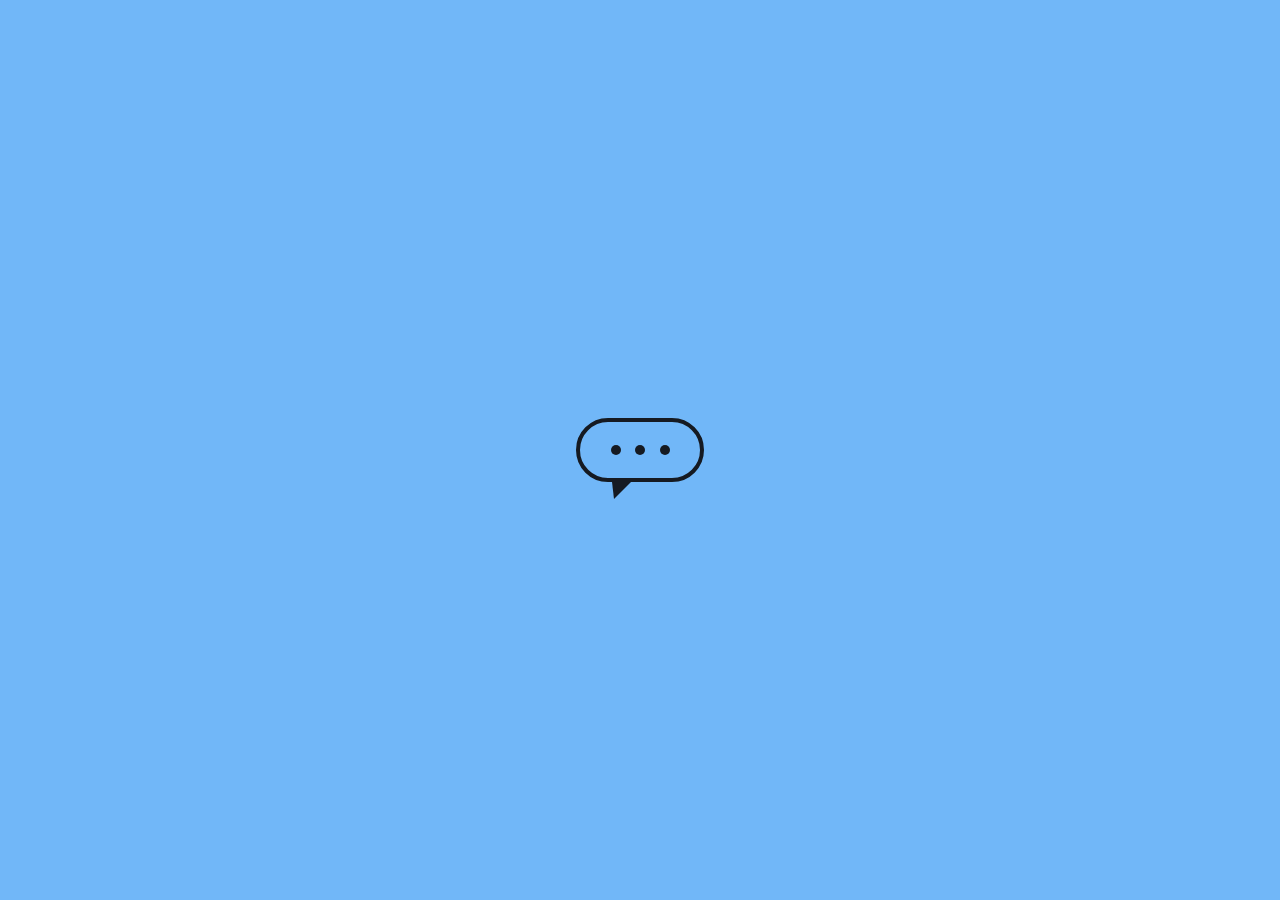
<file: src/pages/contact/contact.html>
<!DOCTYPE html>
<html lang="en">
    <head>
        <meta charset="UTF-8">
        <meta name="viewport" content="width=device-width, initial-scale=1.0">
        <link rel="stylesheet" href="contactstyle.css">
        <title>Dominique Vieira | Contact</title>
    </head>
    <body>
        <main class="wrapper">
            <div class="chatbot">
                <div class="chatbot_loading"></div>
                <div class="chatbot_loading"></div>
                <div class="chatbot_loading"></div>
            </div>
        </main>
    </body>
</html>
</file>
<file: dominiquekv.github.io/estilos/style.css>
{
    font-family: Arial;
    font-size: 16px;
}

body {
    background-color: rgb(3, 3, 78);

}

main {
    background-color: white;
    width: 500px;
    margin: auto;
    padding: 10px;
    box-shadow: 3px 3px 5px black;
}

h1 {
    font-size: 1cm;
    color: black;
}

h2 {
    font-size: 1cm;
    color: black;
}

img.lado {
    float: right;
}

a {
    text-decoration: none;
    font-weight: bold;
    color: rgb(17, 152, 194);
}

a:hover {
    text-decoration: underline;
    color: rgb(3, 16, 92);
}
</file>
<file: src/pages/home/style.css>
@import url('https://fonts.googleapis.com/css2?family=Amatic+SC&family=BIZ+UDPGothic&display=swap');

body {
    margin: 0;
    padding: 0;
    color: white;
    font-family: 'Amatic SC', sans-serif;
}

.wrapper {
    height: 100vh;
    width: 100vw;
    background: linear-gradient(50deg, #5e0878, #085078, #4ca59b, #1fa194);
    background-size: 400% 400%;
    display: flex;
    flex-direction: column;
    justify-content: center;
    align-items: center;
    /* animation: name, duration, timing-function, delay, iteration-count, direction, fill-mode; */
    animation: backgroundTransition 8s ease-in-out infinite;
}

h1 {
    text-transform: uppercase;
    letter-spacing: 4px;
}

h2 {
    text-transform: uppercase;
    letter-spacing: 4px;
}

.social-media {
    margin-top: 1rem;
    display: flex;
}

a {
    text-decoration: none;
    color: white;
    font-size: 24px;
    padding: 1rem 4rem;
    border: 1px solid white;
    min-width: 4rem;
    display: flex;
    justify-content: center;
    align-items: center;
    transition: 0.5 cubic-bezier(0.55, 0.025, 0.675, 0.97);
}

a:hover {
    color:#085078;
    background-color: white;
}

@keyframes backgroundTransition {
    0% {
        background-position: 0% 80%;
    }

    50% {
        background-position: 80% 100%;
    }

    100% {
        background-position: 0% 90%
    }
}
</file>
<file: study_hcj/contato.css>
body {
    background-color: rgb(245, 178, 96);
    color: rgb(121, 1, 1);
    font-family: verdana;

}

h1 {
    color:rgb(20, 122, 6);
    font-size: 40px;
    text-transform: uppercase;
    padding: 25px;
    border: solid 5px #000;
    border-radius: 30px;
}

p {
    line-height: 30px;
    text-indent: 50px;
    text-align: justify;
}
</file>
<file: src/pages/contact/contactstyle.css>
body {
    margin: 0;
    padding: 0;
    font-family: sans-serif;
}

.wrapper {
    height: 100vh;
    width: 100vw;
    background-color: rgb(113, 183, 248);
    display: flex;
    justify-content: center;
    align-items: center;
}

.chatbot {
    height: 4rem;
    width: 8rem;
    border-radius: 36px;
    border: 4px solid #151a22;
    padding: 0 1rem;
    box-sizing: border-box;
    display: flex;
    justify-content: space-evenly;
    align-items: center;
    align-items: relative;
    transform: translateY(0);
    animation: chatTranslate 2s ease-in-out infinite;
}

.chatbot::before {
    content: '';
    width: 0;
    height: 0;
    position: absolute;
    bottom: -1.3rem;
    left: 2rem;
    border-left: 2px solid transparent;
    border-right: 17px solid transparent;
    border-top: 17px solid #151a22;
}

.chatbot_loading {
    height: 10px;
    width: 10px;
    border-radius: 50%;
    background-color: #151a22;
    transform: scale(1);
}

.chatbot_loading:nth-child(1) {
    animation: pulse 1.5s ease-in-out infinite;
}

.chatbot_loading:nth-child(2) {
    animation: pulse 1.5s ease-in-out infinite;
    animation-delay: 0.2s;
}

.chatbot_loading:nth-child(3) {
    animation: pulse 1.5s ease-in-out infinite;
    animation-delay: 0.4s;
}

@keyframes pulse {
    0% {
        transform: scale(1);
    }

    50% {
        transform: scale(1.5);
    }

    100% {
        transform: scale(1);
    }
}

@keyframes chatTranslate {
    0% {
        transform: translateY(0);
    }

    50% {
        transform: translateY(15px);
    }

    100% {
        transform: translateY(0);
    }
}
</file>
